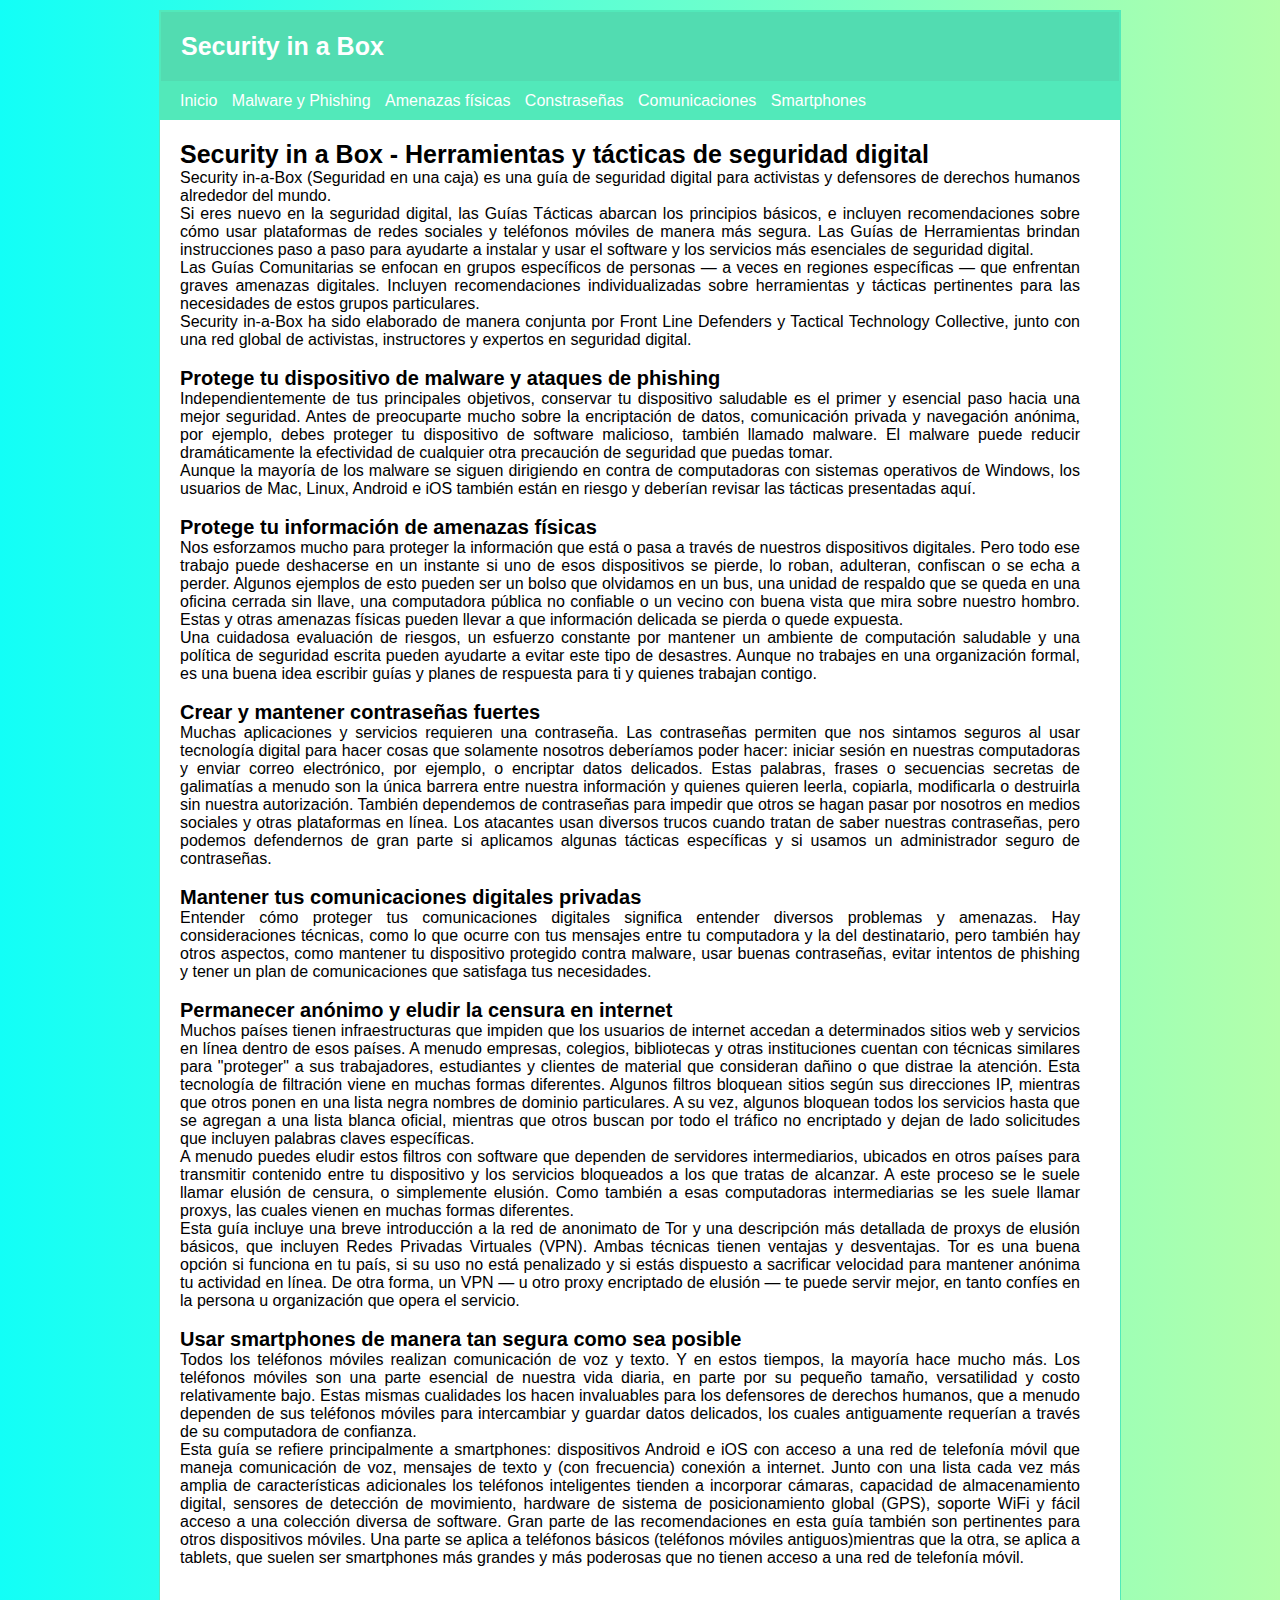
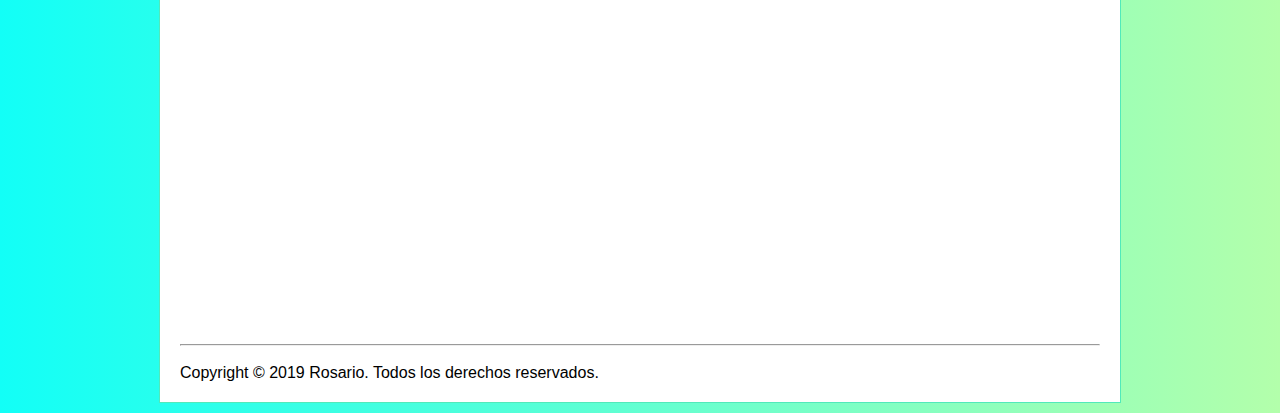
<file: index.html>
<!DOCTYPE html>
<html>
	<head>
		<title>Security in a box</title>
	 	<meta charset="utf-8">
	 	<link rel="icon" type="text/css" href="live-grid.png">
		<link rel="stylesheet" href="style.css">
		<link rel="stylesheet" type="text/css" href="https://www.freepik.es/vector-gratis/sistema-coleccion-ilustracion-vector-ornamento-etiqueta_3374305.htm">
	</head>
	<body>
		<div class="agrupar">
			<header class="header">
				<h1>Security in a Box</h1>
			</header>
			<nav class="menu">
				<ul>
					<li><a href="index.html">Inicio</a></li>
					<li><a href="paguina2.html">Malware y Phishing</a></li>
					<li><a href="paguina3.html">Amenazas físicas</a></li>
					<li><a href="paguina4.html">Constraseñas</a></li>
					<li><a href="paguina5.html">Comunicaciones</a></li>
					<li><a href="paguina6.html">Smartphones</a></li>
				</ul>
			</nav>
			<section class="seccion">
				<article>
					<hgroup>
						<h1>Security in a Box - Herramientas y tácticas de seguridad digital</h1>
					</hgroup>
					<p>Security in-a-Box (Seguridad en una caja) es una guía de seguridad digital para activistas y defensores de derechos humanos alrededor del mundo.<br>
					Si eres nuevo en la seguridad digital, las Guías Tácticas abarcan los principios básicos, e incluyen recomendaciones sobre cómo usar plataformas de redes sociales y teléfonos móviles de manera más segura. Las Guías de Herramientas brindan instrucciones paso a paso para ayudarte a instalar y usar el software y los servicios más esenciales de seguridad digital.<br>
					Las Guías Comunitarias se enfocan en grupos específicos de personas — a veces en regiones específicas — que enfrentan graves amenazas digitales. Incluyen recomendaciones individualizadas sobre herramientas y tácticas pertinentes para las necesidades de estos grupos particulares.<br>
					Security in-a-Box ha sido elaborado de manera conjunta por Front Line Defenders y Tactical Technology Collective, junto con una red global de activistas, instructores y expertos en seguridad digital.<br><br></p>

					<h2>Protege tu dispositivo de malware y ataques de phishing</h2>
					<p>Independientemente de tus principales objetivos, conservar tu dispositivo saludable es el primer y esencial paso hacia una mejor seguridad. Antes de preocuparte mucho sobre la encriptación de datos, comunicación privada y navegación anónima, por ejemplo, debes proteger tu dispositivo de software malicioso, también llamado malware. El malware puede reducir dramáticamente la efectividad de cualquier otra precaución de seguridad que puedas tomar.<br>
					Aunque la mayoría de los malware se siguen dirigiendo en contra de computadoras con sistemas operativos de Windows, los usuarios de Mac, Linux, Android e iOS también están en riesgo y deberían revisar las tácticas presentadas aquí.<br><br></p>

					<h2>Protege tu información de amenazas físicas</h2>
					<p>Nos esforzamos mucho para proteger la información que está o pasa a través de nuestros dispositivos digitales. Pero todo ese trabajo puede deshacerse en un instante si uno de esos dispositivos se pierde, lo roban, adulteran, confiscan o se echa a perder. Algunos ejemplos de esto pueden ser un bolso que olvidamos en un bus, una unidad de respaldo que se queda en una oficina cerrada sin llave, una computadora pública no confiable o un vecino con buena vista que mira sobre nuestro hombro. Estas y otras amenazas físicas pueden llevar a que información delicada se pierda o quede expuesta.<br>
					Una cuidadosa evaluación de riesgos, un esfuerzo constante por mantener un ambiente de computación saludable y una política de seguridad escrita pueden ayudarte a evitar este tipo de desastres. Aunque no trabajes en una organización formal, es una buena idea escribir guías y planes de respuesta para ti y quienes trabajan contigo.<br><br></p>

					<h2>Crear y mantener contraseñas fuertes</h2>
					<p>Muchas aplicaciones y servicios requieren una contraseña. Las contraseñas permiten que nos sintamos seguros al usar tecnología digital para hacer cosas que solamente nosotros deberíamos poder hacer: iniciar sesión en nuestras computadoras y enviar correo electrónico, por ejemplo, o encriptar datos delicados. Estas palabras, frases o secuencias secretas de galimatías a menudo son la única barrera entre nuestra información y quienes quieren leerla, copiarla, modificarla o destruirla sin nuestra autorización. También dependemos de contraseñas para impedir que otros se hagan pasar por nosotros en medios sociales y otras plataformas en línea. Los atacantes usan diversos trucos cuando tratan de saber nuestras contraseñas, pero podemos defendernos de gran parte si aplicamos algunas tácticas específicas y si usamos un administrador seguro de contraseñas.<br><br></p>

					<h2>Mantener tus comunicaciones digitales privadas</h2>
					<p>Entender cómo proteger tus comunicaciones digitales significa entender diversos problemas y amenazas. Hay consideraciones técnicas, como lo que ocurre con tus mensajes entre tu computadora y la del destinatario, pero también hay otros aspectos, como mantener tu dispositivo protegido contra malware, usar buenas contraseñas, evitar intentos de phishing y tener un plan de comunicaciones que satisfaga tus necesidades.<br><br></p>

					<h2>Permanecer anónimo y eludir la censura en internet</h2>
					<p>Muchos países tienen infraestructuras que impiden que los usuarios de internet accedan a determinados sitios web y servicios en línea dentro de esos países. A menudo empresas, colegios, bibliotecas y otras instituciones cuentan con técnicas similares para "proteger" a sus trabajadores, estudiantes y clientes de material que consideran dañino o que distrae la atención. Esta tecnología de filtración viene en muchas formas diferentes. Algunos filtros bloquean sitios según sus direcciones IP, mientras que otros ponen en una lista negra nombres de dominio particulares. A su vez, algunos bloquean todos los servicios hasta que se agregan a una lista blanca oficial, mientras que otros buscan por todo el tráfico no encriptado y dejan de lado solicitudes que incluyen palabras claves específicas.<br>
					A menudo puedes eludir estos filtros con software que dependen de servidores intermediarios, ubicados en otros países para transmitir contenido entre tu dispositivo y los servicios bloqueados a los que tratas de alcanzar. A este proceso se le suele llamar elusión de censura, o simplemente elusión. Como también a esas computadoras intermediarias se les suele llamar proxys, las cuales vienen en muchas formas diferentes.<br>
					Esta guía incluye una breve introducción a la red de anonimato de Tor y una descripción más detallada de proxys de elusión básicos, que incluyen Redes Privadas Virtuales (VPN). Ambas técnicas tienen ventajas y desventajas. Tor es una buena opción si funciona en tu país, si su uso no está penalizado y si estás dispuesto a sacrificar velocidad para mantener anónima tu actividad en línea. De otra forma, un VPN — u otro proxy encriptado de elusión — te puede servir mejor, en tanto confíes en la persona u organización que opera el servicio.<br><br></p>

					<h2>Usar smartphones de manera tan segura como sea posible</h2>
					<p>Todos los teléfonos móviles realizan comunicación de voz y texto. Y en estos tiempos, la mayoría hace mucho más. Los teléfonos móviles son una parte esencial de nuestra vida diaria, en parte por su pequeño tamaño, versatilidad y costo relativamente bajo. Estas mismas cualidades los hacen invaluables para los defensores de derechos humanos, que a menudo dependen de sus teléfonos móviles para intercambiar y guardar datos delicados, los cuales antiguamente requerían a través de su computadora de confianza.<br>
					Esta guía se refiere principalmente a smartphones: dispositivos Android e iOS con acceso a una red de telefonía móvil que maneja comunicación de voz, mensajes de texto y (con frecuencia) conexión a internet. Junto con una lista cada vez más amplia de características adicionales los teléfonos inteligentes tienden a incorporar cámaras, capacidad de almacenamiento digital, sensores de detección de movimiento, hardware de sistema de posicionamiento global (GPS), soporte WiFi y fácil acceso a una colección diversa de software. Gran parte de las recomendaciones en esta guía también son pertinentes para otros dispositivos móviles. Una parte se aplica a teléfonos básicos (teléfonos móviles antiguos)mientras que la otra, se aplica a tablets, que suelen ser smartphones más grandes y más poderosas que no tienen acceso a una red de telefonía móvil.<br><br></p>

					<iframe width="560" height="315" src="https://www.youtube.com/embed/_vL09TmKu6s" frameborder="0" allow="accelerometer; autoplay; encrypted-media; gyroscope; picture-in-picture" allowfullscreen></iframe>
				</article>
			</section>
			<footer class="pie">
				<hr><br>
				Copyright &copy 2019 Rosario. Todos los derechos reservados.
			</footer>	
		</div>
	</body>
</html>
</file>
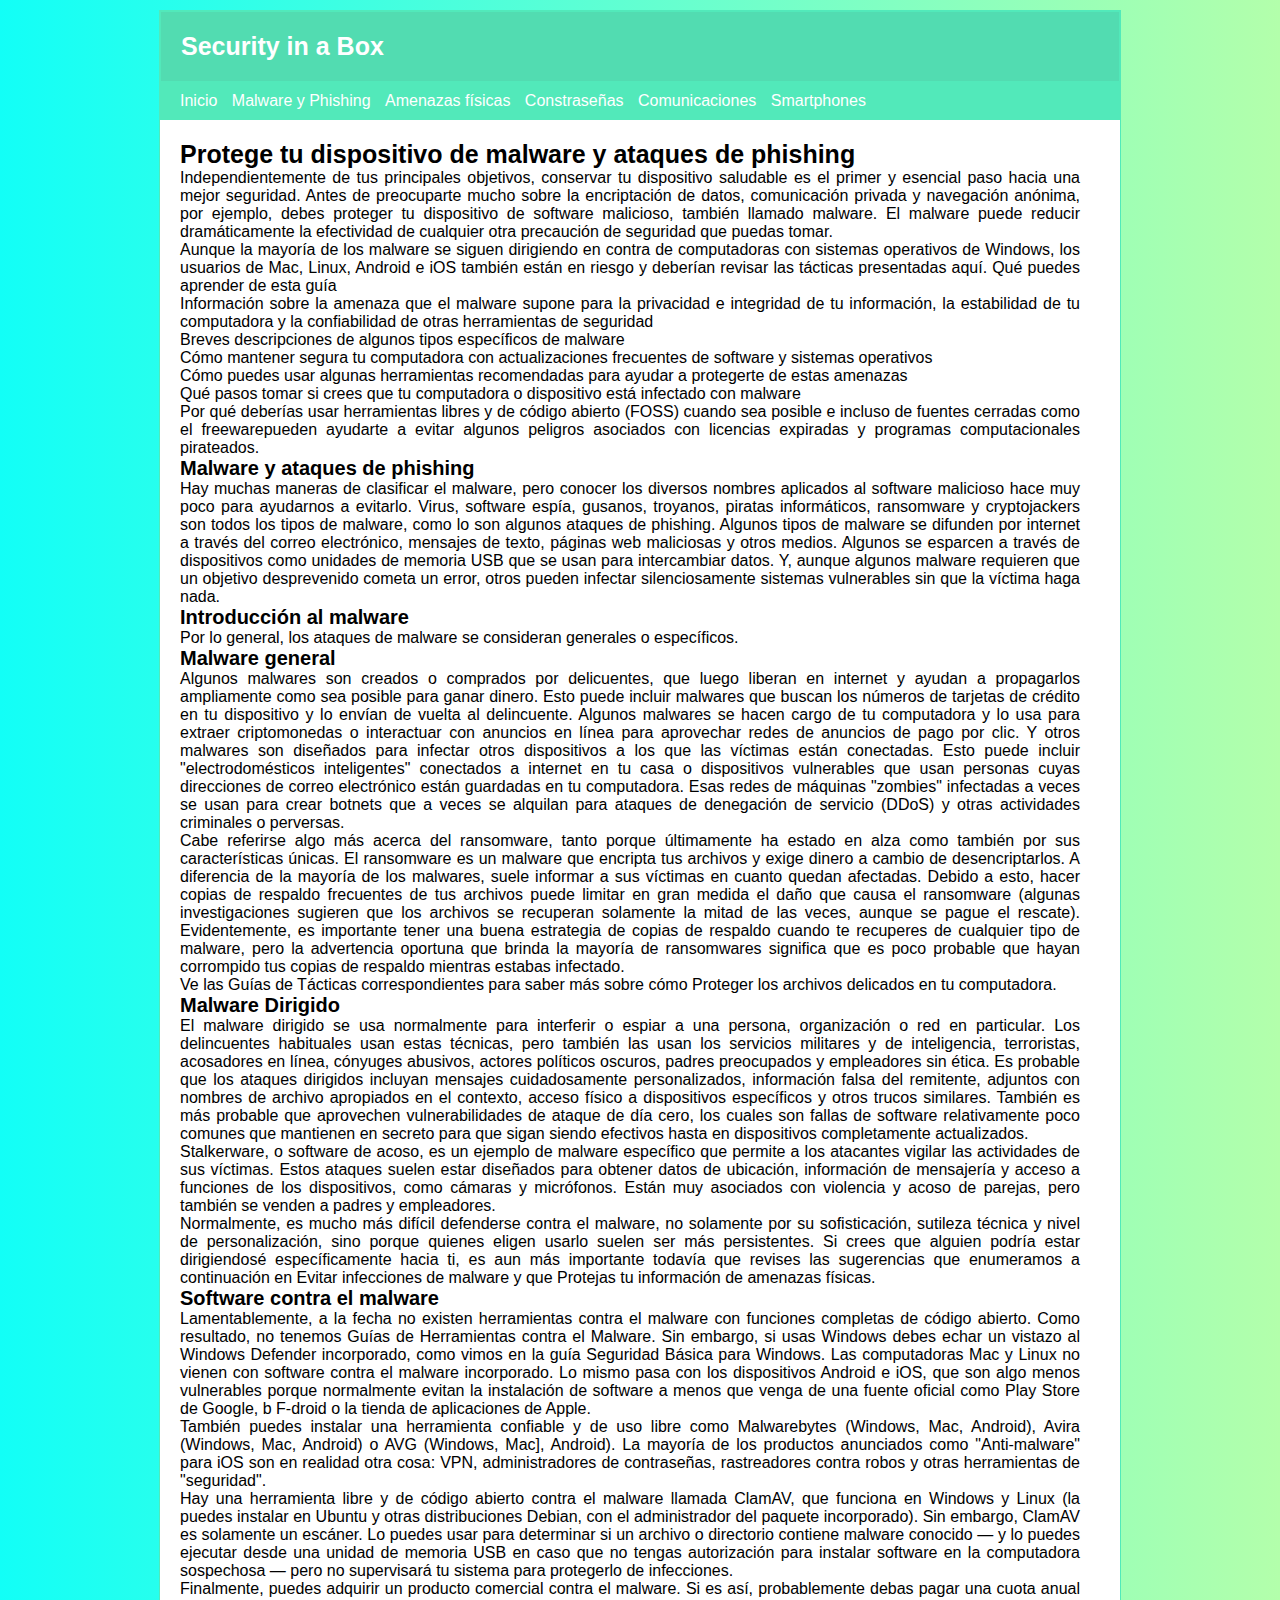
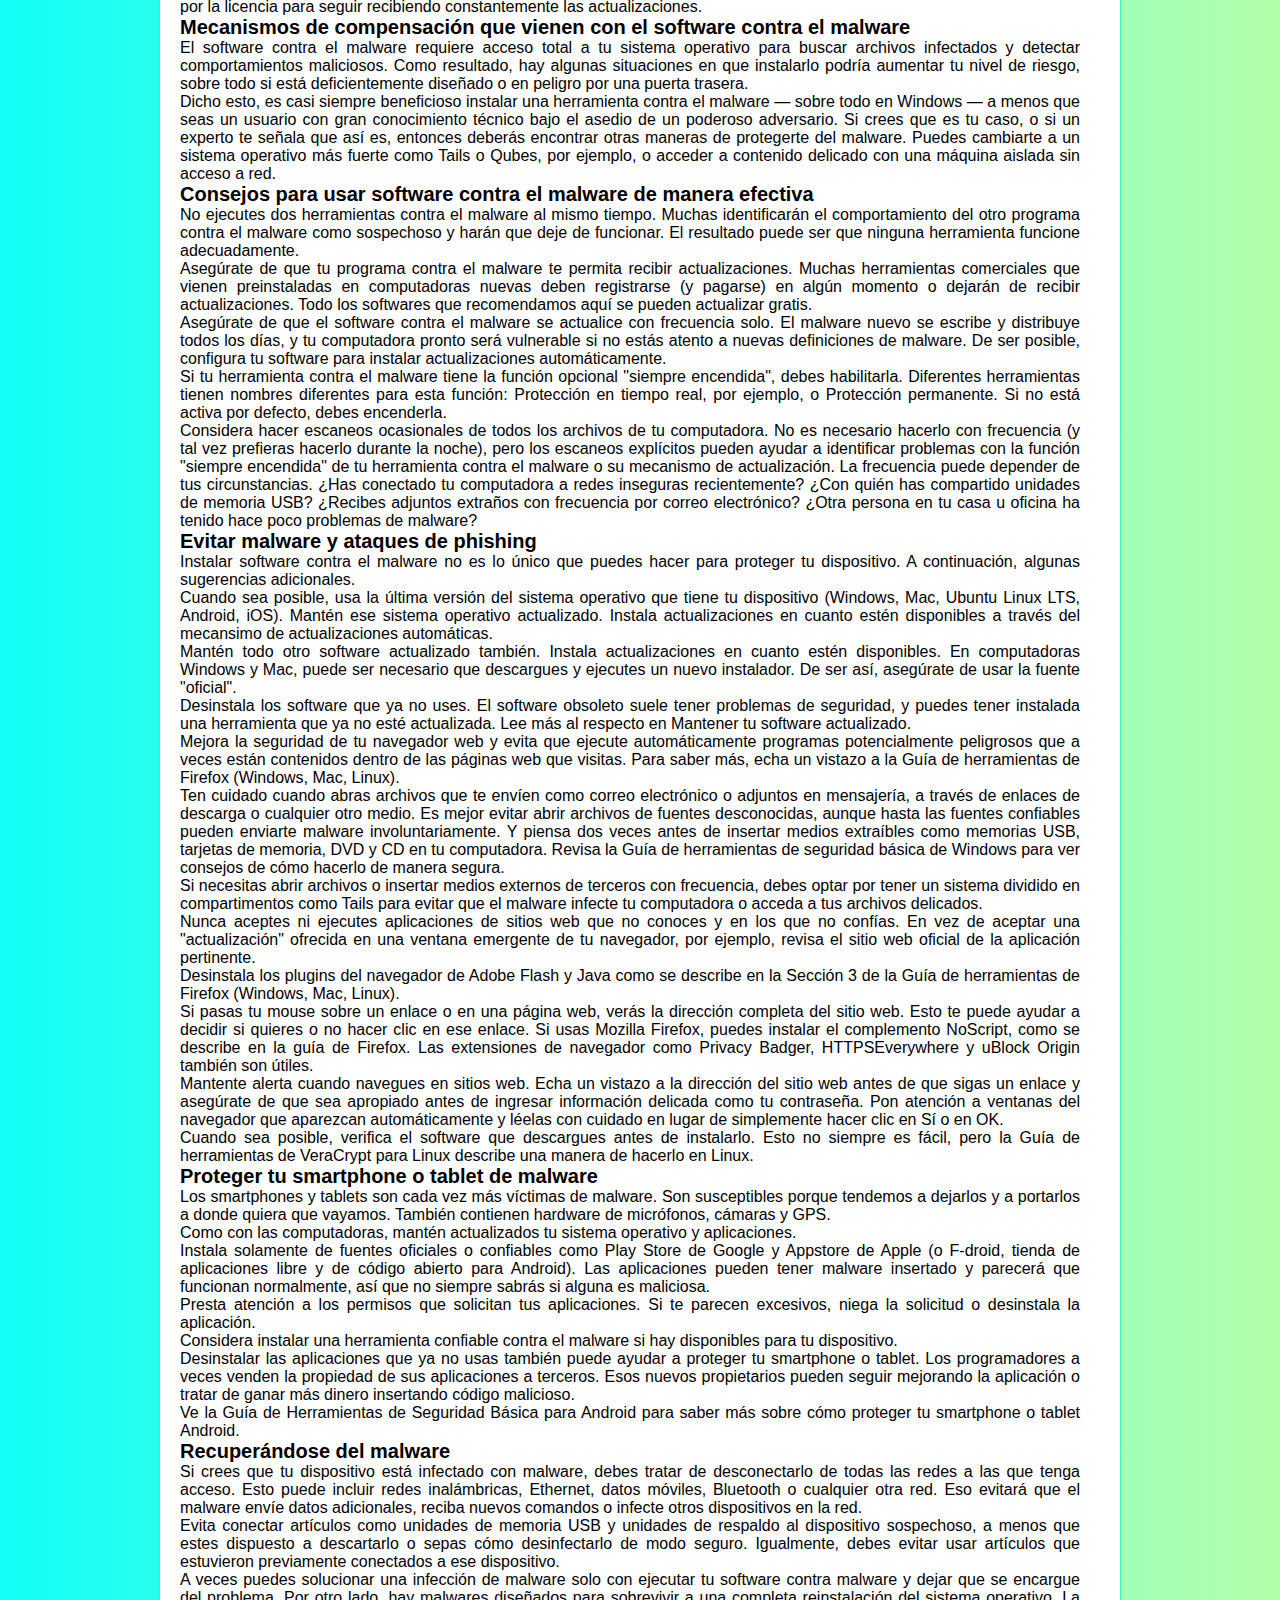
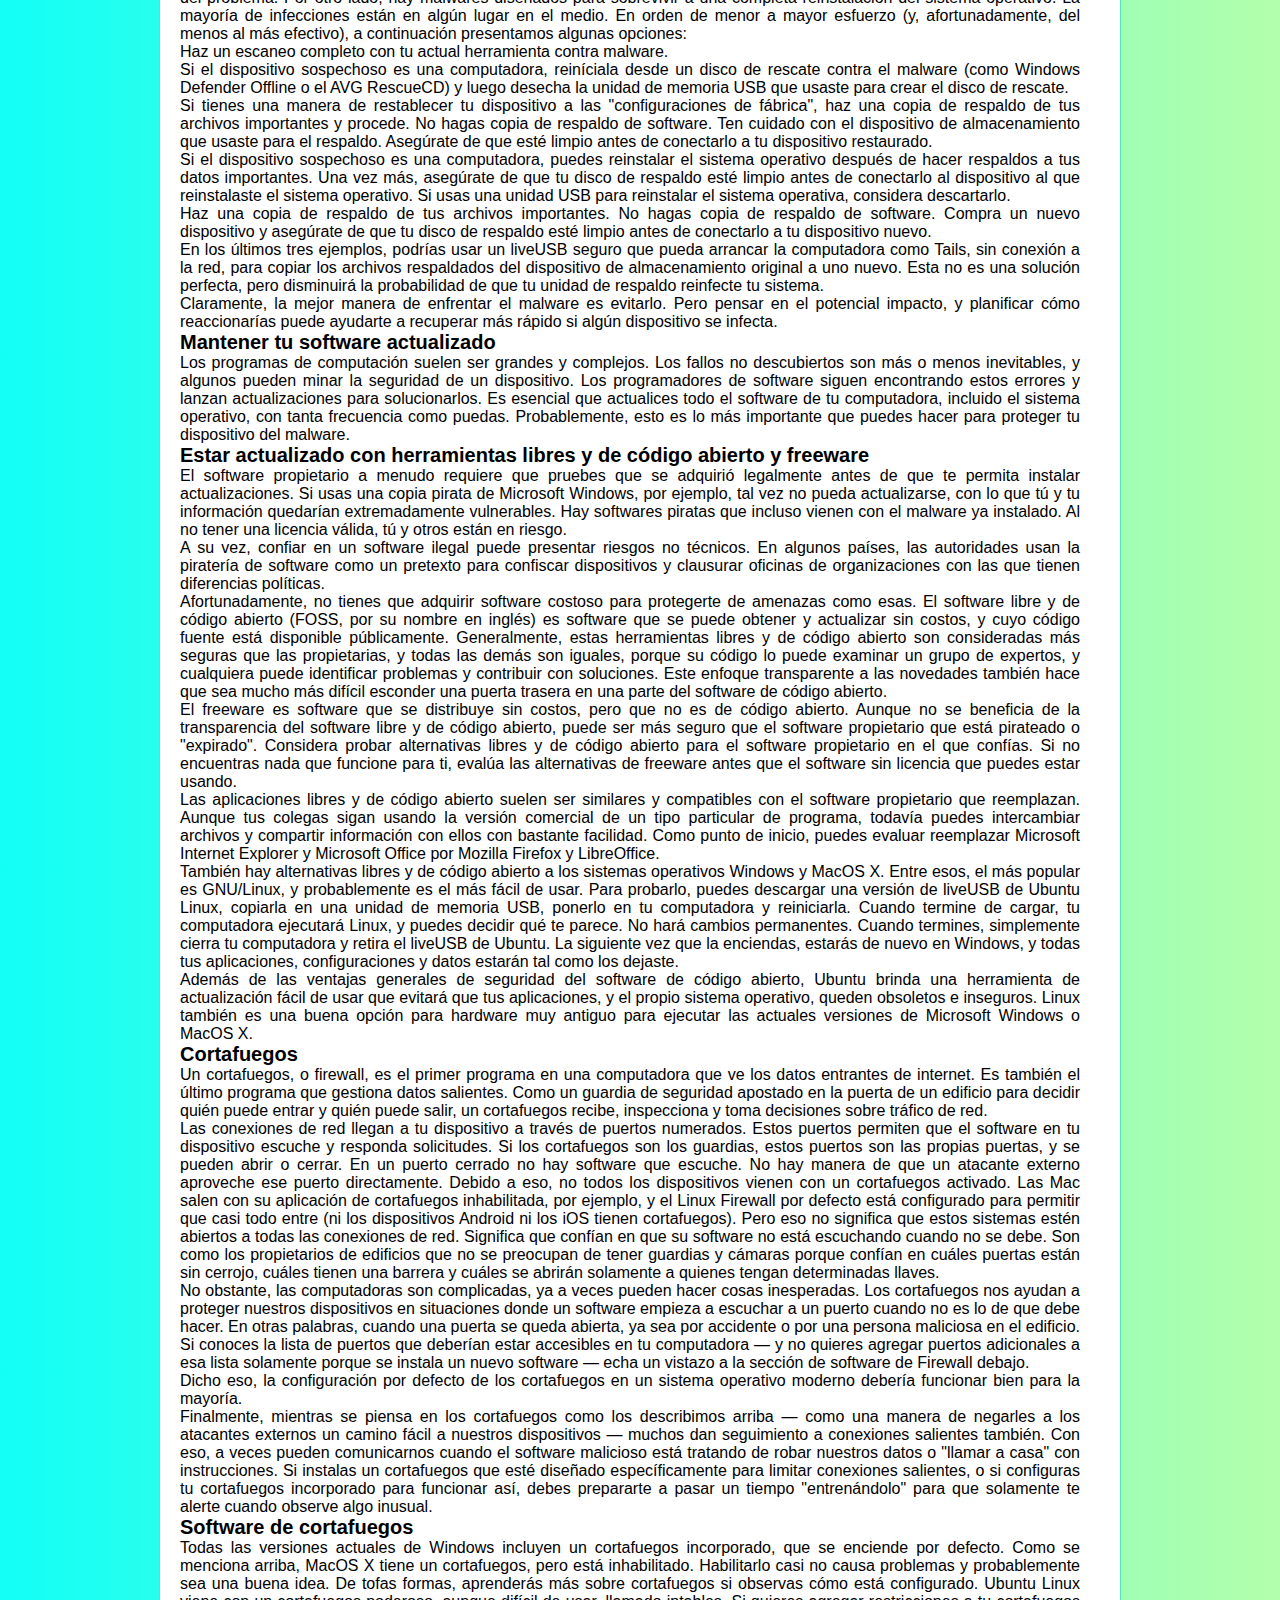
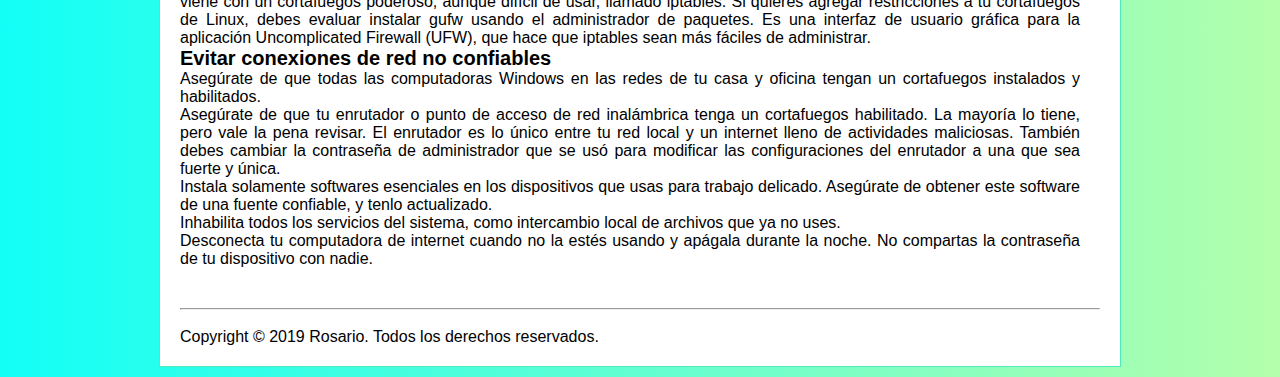
<file: paguina2.html>
<!DOCTYPE html>
<html>
	<head>
		<title>Security in a box</title>
	 	<meta charset="utf-8">
	 	<link rel="icon" type="text/css" href="live-grid.png">
		<link rel="stylesheet" href="style.css">
	</head>
	<body>
		<div class="agrupar">
			<header class="header">
				<h1>Security in a Box</h1>
			</header>
            <nav class="menu">
                <ul>
                    <li><a href="index.html">Inicio</a></li>
                    <li><a href="paguina2.html">Malware y Phishing</a></li>
                    <li><a href="paguina3.html">Amenazas físicas</a></li>
                    <li><a href="paguina4.html">Constraseñas</a></li>
                    <li><a href="paguina5.html">Comunicaciones</a></li>
                    <li><a href="paguina6.html">Smartphones</a></li>
                </ul>
            </nav>
			<section class="seccion">
				<article>
					<hgroup>
						<h1>Protege tu dispositivo de malware y ataques de phishing</h1>
					</hgroup>
<p>
Independientemente de tus principales objetivos, conservar tu dispositivo saludable es el primer y esencial paso hacia una mejor seguridad. Antes de preocuparte mucho sobre la encriptación de datos, comunicación privada y navegación anónima, por ejemplo, debes proteger tu dispositivo de software malicioso, también llamado malware. El malware puede reducir dramáticamente la efectividad de cualquier otra precaución de seguridad que puedas tomar.<br>

Aunque la mayoría de los malware se siguen dirigiendo en contra de computadoras con sistemas operativos de Windows, los usuarios de Mac, Linux, Android e iOS también están en riesgo y deberían revisar las tácticas presentadas aquí.
Qué puedes aprender de esta guía<br>

    Información sobre la amenaza que el malware supone para la privacidad e integridad de tu información, la estabilidad de tu computadora y la confiabilidad de otras herramientas de seguridad<br>
    Breves descripciones de algunos tipos específicos de malware<br>
    Cómo mantener segura tu computadora con actualizaciones frecuentes de software y sistemas operativos<br>
    Cómo puedes usar algunas herramientas recomendadas para ayudar a protegerte de estas amenazas<br>
    Qué pasos tomar si crees que tu computadora o dispositivo está infectado con malware<br>
    Por qué deberías usar herramientas libres y de código abierto (FOSS) cuando sea posible e incluso de fuentes cerradas como el freewarepueden ayudarte a evitar algunos peligros asociados con licencias expiradas y programas computacionales pirateados.<br>

<h2>Malware y ataques de phishing</h2>

Hay muchas maneras de clasificar el malware, pero conocer los diversos nombres aplicados al software malicioso hace muy poco para ayudarnos a evitarlo. Virus, software espía, gusanos, troyanos, piratas informáticos, ransomware y cryptojackers son todos los tipos de malware, como lo son algunos ataques de phishing. Algunos tipos de malware se difunden por internet a través del correo electrónico, mensajes de texto, páginas web maliciosas y otros medios. Algunos se esparcen a través de dispositivos como unidades de memoria USB que se usan para intercambiar datos. Y, aunque algunos malware requieren que un objetivo desprevenido cometa un error, otros pueden infectar silenciosamente sistemas vulnerables sin que la víctima haga nada.<br>
<h2>Introducción al malware</h2>

Por lo general, los ataques de malware se consideran generales o específicos.<br>
<h2>Malware general</h2>

Algunos malwares son creados o comprados por delicuentes, que luego liberan en internet y ayudan a propagarlos ampliamente como sea posible para ganar dinero. Esto puede incluir malwares que buscan los números de tarjetas de crédito en tu dispositivo y lo envían de vuelta al delincuente. Algunos malwares se hacen cargo de tu computadora y lo usa para extraer criptomonedas o interactuar con anuncios en línea para aprovechar redes de anuncios de pago por clic. Y otros malwares son diseñados para infectar otros dispositivos a los que las víctimas están conectadas. Esto puede incluir "electrodomésticos inteligentes" conectados a internet en tu casa o dispositivos vulnerables que usan personas cuyas direcciones de correo electrónico están guardadas en tu computadora. Esas redes de máquinas "zombies" infectadas a veces se usan para crear botnets que a veces se alquilan para ataques de denegación de servicio (DDoS) y otras actividades criminales o perversas.<br>

Cabe referirse algo más acerca del ransomware, tanto porque últimamente ha estado en alza como también por sus características únicas. El ransomware es un malware que encripta tus archivos y exige dinero a cambio de desencriptarlos. A diferencia de la mayoría de los malwares, suele informar a sus víctimas en cuanto quedan afectadas. Debido a esto, hacer copias de respaldo frecuentes de tus archivos puede limitar en gran medida el daño que causa el ransomware (algunas investigaciones sugieren que los archivos se recuperan solamente la mitad de las veces, aunque se pague el rescate). Evidentemente, es importante tener una buena estrategia de copias de respaldo cuando te recuperes de cualquier tipo de malware, pero la advertencia oportuna que brinda la mayoría de ransomwares significa que es poco probable que hayan corrompido tus copias de respaldo mientras estabas infectado.<br>

Ve las Guías de Tácticas correspondientes para saber más sobre cómo Proteger los archivos delicados en tu computadora.<br>
<h2>Malware Dirigido</h2>

El malware dirigido se usa normalmente para interferir o espiar a una persona, organización o red en particular. Los delincuentes habituales usan estas técnicas, pero también las usan los servicios militares y de inteligencia, terroristas, acosadores en línea, cónyuges abusivos, actores políticos oscuros, padres preocupados y empleadores sin ética. Es probable que los ataques dirigidos incluyan mensajes cuidadosamente personalizados, información falsa del remitente, adjuntos con nombres de archivo apropiados en el contexto, acceso físico a dispositivos específicos y otros trucos similares. También es más probable que aprovechen vulnerabilidades de ataque de día cero, los cuales son fallas de software relativamente poco comunes que mantienen en secreto para que sigan siendo efectivos hasta en dispositivos completamente actualizados.<br>

Stalkerware, o software de acoso, es un ejemplo de malware específico que permite a los atacantes vigilar las actividades de sus víctimas. Estos ataques suelen estar diseñados para obtener datos de ubicación, información de mensajería y acceso a funciones de los dispositivos, como cámaras y micrófonos. Están muy asociados con violencia y acoso de parejas, pero también se venden a padres y empleadores.<br>

Normalmente, es mucho más difícil defenderse contra el malware, no solamente por su sofisticación, sutileza técnica y nivel de personalización, sino porque quienes eligen usarlo suelen ser más persistentes. Si crees que alguien podría estar dirigiendosé específicamente hacia ti, es aun más importante todavía que revises las sugerencias que enumeramos a continuación en Evitar infecciones de malware y que Protejas tu información de amenazas físicas.<br>
<h2>Software contra el malware</h2>

Lamentablemente, a la fecha no existen herramientas contra el malware con funciones completas de código abierto. Como resultado, no tenemos Guías de Herramientas contra el Malware. Sin embargo, si usas Windows debes echar un vistazo al Windows Defender incorporado, como vimos en la guía Seguridad Básica para Windows. Las computadoras Mac y Linux no vienen con software contra el malware incorporado. Lo mismo pasa con los dispositivos Android e iOS, que son algo menos vulnerables porque normalmente evitan la instalación de software a menos que venga de una fuente oficial como Play Store de Google, b F-droid o la tienda de aplicaciones de Apple.<br>

También puedes instalar una herramienta confiable y de uso libre como Malwarebytes (Windows, Mac, Android), Avira (Windows, Mac, Android) o AVG (Windows, Mac], Android). La mayoría de los productos anunciados como "Anti-malware" para iOS son en realidad otra cosa: VPN, administradores de contraseñas, rastreadores contra robos y otras herramientas de "seguridad".<br>

Hay una herramienta libre y de código abierto contra el malware llamada ClamAV, que funciona en Windows y Linux (la puedes instalar en Ubuntu y otras distribuciones Debian, con el administrador del paquete incorporado). Sin embargo, ClamAV es solamente un escáner. Lo puedes usar para determinar si un archivo o directorio contiene malware conocido — y lo puedes ejecutar desde una unidad de memoria USB en caso que no tengas autorización para instalar software en la computadora sospechosa — pero no supervisará tu sistema para protegerlo de infecciones.<br>

Finalmente, puedes adquirir un producto comercial contra el malware. Si es así, probablemente debas pagar una cuota anual por la licencia para seguir recibiendo constantemente las actualizaciones.<br>
<h2>Mecanismos de compensación que vienen con el software contra el malware</h2>

El software contra el malware requiere acceso total a tu sistema operativo para buscar archivos infectados y detectar comportamientos maliciosos. Como resultado, hay algunas situaciones en que instalarlo podría aumentar tu nivel de riesgo, sobre todo si está deficientemente diseñado o en peligro por una puerta trasera.<br>

Dicho esto, es casi siempre beneficioso instalar una herramienta contra el malware — sobre todo en Windows — a menos que seas un usuario con gran conocimiento técnico bajo el asedio de un poderoso adversario. Si crees que es tu caso, o si un experto te señala que así es, entonces deberás encontrar otras maneras de protegerte del malware. Puedes cambiarte a un sistema operativo más fuerte como Tails o Qubes, por ejemplo, o acceder a contenido delicado con una máquina aislada sin acceso a red.<br>
<h2>Consejos para usar software contra el malware de manera efectiva</h2>

    No ejecutes dos herramientas contra el malware al mismo tiempo. Muchas identificarán el comportamiento del otro programa contra el malware como sospechoso y harán que deje de funcionar. El resultado puede ser que ninguna herramienta funcione adecuadamente.<br>

    Asegúrate de que tu programa contra el malware te permita recibir actualizaciones. Muchas herramientas comerciales que vienen preinstaladas en computadoras nuevas deben registrarse (y pagarse) en algún momento o dejarán de recibir actualizaciones. Todo los softwares que recomendamos aquí se pueden actualizar gratis.<br>

    Asegúrate de que el software contra el malware se actualice con frecuencia solo. El malware nuevo se escribe y distribuye todos los días, y tu computadora pronto será vulnerable si no estás atento a nuevas definiciones de malware. De ser posible, configura tu software para instalar actualizaciones automáticamente.<br>

    Si tu herramienta contra el malware tiene la función opcional "siempre encendida", debes habilitarla. Diferentes herramientas tienen nombres diferentes para esta función: Protección en tiempo real, por ejemplo, o Protección permanente. Si no está activa por defecto, debes encenderla.<br>

    Considera hacer escaneos ocasionales de todos los archivos de tu computadora. No es necesario hacerlo con frecuencia (y tal vez prefieras hacerlo durante la noche), pero los escaneos explícitos pueden ayudar a identificar problemas con la función "siempre encendida" de tu herramienta contra el malware o su mecanismo de actualización. La frecuencia puede depender de tus circunstancias. ¿Has conectado tu computadora a redes inseguras recientemente? ¿Con quién has compartido unidades de memoria USB? ¿Recibes adjuntos extraños con frecuencia por correo electrónico? ¿Otra persona en tu casa u oficina ha tenido hace poco problemas de malware?<br>

<h2>Evitar malware y ataques de phishing</h2>

Instalar software contra el malware no es lo único que puedes hacer para proteger tu dispositivo. A continuación, algunas sugerencias adicionales.<br>

    Cuando sea posible, usa la última versión del sistema operativo que tiene tu dispositivo (Windows, Mac, Ubuntu Linux LTS, Android, iOS). Mantén ese sistema operativo actualizado. Instala actualizaciones en cuanto estén disponibles a través del mecansimo de actualizaciones automáticas.<br>

    Mantén todo otro software actualizado también. Instala actualizaciones en cuanto estén disponibles. En computadoras Windows y Mac, puede ser necesario que descargues y ejecutes un nuevo instalador. De ser así, asegúrate de usar la fuente "oficial".<br>

    Desinstala los software que ya no uses. El software obsoleto suele tener problemas de seguridad, y puedes tener instalada una herramienta que ya no esté actualizada. Lee más al respecto en Mantener tu software actualizado.<br>

    Mejora la seguridad de tu navegador web y evita que ejecute automáticamente programas potencialmente peligrosos que a veces están contenidos dentro de las páginas web que visitas. Para saber más, echa un vistazo a la Guía de herramientas de Firefox (Windows, Mac, Linux).<br>

    Ten cuidado cuando abras archivos que te envíen como correo electrónico o adjuntos en mensajería, a través de enlaces de descarga o cualquier otro medio. Es mejor evitar abrir archivos de fuentes desconocidas, aunque hasta las fuentes confiables pueden enviarte malware involuntariamente. Y piensa dos veces antes de insertar medios extraíbles como memorias USB, tarjetas de memoria, DVD y CD en tu computadora. Revisa la Guía de herramientas de seguridad básica de Windows para ver consejos de cómo hacerlo de manera segura.<br>

    Si necesitas abrir archivos o insertar medios externos de terceros con frecuencia, debes optar por tener un sistema dividido en compartimentos como Tails para evitar que el malware infecte tu computadora o acceda a tus archivos delicados.<br>

    Nunca aceptes ni ejecutes aplicaciones de sitios web que no conoces y en los que no confías. En vez de aceptar una "actualización" ofrecida en una ventana emergente de tu navegador, por ejemplo, revisa el sitio web oficial de la aplicación pertinente.<br>

    Desinstala los plugins del navegador de Adobe Flash y Java como se describe en la Sección 3 de la Guía de herramientas de Firefox (Windows, Mac, Linux).<br>

    Si pasas tu mouse sobre un enlace o en una página web, verás la dirección completa del sitio web. Esto te puede ayudar a decidir si quieres o no hacer clic en ese enlace. Si usas Mozilla Firefox, puedes instalar el complemento NoScript, como se describe en la guía de Firefox. Las extensiones de navegador como Privacy Badger, HTTPSEverywhere y uBlock Origin también son útiles.<br>

    Mantente alerta cuando navegues en sitios web. Echa un vistazo a la dirección del sitio web antes de que sigas un enlace y asegúrate de que sea apropiado antes de ingresar información delicada como tu contraseña. Pon atención a ventanas del navegador que aparezcan automáticamente y léelas con cuidado en lugar de simplemente hacer clic en Sí o en OK.<br>

    Cuando sea posible, verifica el software que descargues antes de instalarlo. Esto no siempre es fácil, pero la Guía de herramientas de VeraCrypt para Linux describe una manera de hacerlo en Linux.<br>

<h2>Proteger tu smartphone o tablet de malware</h2>

Los smartphones y tablets son cada vez más víctimas de malware. Son susceptibles porque tendemos a dejarlos y a portarlos a donde quiera que vayamos. También contienen hardware de micrófonos, cámaras y GPS.<br>

    Como con las computadoras, mantén actualizados tu sistema operativo y aplicaciones.<br>

    Instala solamente de fuentes oficiales o confiables como Play Store de Google y Appstore de Apple (o F-droid, tienda de aplicaciones libre y de código abierto para Android). Las aplicaciones pueden tener malware insertado y parecerá que funcionan normalmente, así que no siempre sabrás si alguna es maliciosa.<br>

    Presta atención a los permisos que solicitan tus aplicaciones. Si te parecen excesivos, niega la solicitud o desinstala la aplicación.<br>

    Considera instalar una herramienta confiable contra el malware si hay disponibles para tu dispositivo.<br>

    Desinstalar las aplicaciones que ya no usas también puede ayudar a proteger tu smartphone o tablet. Los programadores a veces venden la propiedad de sus aplicaciones a terceros. Esos nuevos propietarios pueden seguir mejorando la aplicación o tratar de ganar más dinero insertando código malicioso.<br>

    Ve la Guía de Herramientas de Seguridad Básica para Android para saber más sobre cómo proteger tu smartphone o tablet Android.<br>

<h2>Recuperándose del malware</h2>

Si crees que tu dispositivo está infectado con malware, debes tratar de desconectarlo de todas las redes a las que tenga acceso. Esto puede incluir redes inalámbricas, Ethernet, datos móviles, Bluetooth o cualquier otra red. Eso evitará que el malware envíe datos adicionales, reciba nuevos comandos o infecte otros dispositivos en la red.<br>

Evita conectar artículos como unidades de memoria USB y unidades de respaldo al dispositivo sospechoso, a menos que estes dispuesto a descartarlo o sepas cómo desinfectarlo de modo seguro. Igualmente, debes evitar usar artículos que estuvieron previamente conectados a ese dispositivo.<br>

A veces puedes solucionar una infección de malware solo con ejecutar tu software contra malware y dejar que se encargue del problema. Por otro lado, hay malwares diseñados para sobrevivir a una completa reinstalación del sistema operativo. La mayoría de infecciones están en algún lugar en el medio. En orden de menor a mayor esfuerzo (y, afortunadamente, del menos al más efectivo), a continuación presentamos algunas opciones:<br>

    Haz un escaneo completo con tu actual herramienta contra malware.<br>
    Si el dispositivo sospechoso es una computadora, reiníciala desde un disco de rescate contra el malware (como Windows Defender Offline o el AVG RescueCD) y luego desecha la unidad de memoria USB que usaste para crear el disco de rescate.<br>
    Si tienes una manera de restablecer tu dispositivo a las "configuraciones de fábrica", haz una copia de respaldo de tus archivos importantes y procede. No hagas copia de respaldo de software. Ten cuidado con el dispositivo de almacenamiento que usaste para el respaldo. Asegúrate de que esté limpio antes de conectarlo a tu dispositivo restaurado.<br>
    Si el dispositivo sospechoso es una computadora, puedes reinstalar el sistema operativo después de hacer respaldos a tus datos importantes. Una vez más, asegúrate de que tu disco de respaldo esté limpio antes de conectarlo al dispositivo al que reinstalaste el sistema operativo. Si usas una unidad USB para reinstalar el sistema operativa, considera descartarlo.<br>
    Haz una copia de respaldo de tus archivos importantes. No hagas copia de respaldo de software. Compra un nuevo dispositivo y asegúrate de que tu disco de respaldo esté limpio antes de conectarlo a tu dispositivo nuevo.<br>

En los últimos tres ejemplos, podrías usar un liveUSB seguro que pueda arrancar la computadora como Tails, sin conexión a la red, para copiar los archivos respaldados del dispositivo de almacenamiento original a uno nuevo. Esta no es una solución perfecta, pero disminuirá la probabilidad de que tu unidad de respaldo reinfecte tu sistema.<br>

Claramente, la mejor manera de enfrentar el malware es evitarlo. Pero pensar en el potencial impacto, y planificar cómo reaccionarías puede ayudarte a recuperar más rápido si algún dispositivo se infecta.<br>
<h2>Mantener tu software actualizado</h2>

Los programas de computación suelen ser grandes y complejos. Los fallos no descubiertos son más o menos inevitables, y algunos pueden minar la seguridad de un dispositivo. Los programadores de software siguen encontrando estos errores y lanzan actualizaciones para solucionarlos. Es esencial que actualices todo el software de tu computadora, incluido el sistema operativo, con tanta frecuencia como puedas. Probablemente, esto es lo más importante que puedes hacer para proteger tu dispositivo del malware.<br>
<h2>Estar actualizado con herramientas libres y de código abierto y freeware</h2>

El software propietario a menudo requiere que pruebes que se adquirió legalmente antes de que te permita instalar actualizaciones. Si usas una copia pirata de Microsoft Windows, por ejemplo, tal vez no pueda actualizarse, con lo que tú y tu información quedarían extremadamente vulnerables. Hay softwares piratas que incluso vienen con el malware ya instalado. Al no tener una licencia válida, tú y otros están en riesgo.<br>

A su vez, confiar en un software ilegal puede presentar riesgos no técnicos. En algunos países, las autoridades usan la piratería de software como un pretexto para confiscar dispositivos y clausurar oficinas de organizaciones con las que tienen diferencias políticas.<br>

Afortunadamente, no tienes que adquirir software costoso para protegerte de amenazas como esas. El software libre y de código abierto (FOSS, por su nombre en inglés) es software que se puede obtener y actualizar sin costos, y cuyo código fuente está disponible públicamente. Generalmente, estas herramientas libres y de código abierto son consideradas más seguras que las propietarias, y todas las demás son iguales, porque su código lo puede examinar un grupo de expertos, y cualquiera puede identificar problemas y contribuir con soluciones. Este enfoque transparente a las novedades también hace que sea mucho más difícil esconder una puerta trasera en una parte del software de código abierto.<br>

El freeware es software que se distribuye sin costos, pero que no es de código abierto. Aunque no se beneficia de la transparencia del software libre y de código abierto, puede ser más seguro que el software propietario que está pirateado o "expirado". Considera probar alternativas libres y de código abierto para el software propietario en el que confías. Si no encuentras nada que funcione para ti, evalúa las alternativas de freeware antes que el software sin licencia que puedes estar usando.<br>

Las aplicaciones libres y de código abierto suelen ser similares y compatibles con el software propietario que reemplazan. Aunque tus colegas sigan usando la versión comercial de un tipo particular de programa, todavía puedes intercambiar archivos y compartir información con ellos con bastante facilidad. Como punto de inicio, puedes evaluar reemplazar Microsoft Internet Explorer y Microsoft Office por Mozilla Firefox y LibreOffice.<br>

También hay alternativas libres y de código abierto a los sistemas operativos Windows y MacOS X. Entre esos, el más popular es GNU/Linux, y probablemente es el más fácil de usar. Para probarlo, puedes descargar una versión de liveUSB de Ubuntu Linux, copiarla en una unidad de memoria USB, ponerlo en tu computadora y reiniciarla. Cuando termine de cargar, tu computadora ejecutará Linux, y puedes decidir qué te parece. No hará cambios permanentes. Cuando termines, simplemente cierra tu computadora y retira el liveUSB de Ubuntu. La siguiente vez que la enciendas, estarás de nuevo en Windows, y todas tus aplicaciones, configuraciones y datos estarán tal como los dejaste.<br>

Además de las ventajas generales de seguridad del software de código abierto, Ubuntu brinda una herramienta de actualización fácil de usar que evitará que tus aplicaciones, y el propio sistema operativo, queden obsoletos e inseguros. Linux también es una buena opción para hardware muy antiguo para ejecutar las actuales versiones de Microsoft Windows o MacOS X.<br>
<h2>Cortafuegos</h2>

Un cortafuegos, o firewall, es el primer programa en una computadora que ve los datos entrantes de internet. Es también el último programa que gestiona datos salientes. Como un guardia de seguridad apostado en la puerta de un edificio para decidir quién puede entrar y quién puede salir, un cortafuegos recibe, inspecciona y toma decisiones sobre tráfico de red.<br>

Las conexiones de red llegan a tu dispositivo a través de puertos numerados. Estos puertos permiten que el software en tu dispositivo escuche y responda solicitudes. Si los cortafuegos son los guardias, estos puertos son las propias puertas, y se pueden abrir o cerrar. En un puerto cerrado no hay software que escuche. No hay manera de que un atacante externo aproveche ese puerto directamente. Debido a eso, no todos los dispositivos vienen con un cortafuegos activado. Las Mac salen con su aplicación de cortafuegos inhabilitada, por ejemplo, y el Linux Firewall por defecto está configurado para permitir que casi todo entre (ni los dispositivos Android ni los iOS tienen cortafuegos). Pero eso no significa que estos sistemas estén abiertos a todas las conexiones de red. Significa que confían en que su software no está escuchando cuando no se debe. Son como los propietarios de edificios que no se preocupan de tener guardias y cámaras porque confían en cuáles puertas están sin cerrojo, cuáles tienen una barrera y cuáles se abrirán solamente a quienes tengan determinadas llaves.<br>

No obstante, las computadoras son complicadas, ya a veces pueden hacer cosas inesperadas. Los cortafuegos nos ayudan a proteger nuestros dispositivos en situaciones donde un software empieza a escuchar a un puerto cuando no es lo de que debe hacer. En otras palabras, cuando una puerta se queda abierta, ya sea por accidente o por una persona maliciosa en el edificio. Si conoces la lista de puertos que deberían estar accesibles en tu computadora — y no quieres agregar puertos adicionales a esa lista solamente porque se instala un nuevo software — echa un vistazo a la sección de software de Firewall debajo.<br>

Dicho eso, la configuración por defecto de los cortafuegos en un sistema operativo moderno debería funcionar bien para la mayoría.<br>

Finalmente, mientras se piensa en los cortafuegos como los describimos arriba — como una manera de negarles a los atacantes externos un camino fácil a nuestros dispositivos — muchos dan seguimiento a conexiones salientes también. Con eso, a veces pueden comunicarnos cuando el software malicioso está tratando de robar nuestros datos o "llamar a casa" con instrucciones. Si instalas un cortafuegos que esté diseñado específicamente para limitar conexiones salientes, o si configuras tu cortafuegos incorporado para funcionar así, debes prepararte a pasar un tiempo "entrenándolo" para que solamente te alerte cuando observe algo inusual.<br>
<h2>Software de cortafuegos</h2>

Todas las versiones actuales de Windows incluyen un cortafuegos incorporado, que se enciende por defecto. Como se menciona arriba, MacOS X tiene un cortafuegos, pero está inhabilitado. Habilitarlo casi no causa problemas y probablemente sea una buena idea. De tofas formas, aprenderás más sobre cortafuegos si observas cómo está configurado. Ubuntu Linux viene con un cortafuegos poderoso, aunque difícil de usar, llamado iptables. Si quieres agregar restricciones a tu cortafuegos de Linux, debes evaluar instalar gufw usando el administrador de paquetes. Es una interfaz de usuario gráfica para la aplicación Uncomplicated Firewall (UFW), que hace que iptables sean más fáciles de administrar.<br>
<h2>Evitar conexiones de red no confiables</h2>

    Asegúrate de que todas las computadoras Windows en las redes de tu casa y oficina tengan un cortafuegos instalados y habilitados.<br>

    Asegúrate de que tu enrutador o punto de acceso de red inalámbrica tenga un cortafuegos habilitado. La mayoría lo tiene, pero vale la pena revisar. El enrutador es lo único entre tu red local y un internet lleno de actividades maliciosas. También debes cambiar la contraseña de administrador que se usó para modificar las configuraciones del enrutador a una que sea fuerte y única.<br>

    Instala solamente softwares esenciales en los dispositivos que usas para trabajo delicado. Asegúrate de obtener este software de una fuente confiable, y tenlo actualizado.<br>

    Inhabilita todos los servicios del sistema, como intercambio local de archivos que ya no uses.<br>

    Desconecta tu computadora de internet cuando no la estés usando y apágala durante la noche.

    No compartas la contraseña de tu dispositivo con nadie.<br>
</p>
				</article>
			</section>
			<footer class="pie">
				<hr><br>
				Copyright &copy 2019 Rosario. Todos los derechos reservados.
			</footer>	
		</div>
	</body>
</html>
</file>
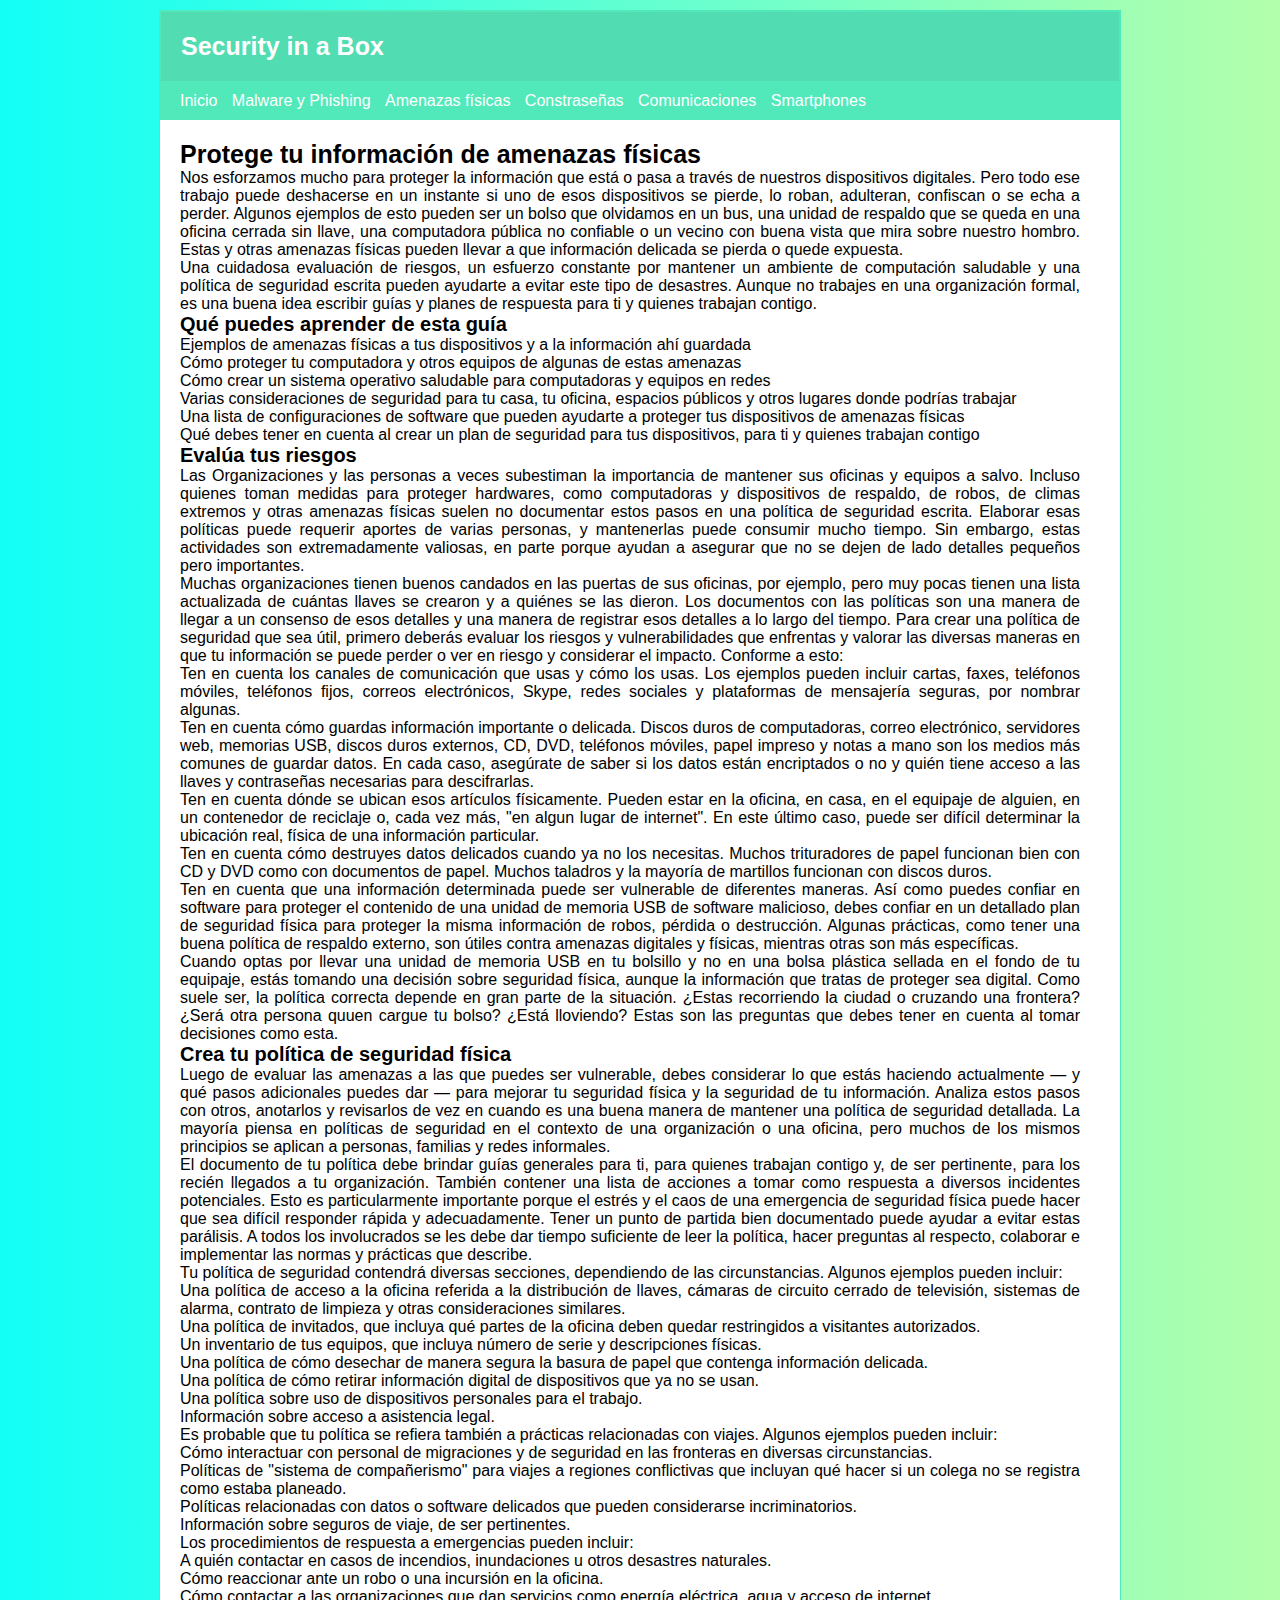
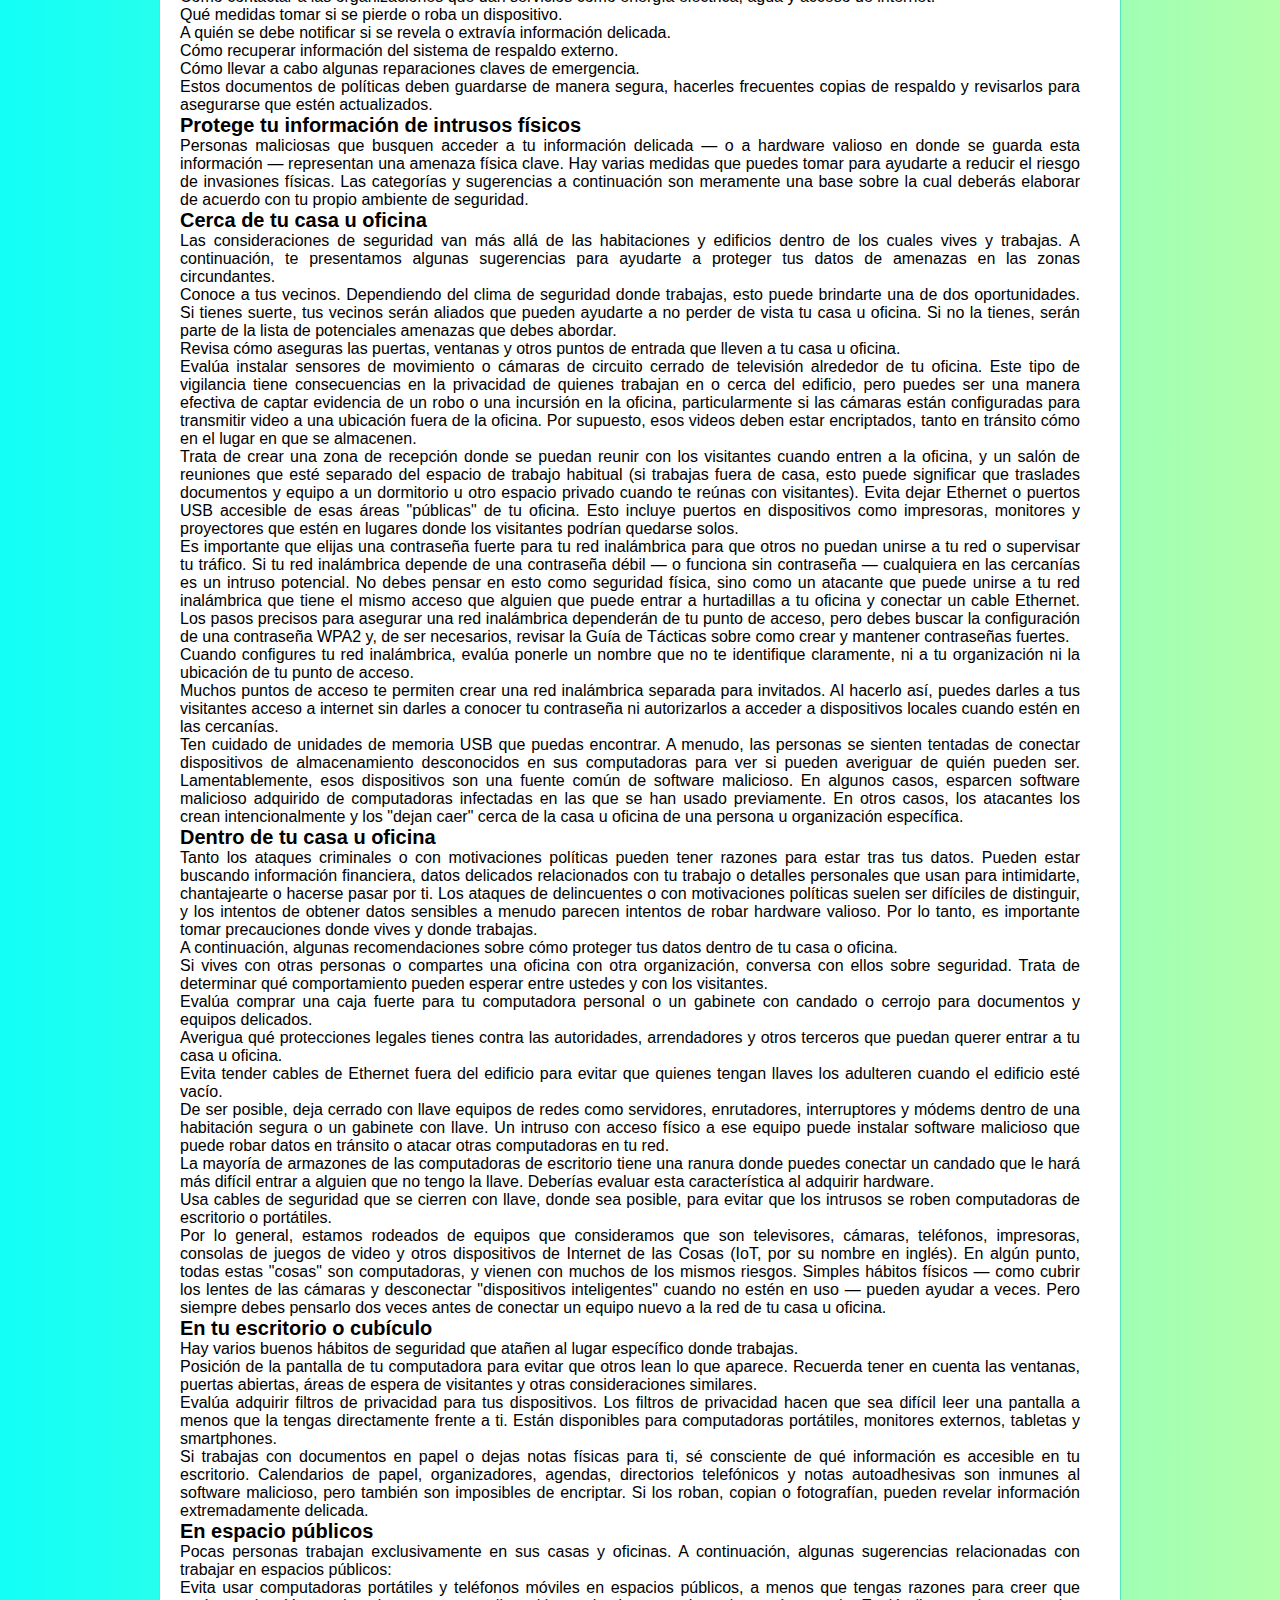
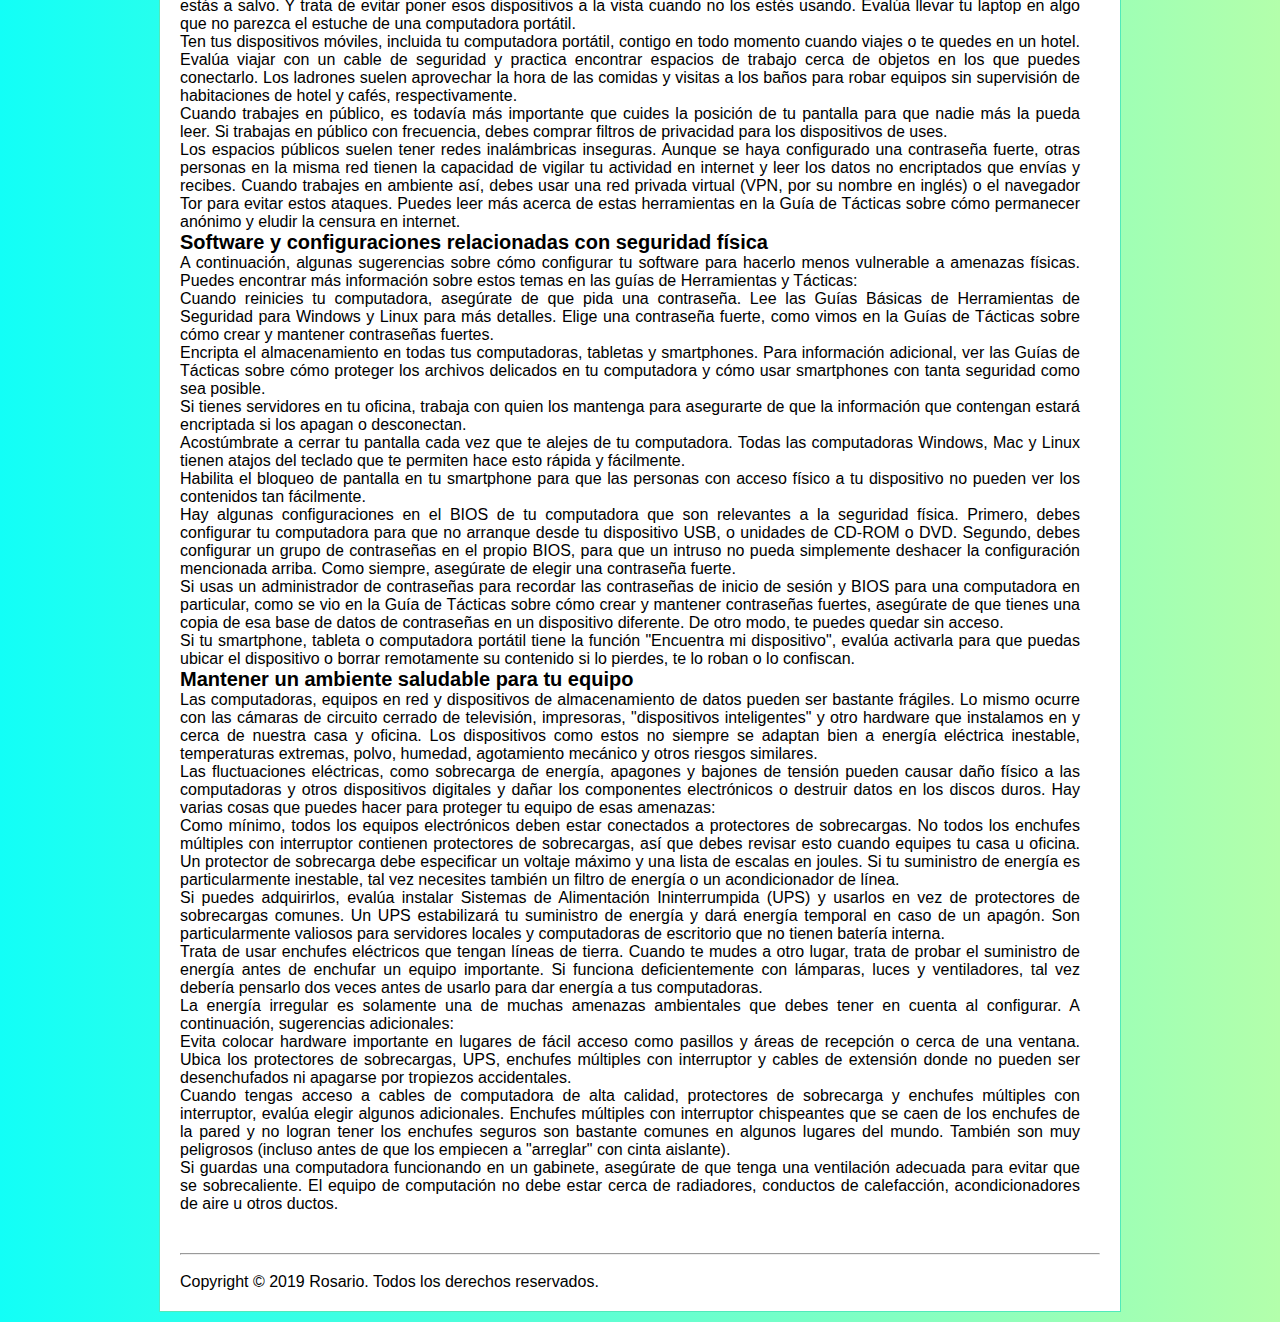
<file: paguina3.html>
<!DOCTYPE html>
<html>
	<head>
		<title>Security in a box</title>
	 	<meta charset="utf-8">
	 	<link rel="icon" type="text/css" href="live-grid.png">
		<link rel="stylesheet" href="style.css">
	</head>
	<body>
		<div class="agrupar">
			<header class="header">
				<h1>Security in a Box</h1>
			</header>
            <nav class="menu">
                <ul>
                    <li><a href="index.html">Inicio</a></li>
                    <li><a href="paguina2.html">Malware y Phishing</a></li>
                    <li><a href="paguina3.html">Amenazas físicas</a></li>
                    <li><a href="paguina4.html">Constraseñas</a></li>
                    <li><a href="paguina5.html">Comunicaciones</a></li>
                    <li><a href="paguina6.html">Smartphones</a></li>
                </ul>
            </nav>
			<section class="seccion">
				<article>
					<hgroup>
						<h1>Protege tu información de amenazas físicas</h1>
					</hgroup>
<p>
Nos esforzamos mucho para proteger la información que está o pasa a través de nuestros dispositivos digitales. Pero todo ese trabajo puede deshacerse en un instante si uno de esos dispositivos se pierde, lo roban, adulteran, confiscan o se echa a perder. Algunos ejemplos de esto pueden ser un bolso que olvidamos en un bus, una unidad de respaldo que se queda en una oficina cerrada sin llave, una computadora pública no confiable o un vecino con buena vista que mira sobre nuestro hombro. Estas y otras amenazas físicas pueden llevar a que información delicada se pierda o quede expuesta.<br>

Una cuidadosa evaluación de riesgos, un esfuerzo constante por mantener un ambiente de computación saludable y una política de seguridad escrita pueden ayudarte a evitar este tipo de desastres. Aunque no trabajes en una organización formal, es una buena idea escribir guías y planes de respuesta para ti y quienes trabajan contigo.<br>
<h2>Qué puedes aprender de esta guía</h2>

    Ejemplos de amenazas físicas a tus dispositivos y a la información ahí guardada<br>
    Cómo proteger tu computadora y otros equipos de algunas de estas amenazas<br>
    Cómo crear un sistema operativo saludable para computadoras y equipos en redes<br>
    Varias consideraciones de seguridad para tu casa, tu oficina, espacios públicos y otros lugares donde podrías trabajar<br>
    Una lista de configuraciones de software que pueden ayudarte a proteger tus dispositivos de amenazas físicas<br>
    Qué debes tener en cuenta al crear un plan de seguridad para tus dispositivos, para ti y quienes trabajan contigo<br>

<h2>Evalúa tus riesgos</h2>

Las Organizaciones y las personas a veces subestiman la importancia de mantener sus oficinas y equipos a salvo. Incluso quienes toman medidas para proteger hardwares, como computadoras y dispositivos de respaldo, de robos, de climas extremos y otras amenazas físicas suelen no documentar estos pasos en una política de seguridad escrita. Elaborar esas políticas puede requerir aportes de varias personas, y mantenerlas puede consumir mucho tiempo. Sin embargo, estas actividades son extremadamente valiosas, en parte porque ayudan a asegurar que no se dejen de lado detalles pequeños pero importantes.<br>

Muchas organizaciones tienen buenos candados en las puertas de sus oficinas, por ejemplo, pero muy pocas tienen una lista actualizada de cuántas llaves se crearon y a quiénes se las dieron. Los documentos con las políticas son una manera de llegar a un consenso de esos detalles y una manera de registrar esos detalles a lo largo del tiempo. Para crear una política de seguridad que sea útil, primero deberás evaluar los riesgos y vulnerabilidades que enfrentas y valorar las diversas maneras en que tu información se puede perder o ver en riesgo y considerar el impacto. Conforme a esto:<br>

    Ten en cuenta los canales de comunicación que usas y cómo los usas. Los ejemplos pueden incluir cartas, faxes, teléfonos móviles, teléfonos fijos, correos electrónicos, Skype, redes sociales y plataformas de mensajería seguras, por nombrar algunas.<br>

    Ten en cuenta cómo guardas información importante o delicada. Discos duros de computadoras, correo electrónico, servidores web, memorias USB, discos duros externos, CD, DVD, teléfonos móviles, papel impreso y notas a mano son los medios más comunes de guardar datos. En cada caso, asegúrate de saber si los datos están encriptados o no y quién tiene acceso a las llaves y contraseñas necesarias para descifrarlas.<br>

    Ten en cuenta dónde se ubican esos artículos físicamente. Pueden estar en la oficina, en casa, en el equipaje de alguien, en un contenedor de reciclaje o, cada vez más, "en algun lugar de internet". En este último caso, puede ser difícil determinar la ubicación real, física de una información particular.<br>

    Ten en cuenta cómo destruyes datos delicados cuando ya no los necesitas. Muchos trituradores de papel funcionan bien con CD y DVD como con documentos de papel. Muchos taladros y la mayoría de martillos funcionan con discos duros.<br>

Ten en cuenta que una información determinada puede ser vulnerable de diferentes maneras. Así como puedes confiar en software para proteger el contenido de una unidad de memoria USB de software malicioso, debes confiar en un detallado plan de seguridad física para proteger la misma información de robos, pérdida o destrucción. Algunas prácticas, como tener una buena política de respaldo externo, son útiles contra amenazas digitales y físicas, mientras otras son más específicas.<br>

Cuando optas por llevar una unidad de memoria USB en tu bolsillo y no en una bolsa plástica sellada en el fondo de tu equipaje, estás tomando una decisión sobre seguridad física, aunque la información que tratas de proteger sea digital. Como suele ser, la política correcta depende en gran parte de la situación. ¿Estas recorriendo la ciudad o cruzando una frontera? ¿Será otra persona quuen cargue tu bolso? ¿Está lloviendo? Estas son las preguntas que debes tener en cuenta al tomar decisiones como esta.<br>
<h2>Crea tu política de seguridad física</h2>

Luego de evaluar las amenazas a las que puedes ser vulnerable, debes considerar lo que estás haciendo actualmente — y qué pasos adicionales puedes dar — para mejorar tu seguridad física y la seguridad de tu información. Analiza estos pasos con otros, anotarlos y revisarlos de vez en cuando es una buena manera de mantener una política de seguridad detallada. La mayoría piensa en políticas de seguridad en el contexto de una organización o una oficina, pero muchos de los mismos principios se aplican a personas, familias y redes informales.<br>

El documento de tu política debe brindar guías generales para ti, para quienes trabajan contigo y, de ser pertinente, para los recién llegados a tu organización. También contener una lista de acciones a tomar como respuesta a diversos incidentes potenciales. Esto es particularmente importante porque el estrés y el caos de una emergencia de seguridad física puede hacer que sea difícil responder rápida y adecuadamente. Tener un punto de partida bien documentado puede ayudar a evitar estas parálisis. A todos los involucrados se les debe dar tiempo suficiente de leer la política, hacer preguntas al respecto, colaborar e implementar las normas y prácticas que describe.<br>

Tu política de seguridad contendrá diversas secciones, dependiendo de las circunstancias. Algunos ejemplos pueden incluir:<br>

    Una política de acceso a la oficina referida a la distribución de llaves, cámaras de circuito cerrado de televisión, sistemas de alarma, contrato de limpieza y otras consideraciones similares.<br>
    Una política de invitados, que incluya qué partes de la oficina deben quedar restringidos a visitantes autorizados.<br>
    Un inventario de tus equipos, que incluya número de serie y descripciones físicas.<br>
    Una política de cómo desechar de manera segura la basura de papel que contenga información delicada.<br>
    Una política de cómo retirar información digital de dispositivos que ya no se usan.<br>
    Una política sobre uso de dispositivos personales para el trabajo.<br>
    Información sobre acceso a asistencia legal.<br>

Es probable que tu política se refiera también a prácticas relacionadas con viajes. Algunos ejemplos pueden incluir:<br>

    Cómo interactuar con personal de migraciones y de seguridad en las fronteras en diversas circunstancias.<br>
    Políticas de "sistema de compañerismo" para viajes a regiones conflictivas que incluyan qué hacer si un colega no se registra como estaba planeado.<br>
    Políticas relacionadas con datos o software delicados que pueden considerarse incriminatorios.<br>
    Información sobre seguros de viaje, de ser pertinentes.<br>

Los procedimientos de respuesta a emergencias pueden incluir:<br>

    A quién contactar en casos de incendios, inundaciones u otros desastres naturales.<br>
    Cómo reaccionar ante un robo o una incursión en la oficina.<br>
    Cómo contactar a las organizaciones que dan servicios como energía eléctrica, agua y acceso de internet.<br>
    Qué medidas tomar si se pierde o roba un dispositivo.<br>
    A quién se debe notificar si se revela o extravía información delicada.<br>
    Cómo recuperar información del sistema de respaldo externo.<br>
    Cómo llevar a cabo algunas reparaciones claves de emergencia.<br>

Estos documentos de políticas deben guardarse de manera segura, hacerles frecuentes copias de respaldo y revisarlos para asegurarse que estén actualizados.<br>
<h2>Protege tu información de intrusos físicos</h2>

Personas maliciosas que busquen acceder a tu información delicada — o a hardware valioso en donde se guarda esta información — representan una amenaza física clave. Hay varias medidas que puedes tomar para ayudarte a reducir el riesgo de invasiones físicas. Las categorías y sugerencias a continuación son meramente una base sobre la cual deberás elaborar de acuerdo con tu propio ambiente de seguridad.<br>
<h2>Cerca de tu casa u oficina</h2>

Las consideraciones de seguridad van más allá de las habitaciones y edificios dentro de los cuales vives y trabajas. A continuación, te presentamos algunas sugerencias para ayudarte a proteger tus datos de amenazas en las zonas circundantes.<br>

    Conoce a tus vecinos. Dependiendo del clima de seguridad donde trabajas, esto puede brindarte una de dos oportunidades. Si tienes suerte, tus vecinos serán aliados que pueden ayudarte a no perder de vista tu casa u oficina. Si no la tienes, serán parte de la lista de potenciales amenazas que debes abordar.<br>

    Revisa cómo aseguras las puertas, ventanas y otros puntos de entrada que lleven a tu casa u oficina.<br>

    Evalúa instalar sensores de movimiento o cámaras de circuito cerrado de televisión alrededor de tu oficina. Este tipo de vigilancia tiene consecuencias en la privacidad de quienes trabajan en o cerca del edificio, pero puedes ser una manera efectiva de captar evidencia de un robo o una incursión en la oficina, particularmente si las cámaras están configuradas para transmitir video a una ubicación fuera de la oficina. Por supuesto, esos videos deben estar encriptados, tanto en tránsito cómo en el lugar en que se almacenen.<br>

    Trata de crear una zona de recepción donde se puedan reunir con los visitantes cuando entren a la oficina, y un salón de reuniones que esté separado del espacio de trabajo habitual (si trabajas fuera de casa, esto puede significar que traslades documentos y equipo a un dormitorio u otro espacio privado cuando te reúnas con visitantes). Evita dejar Ethernet o puertos USB accesible de esas áreas "públicas" de tu oficina. Esto incluye puertos en dispositivos como impresoras, monitores y proyectores que estén en lugares donde los visitantes podrían quedarse solos.<br>

    Es importante que elijas una contraseña fuerte para tu red inalámbrica para que otros no puedan unirse a tu red o supervisar tu tráfico. Si tu red inalámbrica depende de una contraseña débil — o funciona sin contraseña — cualquiera en las cercanías es un intruso potencial. No debes pensar en esto como seguridad física, sino como un atacante que puede unirse a tu red inalámbrica que tiene el mismo acceso que alguien que puede entrar a hurtadillas a tu oficina y conectar un cable Ethernet. Los pasos precisos para asegurar una red inalámbrica dependerán de tu punto de acceso, pero debes buscar la configuración de una contraseña WPA2 y, de ser necesarios, revisar la Guía de Tácticas sobre como crear y mantener contraseñas fuertes.<br>

    Cuando configures tu red inalámbrica, evalúa ponerle un nombre que no te identifique claramente, ni a tu organización ni la ubicación de tu punto de acceso.<br>

    Muchos puntos de acceso te permiten crear una red inalámbrica separada para invitados. Al hacerlo así, puedes darles a tus visitantes acceso a internet sin darles a conocer tu contraseña ni autorizarlos a acceder a dispositivos locales cuando estén en las cercanías.<br>

    Ten cuidado de unidades de memoria USB que puedas encontrar. A menudo, las personas se sienten tentadas de conectar dispositivos de almacenamiento desconocidos en sus computadoras para ver si pueden averiguar de quién pueden ser. Lamentablemente, esos dispositivos son una fuente común de software malicioso. En algunos casos, esparcen software malicioso adquirido de computadoras infectadas en las que se han usado previamente. En otros casos, los atacantes los crean intencionalmente y los "dejan caer" cerca de la casa u oficina de una persona u organización específica.<br>

<h2>Dentro de tu casa u oficina</h2>

Tanto los ataques criminales o con motivaciones políticas pueden tener razones para estar tras tus datos. Pueden estar buscando información financiera, datos delicados relacionados con tu trabajo o detalles personales que usan para intimidarte, chantajearte o hacerse pasar por ti. Los ataques de delincuentes o con motivaciones políticas suelen ser difíciles de distinguir, y los intentos de obtener datos sensibles a menudo parecen intentos de robar hardware valioso. Por lo tanto, es importante tomar precauciones donde vives y donde trabajas.<br>

A continuación, algunas recomendaciones sobre cómo proteger tus datos dentro de tu casa o oficina.<br>

    Si vives con otras personas o compartes una oficina con otra organización, conversa con ellos sobre seguridad. Trata de determinar qué comportamiento pueden esperar entre ustedes y con los visitantes.<br>

    Evalúa comprar una caja fuerte para tu computadora personal o un gabinete con candado o cerrojo para documentos y equipos delicados.<br>

    Averigua qué protecciones legales tienes contra las autoridades, arrendadores y otros terceros que puedan querer entrar a tu casa u oficina.<br>

    Evita tender cables de Ethernet fuera del edificio para evitar que quienes tengan llaves los adulteren cuando el edificio esté vacío.<br>

    De ser posible, deja cerrado con llave equipos de redes como servidores, enrutadores, interruptores y módems dentro de una habitación segura o un gabinete con llave. Un intruso con acceso físico a ese equipo puede instalar software malicioso que puede robar datos en tránsito o atacar otras computadoras en tu red.<br>

    La mayoría de armazones de las computadoras de escritorio tiene una ranura donde puedes conectar un candado que le hará más difícil entrar a alguien que no tengo la llave. Deberías evaluar esta característica al adquirir hardware.<br>

    Usa cables de seguridad que se cierren con llave, donde sea posible, para evitar que los intrusos se roben computadoras de escritorio o portátiles.<br>

    Por lo general, estamos rodeados de equipos que consideramos que son televisores, cámaras, teléfonos, impresoras, consolas de juegos de video y otros dispositivos de Internet de las Cosas (IoT, por su nombre en inglés). En algún punto, todas estas "cosas" son computadoras, y vienen con muchos de los mismos riesgos. Simples hábitos físicos — como cubrir los lentes de las cámaras y desconectar "dispositivos inteligentes" cuando no estén en uso — pueden ayudar a veces. Pero siempre debes pensarlo dos veces antes de conectar un equipo nuevo a la red de tu casa u oficina.<br>

<h2>En tu escritorio o cubículo</h2>

Hay varios buenos hábitos de seguridad que atañen al lugar específico donde trabajas.<br>

    Posición de la pantalla de tu computadora para evitar que otros lean lo que aparece. Recuerda tener en cuenta las ventanas, puertas abiertas, áreas de espera de visitantes y otras consideraciones similares.<br>

    Evalúa adquirir filtros de privacidad para tus dispositivos. Los filtros de privacidad hacen que sea difícil leer una pantalla a menos que la tengas directamente frente a ti. Están disponibles para computadoras portátiles, monitores externos, tabletas y smartphones.<br>

    Si trabajas con documentos en papel o dejas notas físicas para ti, sé consciente de qué información es accesible en tu escritorio. Calendarios de papel, organizadores, agendas, directorios telefónicos y notas autoadhesivas son inmunes al software malicioso, pero también son imposibles de encriptar. Si los roban, copian o fotografían, pueden revelar información extremadamente delicada.<br>

<h2>En espacio públicos</h2>

Pocas personas trabajan exclusivamente en sus casas y oficinas. A continuación, algunas sugerencias relacionadas con trabajar en espacios públicos:<br>

    Evita usar computadoras portátiles y teléfonos móviles en espacios públicos, a menos que tengas razones para creer que estás a salvo. Y trata de evitar poner esos dispositivos a la vista cuando no los estés usando. Evalúa llevar tu laptop en algo que no parezca el estuche de una computadora portátil.<br>

    Ten tus dispositivos móviles, incluida tu computadora portátil, contigo en todo momento cuando viajes o te quedes en un hotel. Evalúa viajar con un cable de seguridad y practica encontrar espacios de trabajo cerca de objetos en los que puedes conectarlo. Los ladrones suelen aprovechar la hora de las comidas y visitas a los baños para robar equipos sin supervisión de habitaciones de hotel y cafés, respectivamente.<br>

    Cuando trabajes en público, es todavía más importante que cuides la posición de tu pantalla para que nadie más la pueda leer. Si trabajas en público con frecuencia, debes comprar filtros de privacidad para los dispositivos de uses.<br>

    Los espacios públicos suelen tener redes inalámbricas inseguras. Aunque se haya configurado una contraseña fuerte, otras personas en la misma red tienen la capacidad de vigilar tu actividad en internet y leer los datos no encriptados que envías y recibes. Cuando trabajes en ambiente así, debes usar una red privada virtual (VPN, por su nombre en inglés) o el navegador Tor para evitar estos ataques. Puedes leer más acerca de estas herramientas en la Guía de Tácticas sobre cómo permanecer anónimo y eludir la censura en internet.<br>

<h2>Software y configuraciones relacionadas con seguridad física</h2>

A continuación, algunas sugerencias sobre cómo configurar tu software para hacerlo menos vulnerable a amenazas físicas. Puedes encontrar más información sobre estos temas en las guías de Herramientas y Tácticas:<br>

    Cuando reinicies tu computadora, asegúrate de que pida una contraseña. Lee las Guías Básicas de Herramientas de Seguridad para Windows y Linux para más detalles. Elige una contraseña fuerte, como vimos en la Guías de Tácticas sobre cómo crear y mantener contraseñas fuertes.<br>

    Encripta el almacenamiento en todas tus computadoras, tabletas y smartphones. Para información adicional, ver las Guías de Tácticas sobre cómo proteger los archivos delicados en tu computadora y cómo usar smartphones con tanta seguridad como sea posible.<br>

    Si tienes servidores en tu oficina, trabaja con quien los mantenga para asegurarte de que la información que contengan estará encriptada si los apagan o desconectan.<br>

    Acostúmbrate a cerrar tu pantalla cada vez que te alejes de tu computadora. Todas las computadoras Windows, Mac y Linux tienen atajos del teclado que te permiten hace esto rápida y fácilmente.<br>

    Habilita el bloqueo de pantalla en tu smartphone para que las personas con acceso físico a tu dispositivo no pueden ver los contenidos tan fácilmente.<br>

    Hay algunas configuraciones en el BIOS de tu computadora que son relevantes a la seguridad física. Primero, debes configurar tu computadora para que no arranque desde tu dispositivo USB, o unidades de CD-ROM o DVD. Segundo, debes configurar un grupo de contraseñas en el propio BIOS, para que un intruso no pueda simplemente deshacer la configuración mencionada arriba. Como siempre, asegúrate de elegir una contraseña fuerte.<br>

    Si usas un administrador de contraseñas para recordar las contraseñas de inicio de sesión y BIOS para una computadora en particular, como se vio en la Guía de Tácticas sobre cómo crear y mantener contraseñas fuertes, asegúrate de que tienes una copia de esa base de datos de contraseñas en un dispositivo diferente. De otro modo, te puedes quedar sin acceso.<br>

    Si tu smartphone, tableta o computadora portátil tiene la función "Encuentra mi dispositivo", evalúa activarla para que puedas ubicar el dispositivo o borrar remotamente su contenido si lo pierdes, te lo roban o lo confiscan.<br>

<h2>Mantener un ambiente saludable para tu equipo</h2>

Las computadoras, equipos en red y dispositivos de almacenamiento de datos pueden ser bastante frágiles. Lo mismo ocurre con las cámaras de circuito cerrado de televisión, impresoras, "dispositivos inteligentes" y otro hardware que instalamos en y cerca de nuestra casa y oficina. Los dispositivos como estos no siempre se adaptan bien a energía eléctrica inestable, temperaturas extremas, polvo, humedad, agotamiento mecánico y otros riesgos similares.<br>

Las fluctuaciones eléctricas, como sobrecarga de energía, apagones y bajones de tensión pueden causar daño físico a las computadoras y otros dispositivos digitales y dañar los componentes electrónicos o destruir datos en los discos duros. Hay varias cosas que puedes hacer para proteger tu equipo de esas amenazas:<br>

    Como mínimo, todos los equipos electrónicos deben estar conectados a protectores de sobrecargas. No todos los enchufes múltiples con interruptor contienen protectores de sobrecargas, así que debes revisar esto cuando equipes tu casa u oficina. Un protector de sobrecarga debe especificar un voltaje máximo y una lista de escalas en joules. Si tu suministro de energía es particularmente inestable, tal vez necesites también un filtro de energía o un acondicionador de línea.<br>

    Si puedes adquirirlos, evalúa instalar Sistemas de Alimentación Ininterrumpida (UPS) y usarlos en vez de protectores de sobrecargas comunes. Un UPS estabilizará tu suministro de energía y dará energía temporal en caso de un apagón. Son particularmente valiosos para servidores locales y computadoras de escritorio que no tienen batería interna.<br>

    Trata de usar enchufes eléctricos que tengan líneas de tierra. Cuando te mudes a otro lugar, trata de probar el suministro de energía antes de enchufar un equipo importante. Si funciona deficientemente con lámparas, luces y ventiladores, tal vez debería pensarlo dos veces antes de usarlo para dar energía a tus computadoras.<br>

La energía irregular es solamente una de muchas amenazas ambientales que debes tener en cuenta al configurar. A continuación, sugerencias adicionales:<br>

    Evita colocar hardware importante en lugares de fácil acceso como pasillos y áreas de recepción o cerca de una ventana. Ubica los protectores de sobrecargas, UPS, enchufes múltiples con interruptor y cables de extensión donde no pueden ser desenchufados ni apagarse por tropiezos accidentales.<br>

    Cuando tengas acceso a cables de computadora de alta calidad, protectores de sobrecarga y enchufes múltiples con interruptor, evalúa elegir algunos adicionales. Enchufes múltiples con interruptor chispeantes que se caen de los enchufes de la pared y no logran tener los enchufes seguros son bastante comunes en algunos lugares del mundo. También son muy peligrosos (incluso antes de que los empiecen a "arreglar" con cinta aislante).<br>

    Si guardas una computadora funcionando en un gabinete, asegúrate de que tenga una ventilación adecuada para evitar que se sobrecaliente. El equipo de computación no debe estar cerca de radiadores, conductos de calefacción, acondicionadores de aire u otros ductos.
</p>
				</article>
			</section>
			<footer class="pie">
				<hr><br>
				Copyright &copy 2019 Rosario. Todos los derechos reservados.
			</footer>	
		</div>
	</body>
</html>
</file>
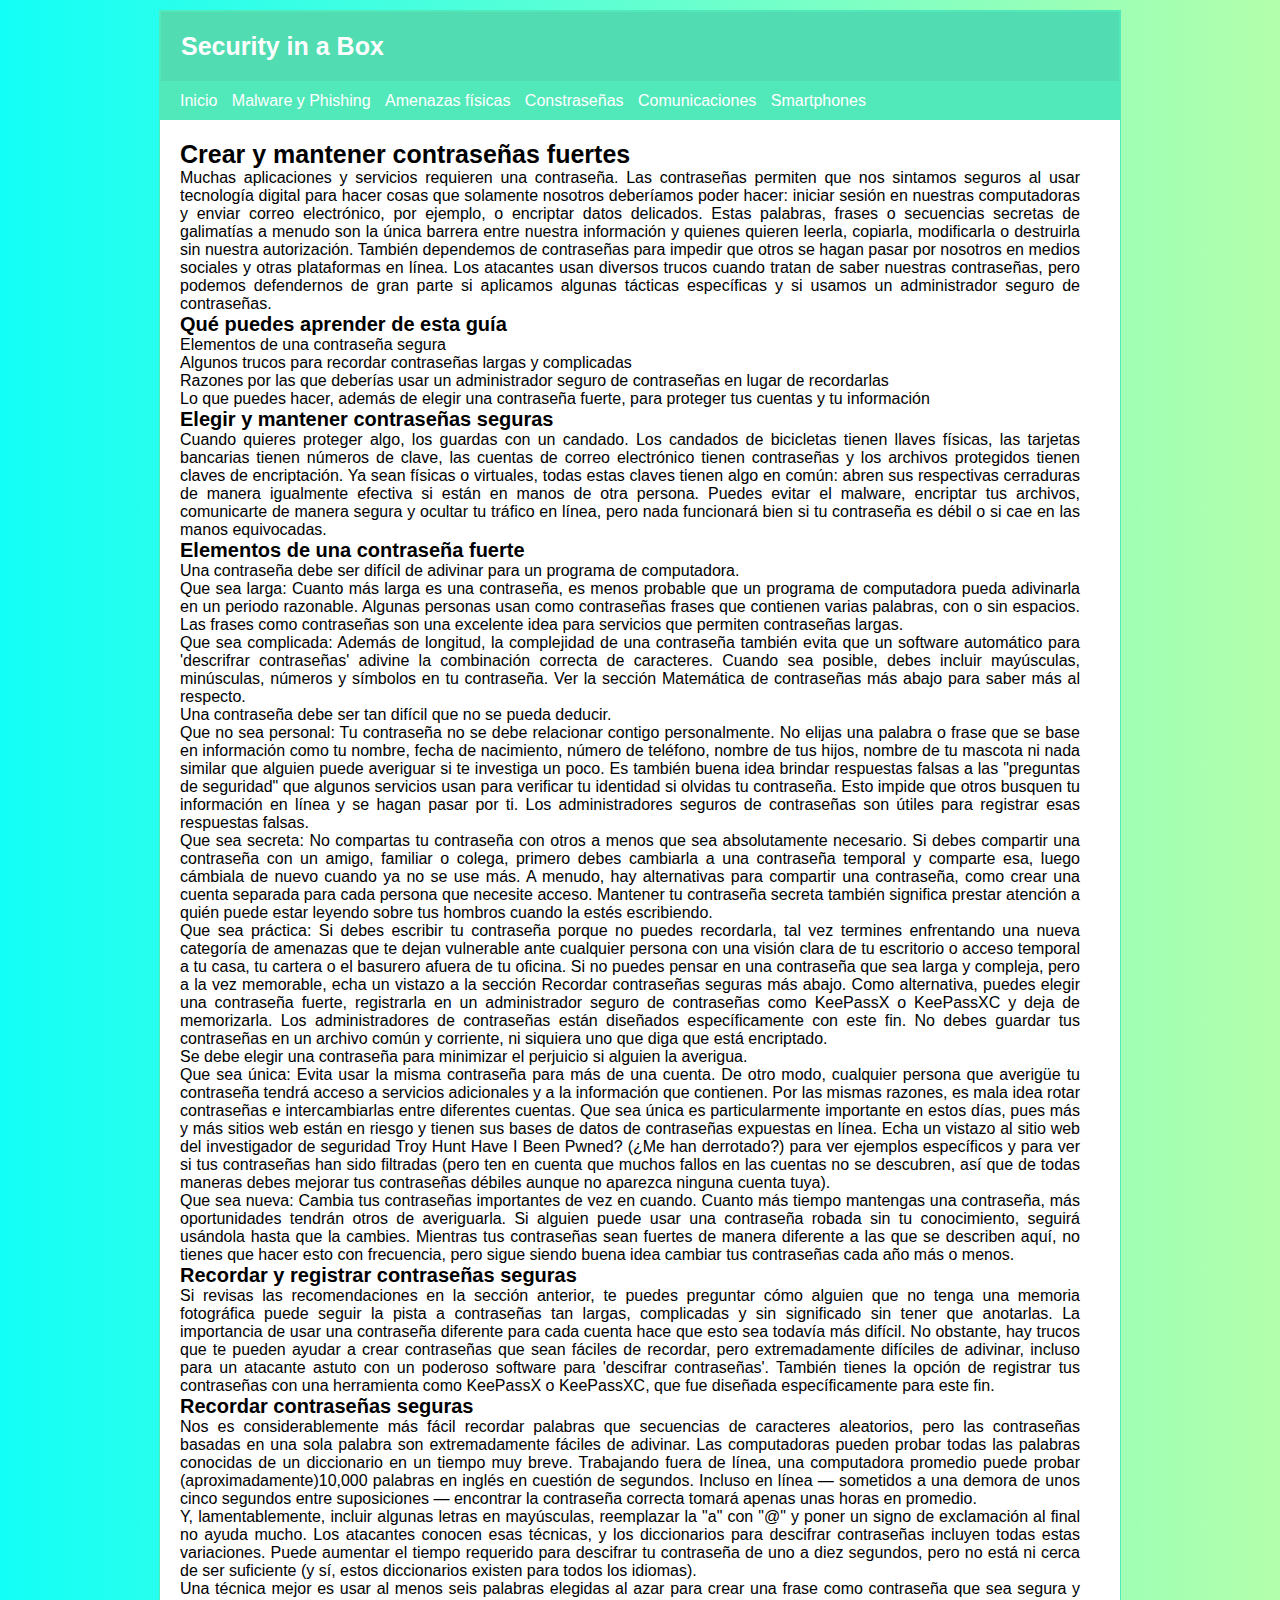
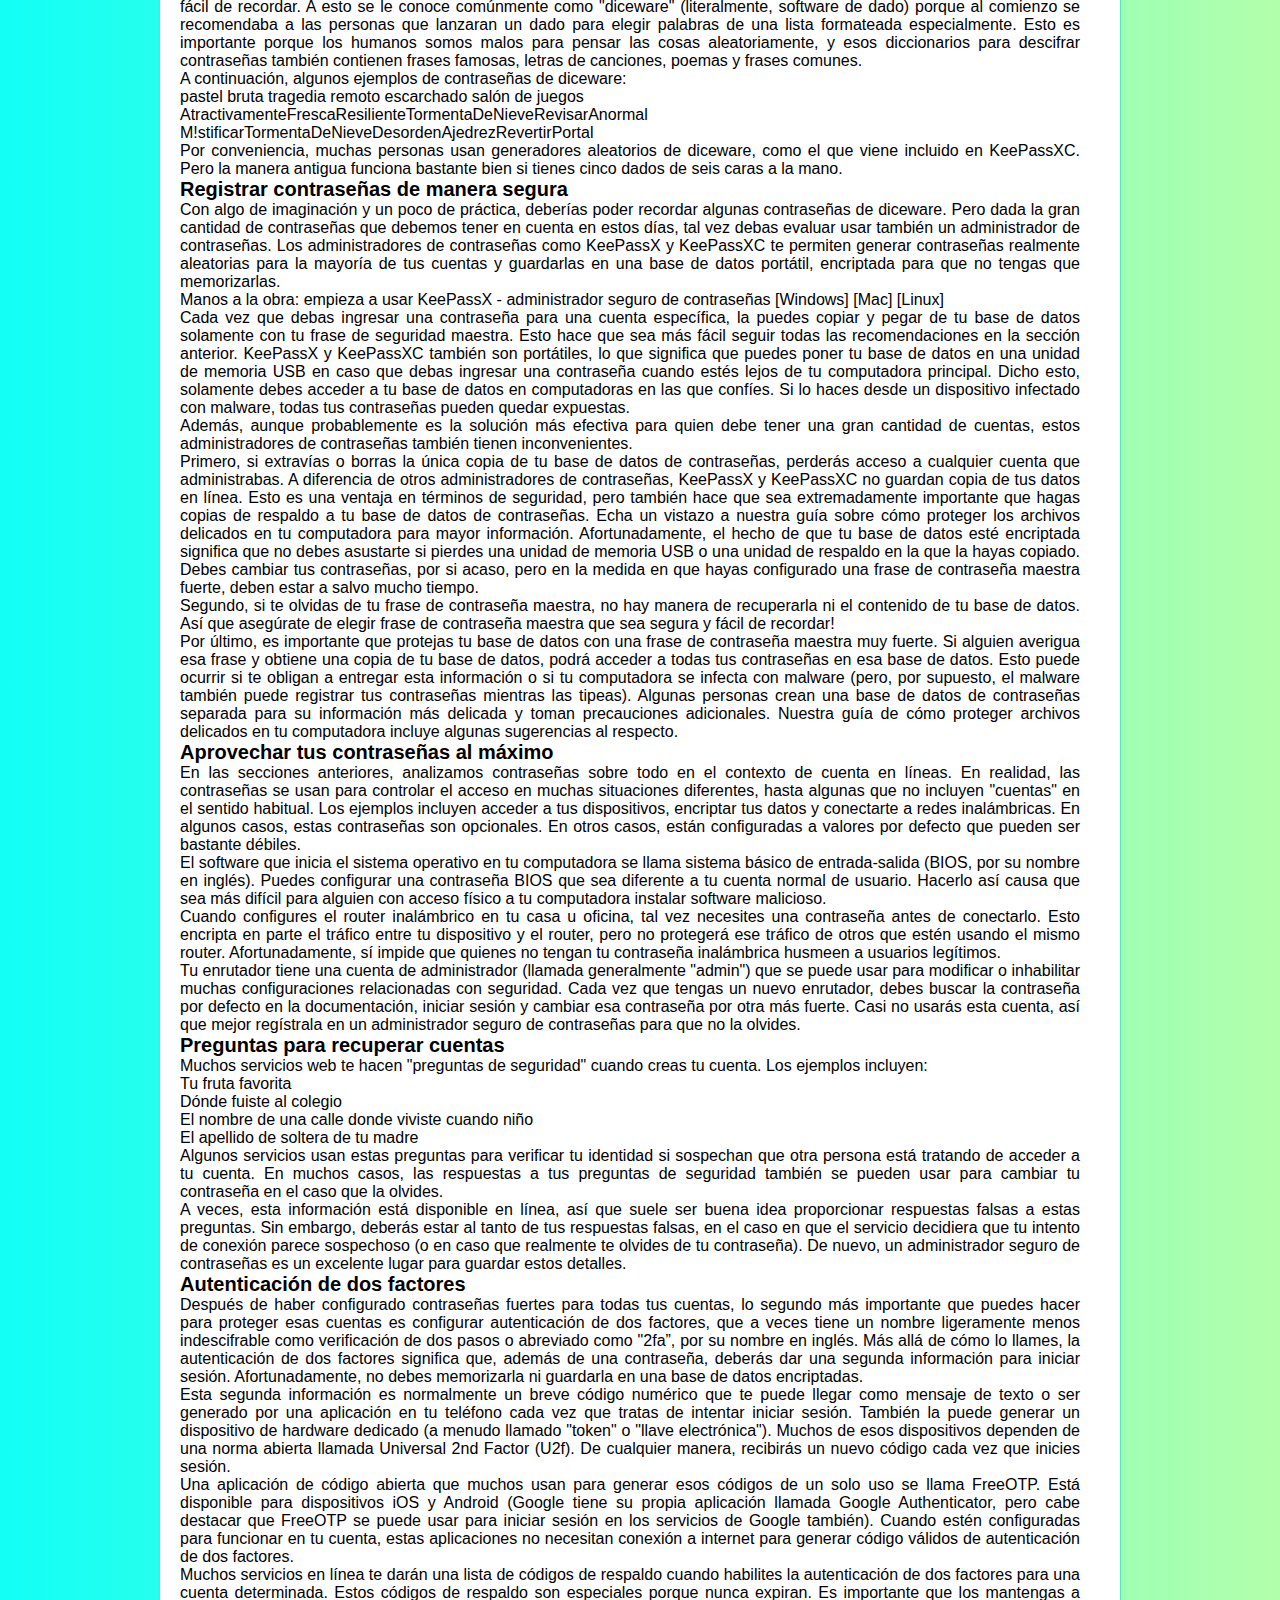
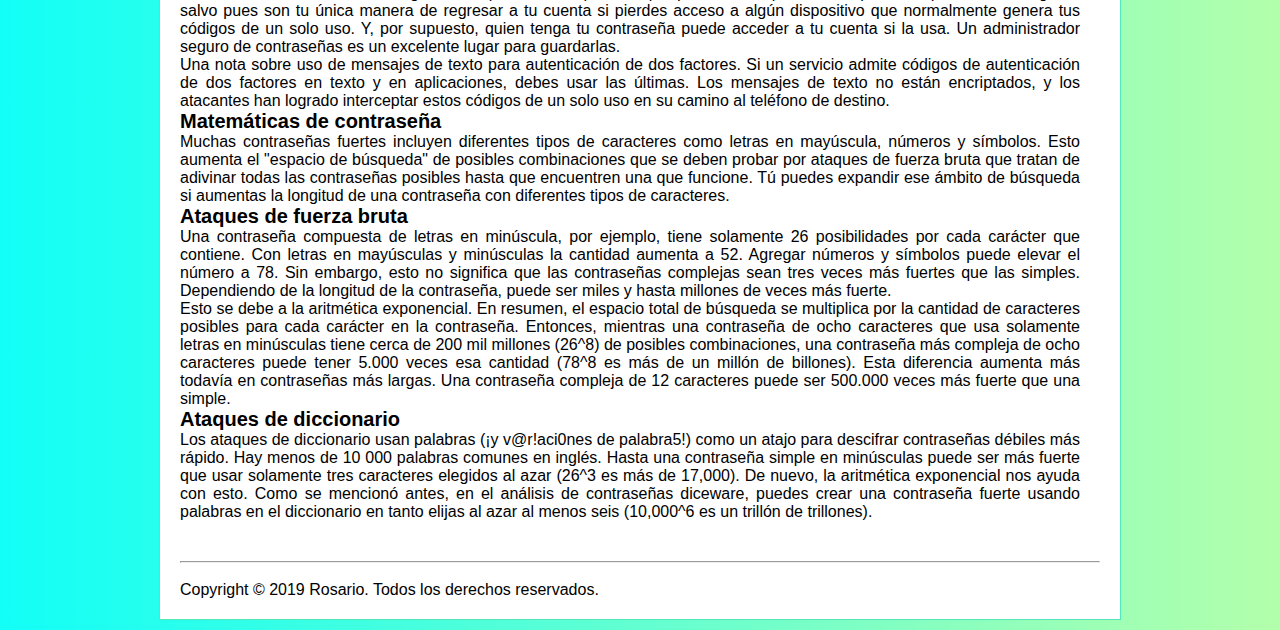
<file: paguina4.html>
<!DOCTYPE html>
<html>
	<head>
		<title>Security in a box</title>
	 	<meta charset="utf-8">
	 	<link rel="icon" type="text/css" href="live-grid.png">
		<link rel="stylesheet" href="style.css">
	</head>
	<body>
		<div class="agrupar">
			<header class="header">
				<h1>Security in a Box</h1>
			</header>
			<nav class="menu">
				<ul>
					<li><a href="index.html">Inicio</a></li>
					<li><a href="paguina2.html">Malware y Phishing</a></li>
					<li><a href="paguina3.html">Amenazas físicas</a></li>
					<li><a href="paguina4.html">Constraseñas</a></li>
					<li><a href="paguina5.html">Comunicaciones</a></li>
					<li><a href="paguina6.html">Smartphones</a></li>
				</ul>
			</nav>
			<section class="seccion">
				<article>
					<hgroup>
						<h1>Crear y mantener contraseñas fuertes</h1>
					</hgroup>
<p>
Muchas aplicaciones y servicios requieren una contraseña. Las contraseñas permiten que nos sintamos seguros al usar tecnología digital para hacer cosas que solamente nosotros deberíamos poder hacer: iniciar sesión en nuestras computadoras y enviar correo electrónico, por ejemplo, o encriptar datos delicados. Estas palabras, frases o secuencias secretas de galimatías a menudo son la única barrera entre nuestra información y quienes quieren leerla, copiarla, modificarla o destruirla sin nuestra autorización. También dependemos de contraseñas para impedir que otros se hagan pasar por nosotros en medios sociales y otras plataformas en línea. Los atacantes usan diversos trucos cuando tratan de saber nuestras contraseñas, pero podemos defendernos de gran parte si aplicamos algunas tácticas específicas y si usamos un administrador seguro de contraseñas.<br>
<h2>Qué puedes aprender de esta guía</h2>

    Elementos de una contraseña segura<br>
    Algunos trucos para recordar contraseñas largas y complicadas<br>
    Razones por las que deberías usar un administrador seguro de contraseñas en lugar de recordarlas<br>
    Lo que puedes hacer, además de elegir una contraseña fuerte, para proteger tus cuentas y tu información<br>

<h2>Elegir y mantener contraseñas seguras</h2>

Cuando quieres proteger algo, los guardas con un candado. Los candados de bicicletas tienen llaves físicas, las tarjetas bancarias tienen números de clave, las cuentas de correo electrónico tienen contraseñas y los archivos protegidos tienen claves de encriptación. Ya sean físicas o virtuales, todas estas claves tienen algo en común: abren sus respectivas cerraduras de manera igualmente efectiva si están en manos de otra persona. Puedes evitar el malware, encriptar tus archivos, comunicarte de manera segura y ocultar tu tráfico en línea, pero nada funcionará bien si tu contraseña es débil o si cae en las manos equivocadas.<br>
<h2>Elementos de una contraseña fuerte</h2>

Una contraseña debe ser difícil de adivinar para un programa de computadora.<br>

    Que sea larga: Cuanto más larga es una contraseña, es menos probable que un programa de computadora pueda adivinarla en un periodo razonable. Algunas personas usan como contraseñas frases que contienen varias palabras, con o sin espacios. Las frases como contraseñas son una excelente idea para servicios que permiten contraseñas largas.<br>

    Que sea complicada: Además de longitud, la complejidad de una contraseña también evita que un software automático para 'descrifrar contraseñas' adivine la combinación correcta de caracteres. Cuando sea posible, debes incluir mayúsculas, minúsculas, números y símbolos en tu contraseña. Ver la sección Matemática de contraseñas más abajo para saber más al respecto.<br>

Una contraseña debe ser tan difícil que no se pueda deducir.<br>

    Que no sea personal: Tu contraseña no se debe relacionar contigo personalmente. No elijas una palabra o frase que se base en información como tu nombre, fecha de nacimiento, número de teléfono, nombre de tus hijos, nombre de tu mascota ni nada similar que alguien puede averiguar si te investiga un poco. Es también buena idea brindar respuestas falsas a las "preguntas de seguridad" que algunos servicios usan para verificar tu identidad si olvidas tu contraseña. Esto impide que otros busquen tu información en línea y se hagan pasar por ti. Los administradores seguros de contraseñas son útiles para registrar esas respuestas falsas.<br>

    Que sea secreta: No compartas tu contraseña con otros a menos que sea absolutamente necesario. Si debes compartir una contraseña con un amigo, familiar o colega, primero debes cambiarla a una contraseña temporal y comparte esa, luego cámbiala de nuevo cuando ya no se use más. A menudo, hay alternativas para compartir una contraseña, como crear una cuenta separada para cada persona que necesite acceso. Mantener tu contraseña secreta también significa prestar atención a quién puede estar leyendo sobre tus hombros cuando la estés escribiendo.<br>

    Que sea práctica: Si debes escribir tu contraseña porque no puedes recordarla, tal vez termines enfrentando una nueva categoría de amenazas que te dejan vulnerable ante cualquier persona con una visión clara de tu escritorio o acceso temporal a tu casa, tu cartera o el basurero afuera de tu oficina. Si no puedes pensar en una contraseña que sea larga y compleja, pero a la vez memorable, echa un vistazo a la sección Recordar contraseñas seguras más abajo. Como alternativa, puedes elegir una contraseña fuerte, registrarla en un administrador seguro de contraseñas como KeePassX o KeePassXC y deja de memorizarla. Los administradores de contraseñas están diseñados específicamente con este fin. No debes guardar tus contraseñas en un archivo común y corriente, ni siquiera uno que diga que está encriptado.<br>

Se debe elegir una contraseña para minimizar el perjuicio si alguien la averigua.<br>

    Que sea única: Evita usar la misma contraseña para más de una cuenta. De otro modo, cualquier persona que averigüe tu contraseña tendrá acceso a servicios adicionales y a la información que contienen. Por las mismas razones, es mala idea rotar contraseñas e intercambiarlas entre diferentes cuentas. Que sea única es particularmente importante en estos días, pues más y más sitios web están en riesgo y tienen sus bases de datos de contraseñas expuestas en línea. Echa un vistazo al sitio web del investigador de seguridad Troy Hunt Have I Been Pwned? (¿Me han derrotado?) para ver ejemplos específicos y para ver si tus contraseñas han sido filtradas (pero ten en cuenta que muchos fallos en las cuentas no se descubren, así que de todas maneras debes mejorar tus contraseñas débiles aunque no aparezca ninguna cuenta tuya).<br>

    Que sea nueva: Cambia tus contraseñas importantes de vez en cuando. Cuanto más tiempo mantengas una contraseña, más oportunidades tendrán otros de averiguarla. Si alguien puede usar una contraseña robada sin tu conocimiento, seguirá usándola hasta que la cambies. Mientras tus contraseñas sean fuertes de manera diferente a las que se describen aquí, no tienes que hacer esto con frecuencia, pero sigue siendo buena idea cambiar tus contraseñas cada año más o menos.<br>

<h2>Recordar y registrar contraseñas seguras</h2>

Si revisas las recomendaciones en la sección anterior, te puedes preguntar cómo alguien que no tenga una memoria fotográfica puede seguir la pista a contraseñas tan largas, complicadas y sin significado sin tener que anotarlas. La importancia de usar una contraseña diferente para cada cuenta hace que esto sea todavía más difícil. No obstante, hay trucos que te pueden ayudar a crear contraseñas que sean fáciles de recordar, pero extremadamente difíciles de adivinar, incluso para un atacante astuto con un poderoso software para 'descifrar contraseñas'. También tienes la opción de registrar tus contraseñas con una herramienta como KeePassX o KeePassXC, que fue diseñada específicamente para este fin.<br>
<h2>Recordar contraseñas seguras</h2>

Nos es considerablemente más fácil recordar palabras que secuencias de caracteres aleatorios, pero las contraseñas basadas en una sola palabra son extremadamente fáciles de adivinar. Las computadoras pueden probar todas las palabras conocidas de un diccionario en un tiempo muy breve. Trabajando fuera de línea, una computadora promedio puede probar (aproximadamente)10,000 palabras en inglés en cuestión de segundos. Incluso en línea — sometidos a una demora de unos cinco segundos entre suposiciones — encontrar la contraseña correcta tomará apenas unas horas en promedio.<br>

Y, lamentablemente, incluir algunas letras en mayúsculas, reemplazar la "a" con "@" y poner un signo de exclamación al final no ayuda mucho. Los atacantes conocen esas técnicas, y los diccionarios para descifrar contraseñas incluyen todas estas variaciones. Puede aumentar el tiempo requerido para descifrar tu contraseña de uno a diez segundos, pero no está ni cerca de ser suficiente (y sí, estos diccionarios existen para todos los idiomas).<br>

Una técnica mejor es usar al menos seis palabras elegidas al azar para crear una frase como contraseña que sea segura y fácil de recordar. A esto se le conoce comúnmente como "diceware" (literalmente, software de dado) porque al comienzo se recomendaba a las personas que lanzaran un dado para elegir palabras de una lista formateada especialmente. Esto es importante porque los humanos somos malos para pensar las cosas aleatoriamente, y esos diccionarios para descifrar contraseñas también contienen frases famosas, letras de canciones, poemas y frases comunes.<br>

A continuación, algunos ejemplos de contraseñas de diceware:<br>

    pastel bruta tragedia remoto escarchado salón de juegos<br>
    AtractivamenteFrescaResilienteTormentaDeNieveRevisarAnormal<br>
    M!stificarTormentaDeNieveDesordenAjedrezRevertirPortal<br>

Por conveniencia, muchas personas usan generadores aleatorios de diceware, como el que viene incluido en KeePassXC. Pero la manera antigua funciona bastante bien si tienes cinco dados de seis caras a la mano.<br>
<h2>Registrar contraseñas de manera segura</h2>

Con algo de imaginación y un poco de práctica, deberías poder recordar algunas contraseñas de diceware. Pero dada la gran cantidad de contraseñas que debemos tener en cuenta en estos días, tal vez debas evaluar usar también un administrador de contraseñas. Los administradores de contraseñas como KeePassX y KeePassXC te permiten generar contraseñas realmente aleatorias para la mayoría de tus cuentas y guardarlas en una base de datos portátil, encriptada para que no tengas que memorizarlas.<br>

Manos a la obra: empieza a usar KeePassX - administrador seguro de contraseñas [Windows] [Mac] [Linux]<br>

Cada vez que debas ingresar una contraseña para una cuenta específica, la puedes copiar y pegar de tu base de datos solamente con tu frase de seguridad maestra. Esto hace que sea más fácil seguir todas las recomendaciones en la sección anterior. KeePassX y KeePassXC también son portátiles, lo que significa que puedes poner tu base de datos en una unidad de memoria USB en caso que debas ingresar una contraseña cuando estés lejos de tu computadora principal. Dicho esto, solamente debes acceder a tu base de datos en computadoras en las que confíes. Si lo haces desde un dispositivo infectado con malware, todas tus contraseñas pueden quedar expuestas.<br>

Además, aunque probablemente es la solución más efectiva para quien debe tener una gran cantidad de cuentas, estos administradores de contraseñas también tienen inconvenientes.<br>

Primero, si extravías o borras la única copia de tu base de datos de contraseñas, perderás acceso a cualquier cuenta que administrabas. A diferencia de otros administradores de contraseñas, KeePassX y KeePassXC no guardan copia de tus datos en línea. Esto es una ventaja en términos de seguridad, pero también hace que sea extremadamente importante que hagas copias de respaldo a tu base de datos de contraseñas. Echa un vistazo a nuestra guía sobre cómo proteger los archivos delicados en tu computadora para mayor información. Afortunadamente, el hecho de que tu base de datos esté encriptada significa que no debes asustarte si pierdes una unidad de memoria USB o una unidad de respaldo en la que la hayas copiado. Debes cambiar tus contraseñas, por si acaso, pero en la medida en que hayas configurado una frase de contraseña maestra fuerte, deben estar a salvo mucho tiempo.<br>

Segundo, si te olvidas de tu frase de contraseña maestra, no hay manera de recuperarla ni el contenido de tu base de datos. Así que asegúrate de elegir frase de contraseña maestra que sea segura y fácil de recordar!<br>

Por último, es importante que protejas tu base de datos con una frase de contraseña maestra muy fuerte. Si alguien averigua esa frase y obtiene una copia de tu base de datos, podrá acceder a todas tus contraseñas en esa base de datos. Esto puede ocurrir si te obligan a entregar esta información o si tu computadora se infecta con malware (pero, por supuesto, el malware también puede registrar tus contraseñas mientras las tipeas). Algunas personas crean una base de datos de contraseñas separada para su información más delicada y toman precauciones adicionales. Nuestra guía de cómo proteger archivos delicados en tu computadora incluye algunas sugerencias al respecto.<br>
<h2>Aprovechar tus contraseñas al máximo</h2>

En las secciones anteriores, analizamos contraseñas sobre todo en el contexto de cuenta en líneas. En realidad, las contraseñas se usan para controlar el acceso en muchas situaciones diferentes, hasta algunas que no incluyen "cuentas" en el sentido habitual. Los ejemplos incluyen acceder a tus dispositivos, encriptar tus datos y conectarte a redes inalámbricas. En algunos casos, estas contraseñas son opcionales. En otros casos, están configuradas a valores por defecto que pueden ser bastante débiles.<br>

    El software que inicia el sistema operativo en tu computadora se llama sistema básico de entrada-salida (BIOS, por su nombre en inglés). Puedes configurar una contraseña BIOS que sea diferente a tu cuenta normal de usuario. Hacerlo así causa que sea más difícil para alguien con acceso físico a tu computadora instalar software malicioso.<br>

    Cuando configures el router inalámbrico en tu casa u oficina, tal vez necesites una contraseña antes de conectarlo. Esto encripta en parte el tráfico entre tu dispositivo y el router, pero no protegerá ese tráfico de otros que estén usando el mismo router. Afortunadamente, sí impide que quienes no tengan tu contraseña inalámbrica husmeen a usuarios legítimos.<br>

    Tu enrutador tiene una cuenta de administrador (llamada generalmente "admin") que se puede usar para modificar o inhabilitar muchas configuraciones relacionadas con seguridad. Cada vez que tengas un nuevo enrutador, debes buscar la contraseña por defecto en la documentación, iniciar sesión y cambiar esa contraseña por otra más fuerte. Casi no usarás esta cuenta, así que mejor regístrala en un administrador seguro de contraseñas para que no la olvides.<br>

<h2>Preguntas para recuperar cuentas</h2>

Muchos servicios web te hacen "preguntas de seguridad" cuando creas tu cuenta. Los ejemplos incluyen:<br>

    Tu fruta favorita<br>
    Dónde fuiste al colegio<br>
    El nombre de una calle donde viviste cuando niño<br>
    El apellido de soltera de tu madre<br>

Algunos servicios usan estas preguntas para verificar tu identidad si sospechan que otra persona está tratando de acceder a tu cuenta. En muchos casos, las respuestas a tus preguntas de seguridad también se pueden usar para cambiar tu contraseña en el caso que la olvides.<br>

A veces, esta información está disponible en línea, así que suele ser buena idea proporcionar respuestas falsas a estas preguntas. Sin embargo, deberás estar al tanto de tus respuestas falsas, en el caso en que el servicio decidiera que tu intento de conexión parece sospechoso (o en caso que realmente te olvides de tu contraseña). De nuevo, un administrador seguro de contraseñas es un excelente lugar para guardar estos detalles.<br>
<h2>Autenticación de dos factores</h2>

Después de haber configurado contraseñas fuertes para todas tus cuentas, lo segundo más importante que puedes hacer para proteger esas cuentas es configurar autenticación de dos factores, que a veces tiene un nombre ligeramente menos indescifrable como verificación de dos pasos o abreviado como "2fa”, por su nombre en inglés. Más allá de cómo lo llames, la autenticación de dos factores significa que, además de una contraseña, deberás dar una segunda información para iniciar sesión. Afortunadamente, no debes memorizarla ni guardarla en una base de datos encriptadas.<br>

Esta segunda información es normalmente un breve código numérico que te puede llegar como mensaje de texto o ser generado por una aplicación en tu teléfono cada vez que tratas de intentar iniciar sesión. También la puede generar un dispositivo de hardware dedicado (a menudo llamado "token" o "llave electrónica"). Muchos de esos dispositivos dependen de una norma abierta llamada Universal 2nd Factor (U2f). De cualquier manera, recibirás un nuevo código cada vez que inicies sesión.<br>

Una aplicación de código abierta que muchos usan para generar esos códigos de un solo uso se llama FreeOTP. Está disponible para dispositivos iOS y Android (Google tiene su propia aplicación llamada Google Authenticator, pero cabe destacar que FreeOTP se puede usar para iniciar sesión en los servicios de Google también). Cuando estén configuradas para funcionar en tu cuenta, estas aplicaciones no necesitan conexión a internet para generar código válidos de autenticación de dos factores.<br>

Muchos servicios en línea te darán una lista de códigos de respaldo cuando habilites la autenticación de dos factores para una cuenta determinada. Estos códigos de respaldo son especiales porque nunca expiran. Es importante que los mantengas a salvo pues son tu única manera de regresar a tu cuenta si pierdes acceso a algún dispositivo que normalmente genera tus códigos de un solo uso. Y, por supuesto, quien tenga tu contraseña puede acceder a tu cuenta si la usa. Un administrador seguro de contraseñas es un excelente lugar para guardarlas.<br>

Una nota sobre uso de mensajes de texto para autenticación de dos factores. Si un servicio admite códigos de autenticación de dos factores en texto y en aplicaciones, debes usar las últimas. Los mensajes de texto no están encriptados, y los atacantes han logrado interceptar estos códigos de un solo uso en su camino al teléfono de destino.<br>
<h2>Matemáticas de contraseña</h2>

Muchas contraseñas fuertes incluyen diferentes tipos de caracteres como letras en mayúscula, números y símbolos. Esto aumenta el "espacio de búsqueda" de posibles combinaciones que se deben probar por ataques de fuerza bruta que tratan de adivinar todas las contraseñas posibles hasta que encuentren una que funcione. Tú puedes expandir ese ámbito de búsqueda si aumentas la longitud de una contraseña con diferentes tipos de caracteres.<br>
<h2>Ataques de fuerza bruta</h2>

Una contraseña compuesta de letras en minúscula, por ejemplo, tiene solamente 26 posibilidades por cada carácter que contiene. Con letras en mayúsculas y minúsculas la cantidad aumenta a 52. Agregar números y símbolos puede elevar el número a 78. Sin embargo, esto no significa que las contraseñas complejas sean tres veces más fuertes que las simples. Dependiendo de la longitud de la contraseña, puede ser miles y hasta millones de veces más fuerte.<br>

Esto se debe a la aritmética exponencial. En resumen, el espacio total de búsqueda se multiplica por la cantidad de caracteres posibles para cada carácter en la contraseña. Entonces, mientras una contraseña de ocho caracteres que usa solamente letras en minúsculas tiene cerca de 200 mil millones (26^8) de posibles combinaciones, una contraseña más compleja de ocho caracteres puede tener 5.000 veces esa cantidad (78^8 es más de un millón de billones). Esta diferencia aumenta más todavía en contraseñas más largas. Una contraseña compleja de 12 caracteres puede ser 500.000 veces más fuerte que una simple.<br>
<h2>Ataques de diccionario</h2>

Los ataques de diccionario usan palabras (¡y v@r!aci0nes de palabra5!) como un atajo para descifrar contraseñas débiles más rápido. Hay menos de 10 000 palabras comunes en inglés. Hasta una contraseña simple en minúsculas puede ser más fuerte que usar solamente tres caracteres elegidos al azar (26^3 es más de 17,000). De nuevo, la aritmética exponencial nos ayuda con esto. Como se mencionó antes, en el análisis de contraseñas diceware, puedes crear una contraseña fuerte usando palabras en el diccionario en tanto elijas al azar al menos seis (10,000^6 es un trillón de trillones).
</p>
				</article>
			</section>
			<footer class="pie">
				<hr><br>
				Copyright &copy 2019 Rosario. Todos los derechos reservados.
			</footer>	
		</div>
	</body>
</html>
</file>
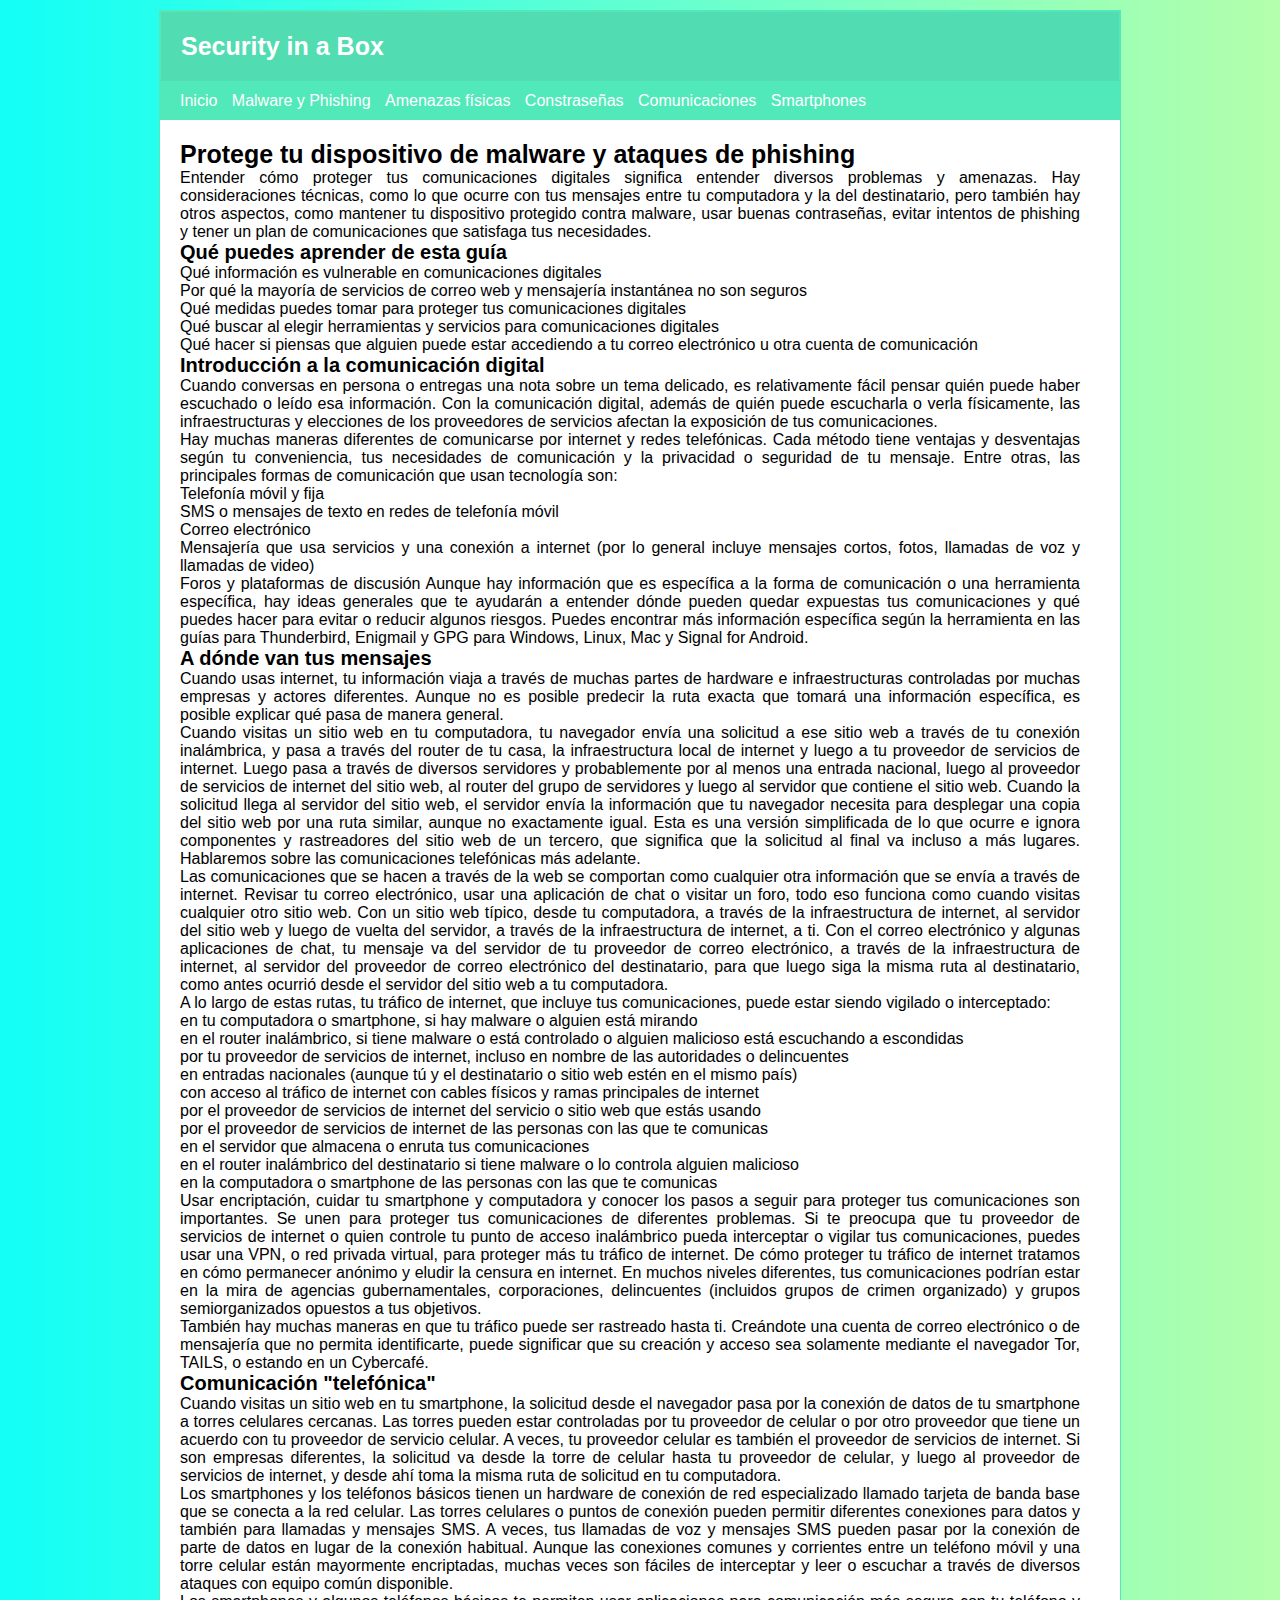
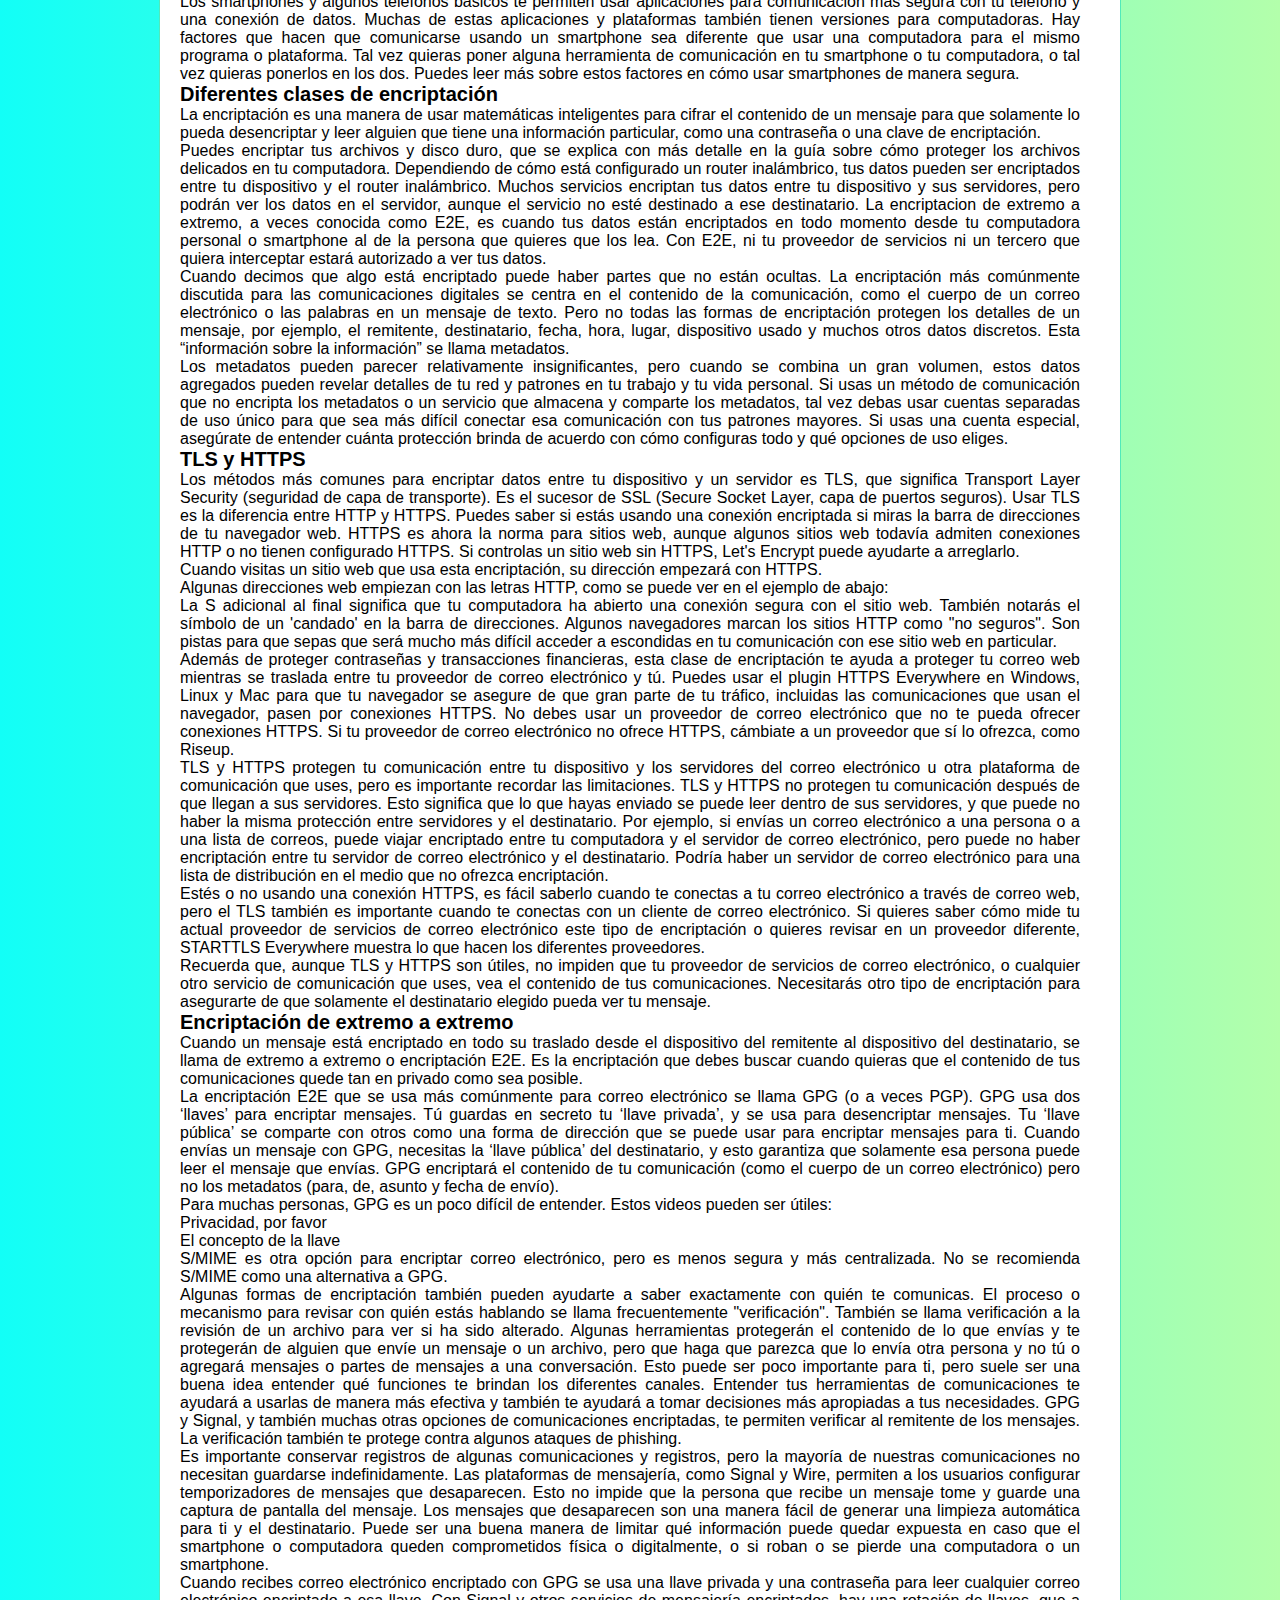
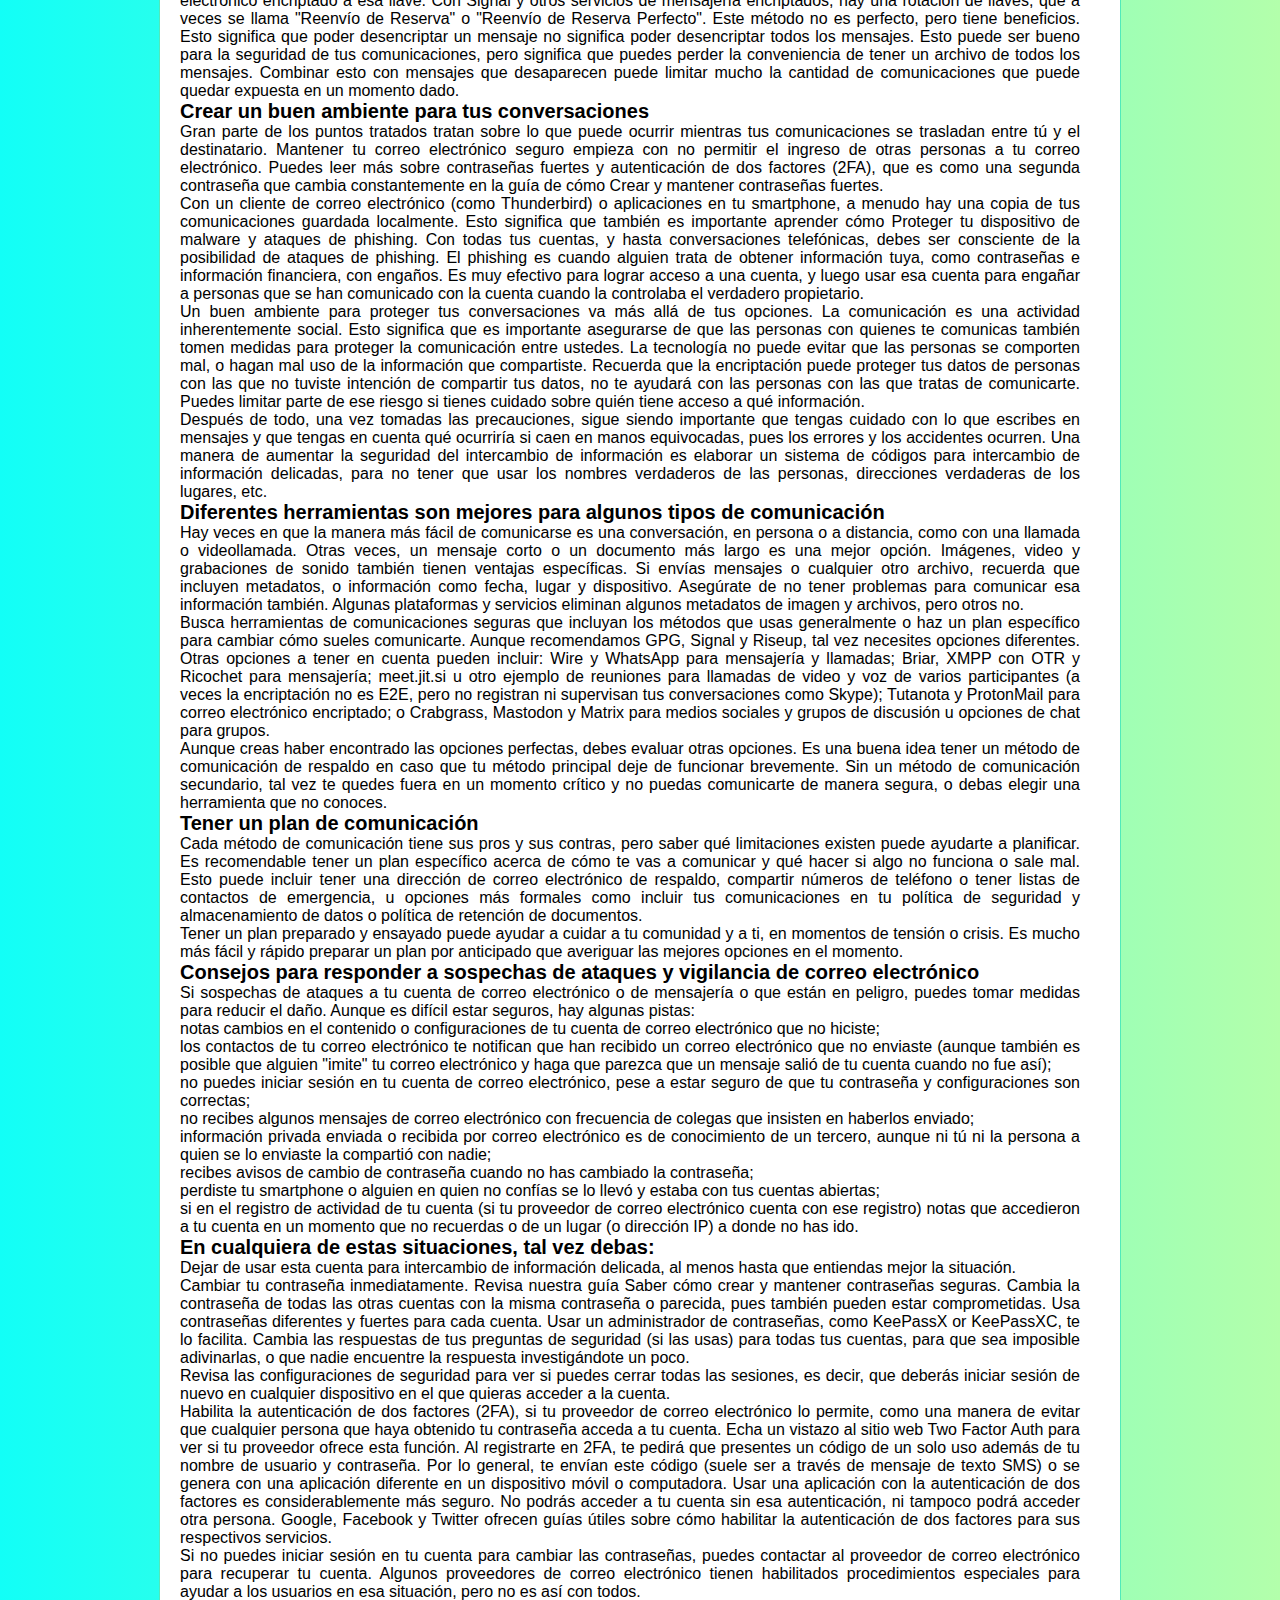
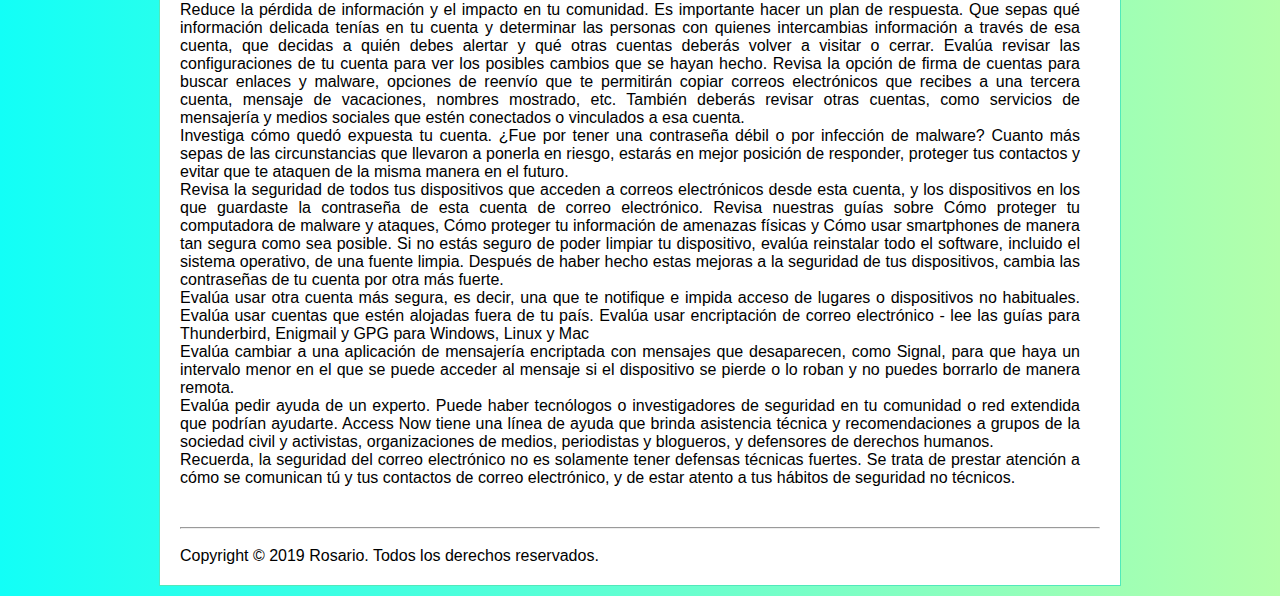
<file: paguina5.html>
<!DOCTYPE html>
<html>
	<head>
		<title>Security in a box</title>
	 	<meta charset="utf-8">
	 	<link rel="icon" type="text/css" href="live-grid.png">
		<link rel="stylesheet" href="style.css">
	</head>
	<body>
		<div class="agrupar">
			<header class="header">
				<h1>Security in a Box</h1>
			</header>
			<nav class="menu">
				<ul>
					<li><a href="index.html">Inicio</a></li>
					<li><a href="paguina2.html">Malware y Phishing</a></li>
					<li><a href="paguina3.html">Amenazas físicas</a></li>
					<li><a href="paguina4.html">Constraseñas</a></li>
					<li><a href="paguina5.html">Comunicaciones</a></li>
					<li><a href="paguina6.html">Smartphones</a></li>
				</ul>
			</nav>
			<section class="seccion">
				<article>
					<hgroup>
						<h1>Protege tu dispositivo de malware y ataques de phishing</h1>
					</hgroup>
<p>
Entender cómo proteger tus comunicaciones digitales significa entender diversos problemas y amenazas. Hay consideraciones técnicas, como lo que ocurre con tus mensajes entre tu computadora y la del destinatario, pero también hay otros aspectos, como mantener tu dispositivo protegido contra malware, usar buenas contraseñas, evitar intentos de phishing y tener un plan de comunicaciones que satisfaga tus necesidades.<br>
<h2>Qué puedes aprender de esta guía</h2>

    Qué información es vulnerable en comunicaciones digitales<br>
    Por qué la mayoría de servicios de correo web y mensajería instantánea no son seguros<br>
    Qué medidas puedes tomar para proteger tus comunicaciones digitales<br>
    Qué buscar al elegir herramientas y servicios para comunicaciones digitales<br>
    Qué hacer si piensas que alguien puede estar accediendo a tu correo electrónico u otra cuenta de comunicación<br>

<h2>Introducción a la comunicación digital</h2>

Cuando conversas en persona o entregas una nota sobre un tema delicado, es relativamente fácil pensar quién puede haber escuchado o leído esa información. Con la comunicación digital, además de quién puede escucharla o verla físicamente, las infraestructuras y elecciones de los proveedores de servicios afectan la exposición de tus comunicaciones.<br>

Hay muchas maneras diferentes de comunicarse por internet y redes telefónicas. Cada método tiene ventajas y desventajas según tu conveniencia, tus necesidades de comunicación y la privacidad o seguridad de tu mensaje. Entre otras, las principales formas de comunicación que usan tecnología son:<br>

    Telefonía móvil y fija<br>
    SMS o mensajes de texto en redes de telefonía móvil<br>
    Correo electrónico<br>
    Mensajería que usa servicios y una conexión a internet (por lo general incluye mensajes cortos, fotos, llamadas de voz y llamadas de video)<br>
    Foros y plataformas de discusión

Aunque hay información que es específica a la forma de comunicación o una herramienta específica, hay ideas generales que te ayudarán a entender dónde pueden quedar expuestas tus comunicaciones y qué puedes hacer para evitar o reducir algunos riesgos. Puedes encontrar más información específica según la herramienta en las guías para Thunderbird, Enigmail y GPG para Windows, Linux, Mac y Signal for Android.<br>
<h2>A dónde van tus mensajes</h2>

Cuando usas internet, tu información viaja a través de muchas partes de hardware e infraestructuras controladas por muchas empresas y actores diferentes. Aunque no es posible predecir la ruta exacta que tomará una información específica, es posible explicar qué pasa de manera general.<br>

Cuando visitas un sitio web en tu computadora, tu navegador envía una solicitud a ese sitio web a través de tu conexión inalámbrica, y pasa a través del router de tu casa, la infraestructura local de internet y luego a tu proveedor de servicios de internet. Luego pasa a través de diversos servidores y probablemente por al menos una entrada nacional, luego al proveedor de servicios de internet del sitio web, al router del grupo de servidores y luego al servidor que contiene el sitio web. Cuando la solicitud llega al servidor del sitio web, el servidor envía la información que tu navegador necesita para desplegar una copia del sitio web por una ruta similar, aunque no exactamente igual. Esta es una versión simplificada de lo que ocurre e ignora componentes y rastreadores del sitio web de un tercero, que significa que la solicitud al final va incluso a más lugares. Hablaremos sobre las comunicaciones telefónicas más adelante.<br>

Las comunicaciones que se hacen a través de la web se comportan como cualquier otra información que se envía a través de internet. Revisar tu correo electrónico, usar una aplicación de chat o visitar un foro, todo eso funciona como cuando visitas cualquier otro sitio web. Con un sitio web típico, desde tu computadora, a través de la infraestructura de internet, al servidor del sitio web y luego de vuelta del servidor, a través de la infraestructura de internet, a ti. Con el correo electrónico y algunas aplicaciones de chat, tu mensaje va del servidor de tu proveedor de correo electrónico, a través de la infraestructura de internet, al servidor del proveedor de correo electrónico del destinatario, para que luego siga la misma ruta al destinatario, como antes ocurrió desde el servidor del sitio web a tu computadora.<br>

A lo largo de estas rutas, tu tráfico de internet, que incluye tus comunicaciones, puede estar siendo vigilado o interceptado:<br>

    en tu computadora o smartphone, si hay malware o alguien está mirando<br>
    en el router inalámbrico, si tiene malware o está controlado o alguien malicioso está escuchando a escondidas<br>
    por tu proveedor de servicios de internet, incluso en nombre de las autoridades o delincuentes<br>
    en entradas nacionales (aunque tú y el destinatario o sitio web estén en el mismo país)<br>
    con acceso al tráfico de internet con cables físicos y ramas principales de internet<br>
    por el proveedor de servicios de internet del servicio o sitio web que estás usando<br>
    por el proveedor de servicios de internet de las personas con las que te comunicas<br>
    en el servidor que almacena o enruta tus comunicaciones<br>
    en el router inalámbrico del destinatario si tiene malware o lo controla alguien malicioso<br>
    en la computadora o smartphone de las personas con las que te comunicas<br>

Usar encriptación, cuidar tu smartphone y computadora y conocer los pasos a seguir para proteger tus comunicaciones son importantes. Se unen para proteger tus comunicaciones de diferentes problemas. Si te preocupa que tu proveedor de servicios de internet o quien controle tu punto de acceso inalámbrico pueda interceptar o vigilar tus comunicaciones, puedes usar una VPN, o red privada virtual, para proteger más tu tráfico de internet. De cómo proteger tu tráfico de internet tratamos en cómo permanecer anónimo y eludir la censura en internet. En muchos niveles diferentes, tus comunicaciones podrían estar en la mira de agencias gubernamentales, corporaciones, delincuentes (incluidos grupos de crimen organizado) y grupos semiorganizados opuestos a tus objetivos.<br>

También hay muchas maneras en que tu tráfico puede ser rastreado hasta ti. Creándote una cuenta de correo electrónico o de mensajería que no permita identificarte, puede significar que su creación y acceso sea solamente mediante el navegador Tor, TAILS, o estando en un Cybercafé.<br>
<h2>Comunicación "telefónica"</h2>

Cuando visitas un sitio web en tu smartphone, la solicitud desde el navegador pasa por la conexión de datos de tu smartphone a torres celulares cercanas. Las torres pueden estar controladas por tu proveedor de celular o por otro proveedor que tiene un acuerdo con tu proveedor de servicio celular. A veces, tu proveedor celular es también el proveedor de servicios de internet. Si son empresas diferentes, la solicitud va desde la torre de celular hasta tu proveedor de celular, y luego al proveedor de servicios de internet, y desde ahí toma la misma ruta de solicitud en tu computadora.<br>

Los smartphones y los teléfonos básicos tienen un hardware de conexión de red especializado llamado tarjeta de banda base que se conecta a la red celular. Las torres celulares o puntos de conexión pueden permitir diferentes conexiones para datos y también para llamadas y mensajes SMS. A veces, tus llamadas de voz y mensajes SMS pueden pasar por la conexión de parte de datos en lugar de la conexión habitual. Aunque las conexiones comunes y corrientes entre un teléfono móvil y una torre celular están mayormente encriptadas, muchas veces son fáciles de interceptar y leer o escuchar a través de diversos ataques con equipo común disponible.<br>

Los smartphones y algunos teléfonos básicos te permiten usar aplicaciones para comunicación más segura con tu teléfono y una conexión de datos. Muchas de estas aplicaciones y plataformas también tienen versiones para computadoras. Hay factores que hacen que comunicarse usando un smartphone sea diferente que usar una computadora para el mismo programa o plataforma. Tal vez quieras poner alguna herramienta de comunicación en tu smartphone o tu computadora, o tal vez quieras ponerlos en los dos. Puedes leer más sobre estos factores en cómo usar smartphones de manera segura.<br>
<h2>Diferentes clases de encriptación</h2>

La encriptación es una manera de usar matemáticas inteligentes para cifrar el contenido de un mensaje para que solamente lo pueda desencriptar y leer alguien que tiene una información particular, como una contraseña o una clave de encriptación.<br>

Puedes encriptar tus archivos y disco duro, que se explica con más detalle en la guía sobre cómo proteger los archivos delicados en tu computadora. Dependiendo de cómo está configurado un router inalámbrico, tus datos pueden ser encriptados entre tu dispositivo y el router inalámbrico. Muchos servicios encriptan tus datos entre tu dispositivo y sus servidores, pero podrán ver los datos en el servidor, aunque el servicio no esté destinado a ese destinatario. La encriptacion de extremo a extremo, a veces conocida como E2E, es cuando tus datos están encriptados en todo momento desde tu computadora personal o smartphone al de la persona que quieres que los lea. Con E2E, ni tu proveedor de servicios ni un tercero que quiera interceptar estará autorizado a ver tus datos.<br>

Cuando decimos que algo está encriptado puede haber partes que no están ocultas. La encriptación más comúnmente discutida para las comunicaciones digitales se centra en el contenido de la comunicación, como el cuerpo de un correo electrónico o las palabras en un mensaje de texto. Pero no todas las formas de encriptación protegen los detalles de un mensaje, por ejemplo, el remitente, destinatario, fecha, hora, lugar, dispositivo usado y muchos otros datos discretos. Esta “información sobre la información” se llama metadatos.<br>

Los metadatos pueden parecer relativamente insignificantes, pero cuando se combina un gran volumen, estos datos agregados pueden revelar detalles de tu red y patrones en tu trabajo y tu vida personal. Si usas un método de comunicación que no encripta los metadatos o un servicio que almacena y comparte los metadatos, tal vez debas usar cuentas separadas de uso único para que sea más difícil conectar esa comunicación con tus patrones mayores. Si usas una cuenta especial, asegúrate de entender cuánta protección brinda de acuerdo con cómo configuras todo y qué opciones de uso eliges.<br>
<h2>TLS y HTTPS</h2>

Los métodos más comunes para encriptar datos entre tu dispositivo y un servidor es TLS, que significa Transport Layer Security (seguridad de capa de transporte). Es el sucesor de SSL (Secure Socket Layer, capa de puertos seguros). Usar TLS es la diferencia entre HTTP y HTTPS. Puedes saber si estás usando una conexión encriptada si miras la barra de direcciones de tu navegador web. HTTPS es ahora la norma para sitios web, aunque algunos sitios web todavía admiten conexiones HTTP o no tienen configurado HTTPS. Si controlas un sitio web sin HTTPS, Let's Encrypt puede ayudarte a arreglarlo.<br>

Cuando visitas un sitio web que usa esta encriptación, su dirección empezará con HTTPS.<br>

Algunas direcciones web empiezan con las letras HTTP, como se puede ver en el ejemplo de abajo:<br>

La S adicional al final significa que tu computadora ha abierto una conexión segura con el sitio web. También notarás el símbolo de un 'candado' en la barra de direcciones. Algunos navegadores marcan los sitios HTTP como "no seguros". Son pistas para que sepas que será mucho más difícil acceder a escondidas en tu comunicación con ese sitio web en particular.<br>

Además de proteger contraseñas y transacciones financieras, esta clase de encriptación te ayuda a proteger tu correo web mientras se traslada entre tu proveedor de correo electrónico y tú. Puedes usar el plugin HTTPS Everywhere en Windows, Linux y Mac para que tu navegador se asegure de que gran parte de tu tráfico, incluidas las comunicaciones que usan el navegador, pasen por conexiones HTTPS. No debes usar un proveedor de correo electrónico que no te pueda ofrecer conexiones HTTPS. Si tu proveedor de correo electrónico no ofrece HTTPS, cámbiate a un proveedor que sí lo ofrezca, como Riseup.<br>

TLS y HTTPS protegen tu comunicación entre tu dispositivo y los servidores del correo electrónico u otra plataforma de comunicación que uses, pero es importante recordar las limitaciones. TLS y HTTPS no protegen tu comunicación después de que llegan a sus servidores. Esto significa que lo que hayas enviado se puede leer dentro de sus servidores, y que puede no haber la misma protección entre servidores y el destinatario. Por ejemplo, si envías un correo electrónico a una persona o a una lista de correos, puede viajar encriptado entre tu computadora y el servidor de correo electrónico, pero puede no haber encriptación entre tu servidor de correo electrónico y el destinatario. Podría haber un servidor de correo electrónico para una lista de distribución en el medio que no ofrezca encriptación.<br>

Estés o no usando una conexión HTTPS, es fácil saberlo cuando te conectas a tu correo electrónico a través de correo web, pero el TLS también es importante cuando te conectas con un cliente de correo electrónico. Si quieres saber cómo mide tu actual proveedor de servicios de correo electrónico este tipo de encriptación o quieres revisar en un proveedor diferente, STARTTLS Everywhere muestra lo que hacen los diferentes proveedores.<br>

Recuerda que, aunque TLS y HTTPS son útiles, no impiden que tu proveedor de servicios de correo electrónico, o cualquier otro servicio de comunicación que uses, vea el contenido de tus comunicaciones. Necesitarás otro tipo de encriptación para asegurarte de que solamente el destinatario elegido pueda ver tu mensaje.<br>
<h2>Encriptación de extremo a extremo</h2>

Cuando un mensaje está encriptado en todo su traslado desde el dispositivo del remitente al dispositivo del destinatario, se llama de extremo a extremo o encriptación E2E. Es la encriptación que debes buscar cuando quieras que el contenido de tus comunicaciones quede tan en privado como sea posible.<br>

La encriptación E2E que se usa más comúnmente para correo electrónico se llama GPG (o a veces PGP). GPG usa dos ‘llaves’ para encriptar mensajes. Tú guardas en secreto tu ‘llave privada’, y se usa para desencriptar mensajes. Tu ‘llave pública’ se comparte con otros como una forma de dirección que se puede usar para encriptar mensajes para ti. Cuando envías un mensaje con GPG, necesitas la ‘llave pública’ del destinatario, y esto garantiza que solamente esa persona puede leer el mensaje que envías. GPG encriptará el contenido de tu comunicación (como el cuerpo de un correo electrónico) pero no los metadatos (para, de, asunto y fecha de envío).<br>

Para muchas personas, GPG es un poco difícil de entender. Estos videos pueden ser útiles:<br>

    Privacidad, por favor<br>
    El concepto de la llave<br>

S/MIME es otra opción para encriptar correo electrónico, pero es menos segura y más centralizada. No se recomienda S/MIME como una alternativa a GPG.<br>

Algunas formas de encriptación también pueden ayudarte a saber exactamente con quién te comunicas. El proceso o mecanismo para revisar con quién estás hablando se llama frecuentemente "verificación". También se llama verificación a la revisión de un archivo para ver si ha sido alterado. Algunas herramientas protegerán el contenido de lo que envías y te protegerán de alguien que envíe un mensaje o un archivo, pero que haga que parezca que lo envía otra persona y no tú o agregará mensajes o partes de mensajes a una conversación. Esto puede ser poco importante para ti, pero suele ser una buena idea entender qué funciones te brindan los diferentes canales. Entender tus herramientas de comunicaciones te ayudará a usarlas de manera más efectiva y también te ayudará a tomar decisiones más apropiadas a tus necesidades. GPG y Signal, y también muchas otras opciones de comunicaciones encriptadas, te permiten verificar al remitente de los mensajes. La verificación también te protege contra algunos ataques de phishing.<br>

Es importante conservar registros de algunas comunicaciones y registros, pero la mayoría de nuestras comunicaciones no necesitan guardarse indefinidamente. Las plataformas de mensajería, como Signal y Wire, permiten a los usuarios configurar temporizadores de mensajes que desaparecen. Esto no impide que la persona que recibe un mensaje tome y guarde una captura de pantalla del mensaje. Los mensajes que desaparecen son una manera fácil de generar una limpieza automática para ti y el destinatario. Puede ser una buena manera de limitar qué información puede quedar expuesta en caso que el smartphone o computadora queden comprometidos física o digitalmente, o si roban o se pierde una computadora o un smartphone.<br>

Cuando recibes correo electrónico encriptado con GPG se usa una llave privada y una contraseña para leer cualquier correo electrónico encriptado a esa llave. Con Signal y otros servicios de mensajería encriptados, hay una rotación de llaves, que a veces se llama "Reenvío de Reserva" o "Reenvío de Reserva Perfecto". Este método no es perfecto, pero tiene beneficios. Esto significa que poder desencriptar un mensaje no significa poder desencriptar todos los mensajes. Esto puede ser bueno para la seguridad de tus comunicaciones, pero significa que puedes perder la conveniencia de tener un archivo de todos los mensajes. Combinar esto con mensajes que desaparecen puede limitar mucho la cantidad de comunicaciones que puede quedar expuesta en un momento dado.<br>
<h2>Crear un buen ambiente para tus conversaciones</h2>

Gran parte de los puntos tratados tratan sobre lo que puede ocurrir mientras tus comunicaciones se trasladan entre tú y el destinatario. Mantener tu correo electrónico seguro empieza con no permitir el ingreso de otras personas a tu correo electrónico. Puedes leer más sobre contraseñas fuertes y autenticación de dos factores (2FA), que es como una segunda contraseña que cambia constantemente en la guía de cómo Crear y mantener contraseñas fuertes.<br>

Con un cliente de correo electrónico (como Thunderbird) o aplicaciones en tu smartphone, a menudo hay una copia de tus comunicaciones guardada localmente. Esto significa que también es importante aprender cómo Proteger tu dispositivo de malware y ataques de phishing. Con todas tus cuentas, y hasta conversaciones telefónicas, debes ser consciente de la posibilidad de ataques de phishing. El phishing es cuando alguien trata de obtener información tuya, como contraseñas e información financiera, con engaños. Es muy efectivo para lograr acceso a una cuenta, y luego usar esa cuenta para engañar a personas que se han comunicado con la cuenta cuando la controlaba el verdadero propietario.<br>

Un buen ambiente para proteger tus conversaciones va más allá de tus opciones. La comunicación es una actividad inherentemente social. Esto significa que es importante asegurarse de que las personas con quienes te comunicas también tomen medidas para proteger la comunicación entre ustedes. La tecnología no puede evitar que las personas se comporten mal, o hagan mal uso de la información que compartiste. Recuerda que la encriptación puede proteger tus datos de personas con las que no tuviste intención de compartir tus datos, no te ayudará con las personas con las que tratas de comunicarte. Puedes limitar parte de ese riesgo si tienes cuidado sobre quién tiene acceso a qué información.<br>

Después de todo, una vez tomadas las precauciones, sigue siendo importante que tengas cuidado con lo que escribes en mensajes y que tengas en cuenta qué ocurriría si caen en manos equivocadas, pues los errores y los accidentes ocurren. Una manera de aumentar la seguridad del intercambio de información es elaborar un sistema de códigos para intercambio de información delicadas, para no tener que usar los nombres verdaderos de las personas, direcciones verdaderas de los lugares, etc.<br>
<h2>Diferentes herramientas son mejores para algunos tipos de comunicación</h2>

Hay veces en que la manera más fácil de comunicarse es una conversación, en persona o a distancia, como con una llamada o videollamada. Otras veces, un mensaje corto o un documento más largo es una mejor opción. Imágenes, video y grabaciones de sonido también tienen ventajas específicas. Si envías mensajes o cualquier otro archivo, recuerda que incluyen metadatos, o información como fecha, lugar y dispositivo. Asegúrate de no tener problemas para comunicar esa información también. Algunas plataformas y servicios eliminan algunos metadatos de imagen y archivos, pero otros no.<br>

Busca herramientas de comunicaciones seguras que incluyan los métodos que usas generalmente o haz un plan específico para cambiar cómo sueles comunicarte. Aunque recomendamos GPG, Signal y Riseup, tal vez necesites opciones diferentes. Otras opciones a tener en cuenta pueden incluir: Wire y WhatsApp para mensajería y llamadas; Briar, XMPP con OTR y Ricochet para mensajería; meet.jit.si u otro ejemplo de reuniones para llamadas de video y voz de varios participantes (a veces la encriptación no es E2E, pero no registran ni supervisan tus conversaciones como Skype); Tutanota y ProtonMail para correo electrónico encriptado; o Crabgrass, Mastodon y Matrix para medios sociales y grupos de discusión u opciones de chat para grupos.<br>

Aunque creas haber encontrado las opciones perfectas, debes evaluar otras opciones. Es una buena idea tener un método de comunicación de respaldo en caso que tu método principal deje de funcionar brevemente. Sin un método de comunicación secundario, tal vez te quedes fuera en un momento crítico y no puedas comunicarte de manera segura, o debas elegir una herramienta que no conoces.<br>
<h2>Tener un plan de comunicación</h2>

Cada método de comunicación tiene sus pros y sus contras, pero saber qué limitaciones existen puede ayudarte a planificar. Es recomendable tener un plan específico acerca de cómo te vas a comunicar y qué hacer si algo no funciona o sale mal. Esto puede incluir tener una dirección de correo electrónico de respaldo, compartir números de teléfono o tener listas de contactos de emergencia, u opciones más formales como incluir tus comunicaciones en tu política de seguridad y almacenamiento de datos o política de retención de documentos.<br>

Tener un plan preparado y ensayado puede ayudar a cuidar a tu comunidad y a ti, en momentos de tensión o crisis. Es mucho más fácil y rápido preparar un plan por anticipado que averiguar las mejores opciones en el momento.<br>
<h2>Consejos para responder a sospechas de ataques y vigilancia de correo electrónico</h2>

Si sospechas de ataques a tu cuenta de correo electrónico o de mensajería o que están en peligro, puedes tomar medidas para reducir el daño. Aunque es difícil estar seguros, hay algunas pistas:<br>

    notas cambios en el contenido o configuraciones de tu cuenta de correo electrónico que no hiciste;<br>
    los contactos de tu correo electrónico te notifican que han recibido un correo electrónico que no enviaste (aunque también es posible que alguien "imite" tu correo electrónico y haga que parezca que un mensaje salió de tu cuenta cuando no fue así);<br>
    no puedes iniciar sesión en tu cuenta de correo electrónico, pese a estar seguro de que tu contraseña y configuraciones son correctas;<br>
    no recibes algunos mensajes de correo electrónico con frecuencia de colegas que insisten en haberlos enviado;<br>
    información privada enviada o recibida por correo electrónico es de conocimiento de un tercero, aunque ni tú ni la persona a quien se lo enviaste la compartió con nadie;<br>
    recibes avisos de cambio de contraseña cuando no has cambiado la contraseña;<br>
    perdiste tu smartphone o alguien en quien no confías se lo llevó y estaba con tus cuentas abiertas;<br>
    si en el registro de actividad de tu cuenta (si tu proveedor de correo electrónico cuenta con ese registro) notas que accedieron a tu cuenta en un momento que no recuerdas o de un lugar (o dirección IP) a donde no has ido.<br>

<h2>En cualquiera de estas situaciones, tal vez debas:</h2>

    Dejar de usar esta cuenta para intercambio de información delicada, al menos hasta que entiendas mejor la situación.<br>

    Cambiar tu contraseña inmediatamente. Revisa nuestra guía Saber cómo crear y mantener contraseñas seguras. Cambia la contraseña de todas las otras cuentas con la misma contraseña o parecida, pues también pueden estar comprometidas. Usa contraseñas diferentes y fuertes para cada cuenta. Usar un administrador de contraseñas, como KeePassX or KeePassXC, te lo facilita. Cambia las respuestas de tus preguntas de seguridad (si las usas) para todas tus cuentas, para que sea imposible adivinarlas, o que nadie encuentre la respuesta investigándote un poco.<br>

    Revisa las configuraciones de seguridad para ver si puedes cerrar todas las sesiones, es decir, que deberás iniciar sesión de nuevo en cualquier dispositivo en el que quieras acceder a la cuenta.<br>

    Habilita la autenticación de dos factores (2FA), si tu proveedor de correo electrónico lo permite, como una manera de evitar que cualquier persona que haya obtenido tu contraseña acceda a tu cuenta. Echa un vistazo al sitio web Two Factor Auth para ver si tu proveedor ofrece esta función. Al registrarte en 2FA, te pedirá que presentes un código de un solo uso además de tu nombre de usuario y contraseña. Por lo general, te envían este código (suele ser a través de mensaje de texto SMS) o se genera con una aplicación diferente en un dispositivo móvil o computadora. Usar una aplicación con la autenticación de dos factores es considerablemente más seguro. No podrás acceder a tu cuenta sin esa autenticación, ni tampoco podrá acceder otra persona. Google, Facebook y Twitter ofrecen guías útiles sobre cómo habilitar la autenticación de dos factores para sus respectivos servicios.<br>

    Si no puedes iniciar sesión en tu cuenta para cambiar las contraseñas, puedes contactar al proveedor de correo electrónico para recuperar tu cuenta. Algunos proveedores de correo electrónico tienen habilitados procedimientos especiales para ayudar a los usuarios en esa situación, pero no es así con todos.<br>

    Reduce la pérdida de información y el impacto en tu comunidad. Es importante hacer un plan de respuesta. Que sepas qué información delicada tenías en tu cuenta y determinar las personas con quienes intercambias información a través de esa cuenta, que decidas a quién debes alertar y qué otras cuentas deberás volver a visitar o cerrar. Evalúa revisar las configuraciones de tu cuenta para ver los posibles cambios que se hayan hecho. Revisa la opción de firma de cuentas para buscar enlaces y malware, opciones de reenvío que te permitirán copiar correos electrónicos que recibes a una tercera cuenta, mensaje de vacaciones, nombres mostrado, etc. También deberás revisar otras cuentas, como servicios de mensajería y medios sociales que estén conectados o vinculados a esa cuenta.<br>

    Investiga cómo quedó expuesta tu cuenta. ¿Fue por tener una contraseña débil o por infección de malware? Cuanto más sepas de las circunstancias que llevaron a ponerla en riesgo, estarás en mejor posición de responder, proteger tus contactos y evitar que te ataquen de la misma manera en el futuro.<br>

    Revisa la seguridad de todos tus dispositivos que acceden a correos electrónicos desde esta cuenta, y los dispositivos en los que guardaste la contraseña de esta cuenta de correo electrónico. Revisa nuestras guías sobre Cómo proteger tu computadora de malware y ataques, Cómo proteger tu información de amenazas físicas y Cómo usar smartphones de manera tan segura como sea posible. Si no estás seguro de poder limpiar tu dispositivo, evalúa reinstalar todo el software, incluido el sistema operativo, de una fuente limpia. Después de haber hecho estas mejoras a la seguridad de tus dispositivos, cambia las contraseñas de tu cuenta por otra más fuerte.<br>

    Evalúa usar otra cuenta más segura, es decir, una que te notifique e impida acceso de lugares o dispositivos no habituales. Evalúa usar cuentas que estén alojadas fuera de tu país. Evalúa usar encriptación de correo electrónico - lee las guías para Thunderbird, Enigmail y GPG para Windows, Linux y Mac<br>

    Evalúa cambiar a una aplicación de mensajería encriptada con mensajes que desaparecen, como Signal, para que haya un intervalo menor en el que se puede acceder al mensaje si el dispositivo se pierde o lo roban y no puedes borrarlo de manera remota.<br>

    Evalúa pedir ayuda de un experto. Puede haber tecnólogos o investigadores de seguridad en tu comunidad o red extendida que podrían ayudarte. Access Now tiene una línea de ayuda que brinda asistencia técnica y recomendaciones a grupos de la sociedad civil y activistas, organizaciones de medios, periodistas y blogueros, y defensores de derechos humanos.<br>

    Recuerda, la seguridad del correo electrónico no es solamente tener defensas técnicas fuertes. Se trata de prestar atención a cómo se comunican tú y tus contactos de correo electrónico, y de estar atento a tus hábitos de seguridad no técnicos.
</p>
				</article>
			</section>
			<footer class="pie">
				<hr><br>
				Copyright &copy 2019 Rosario. Todos los derechos reservados.
			</footer>	
		</div>
	</body>
</html>
</file>
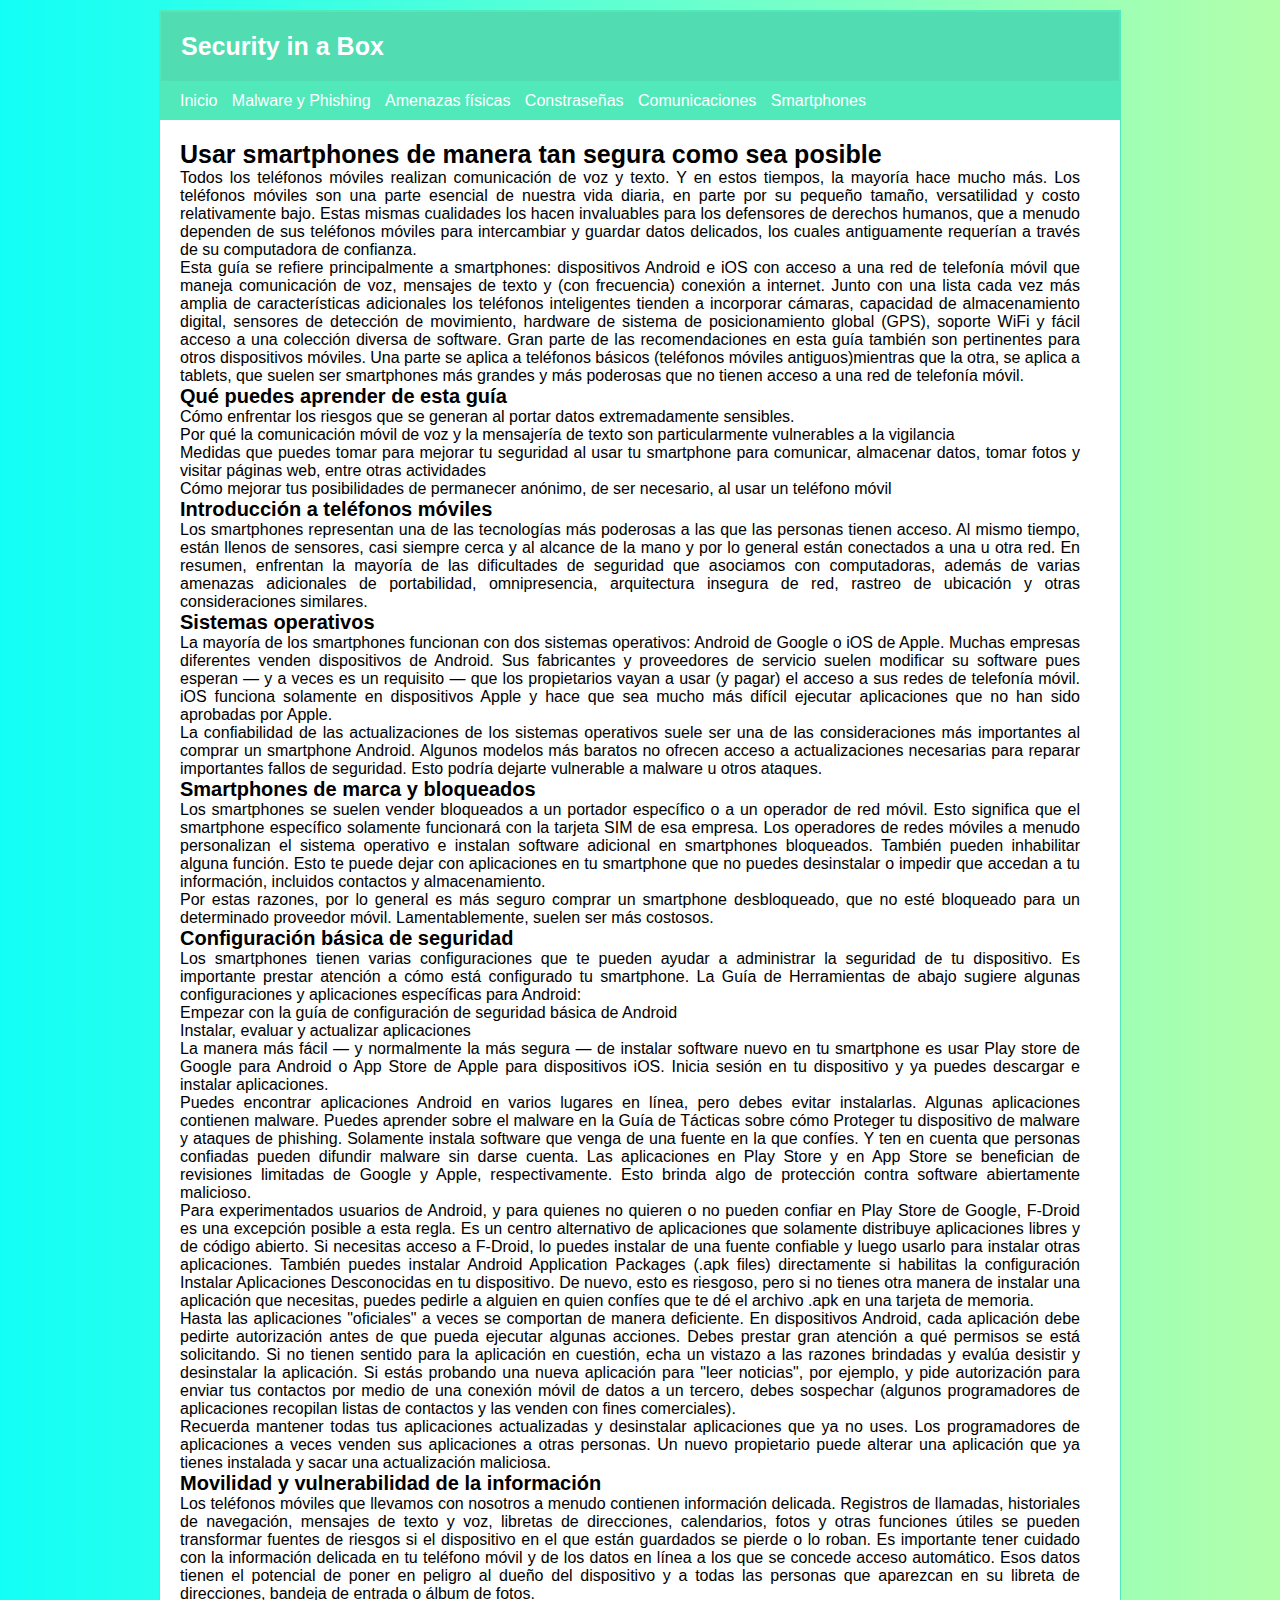
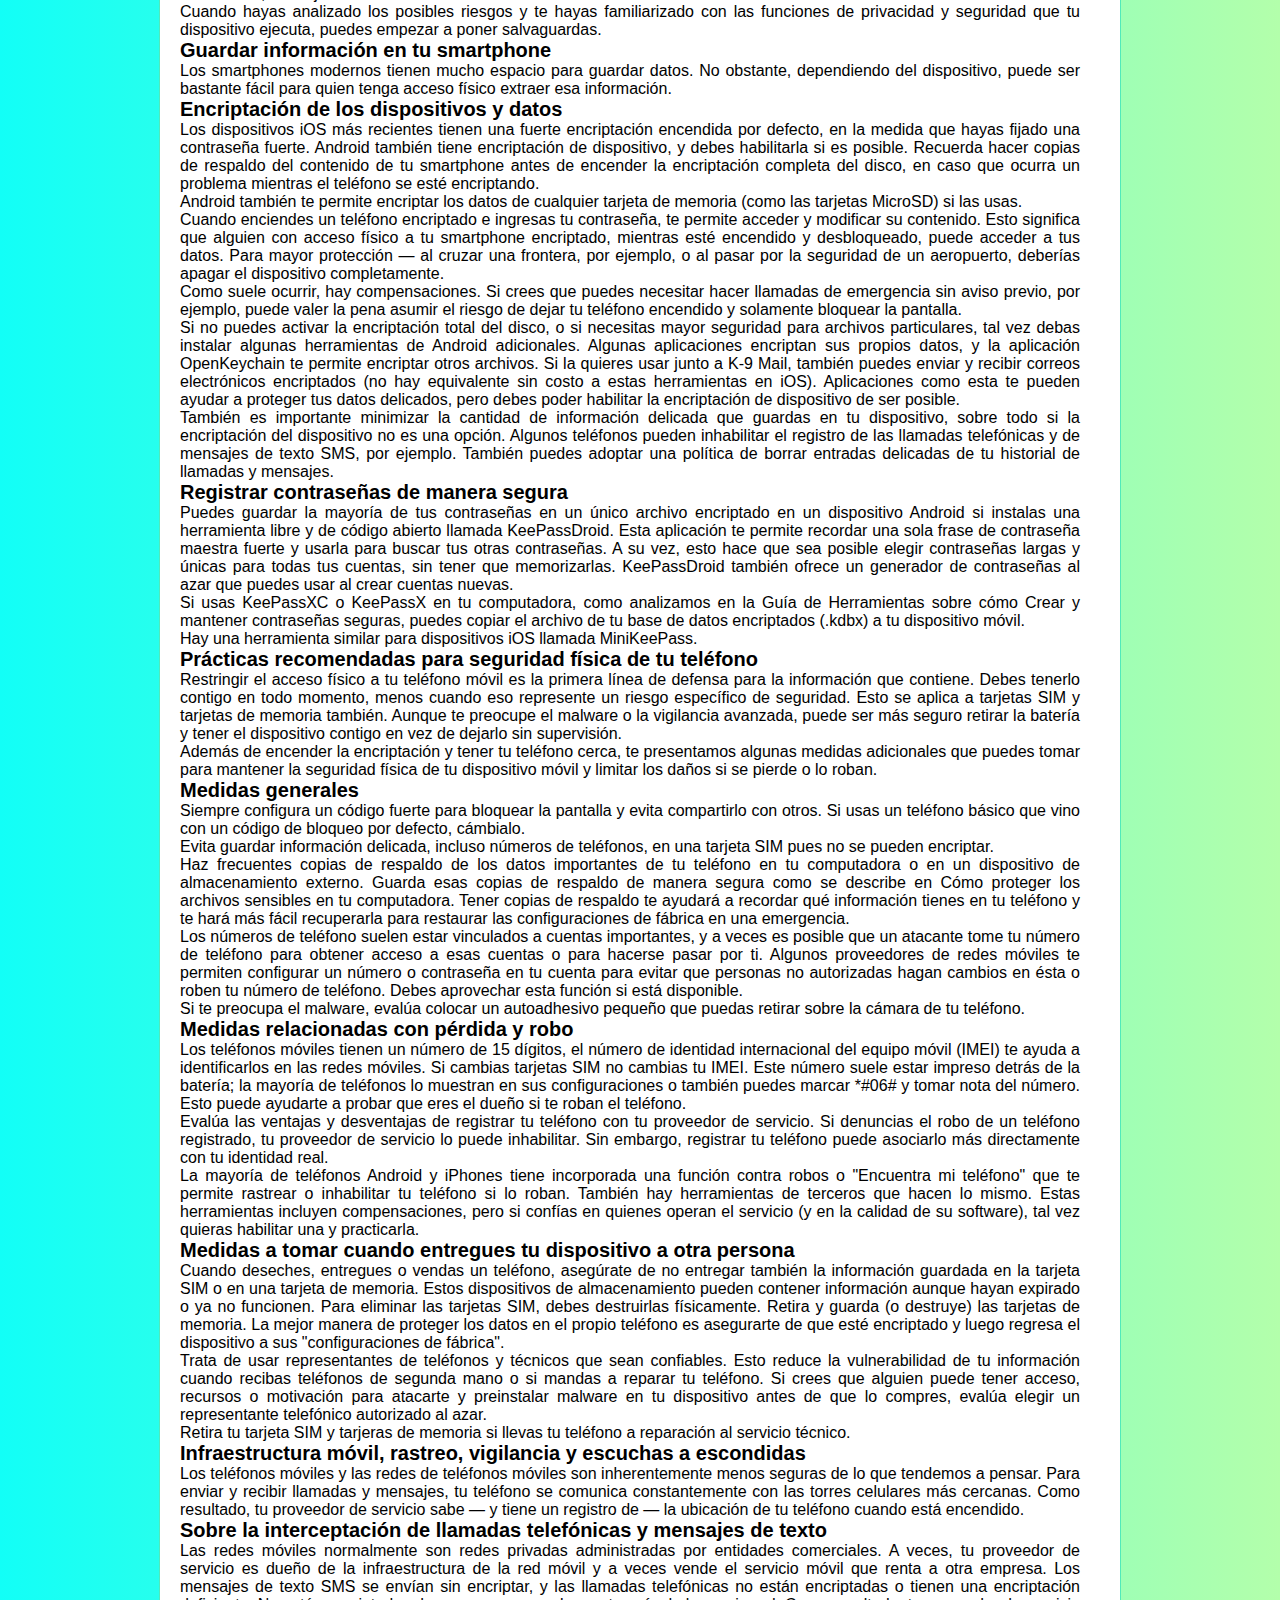
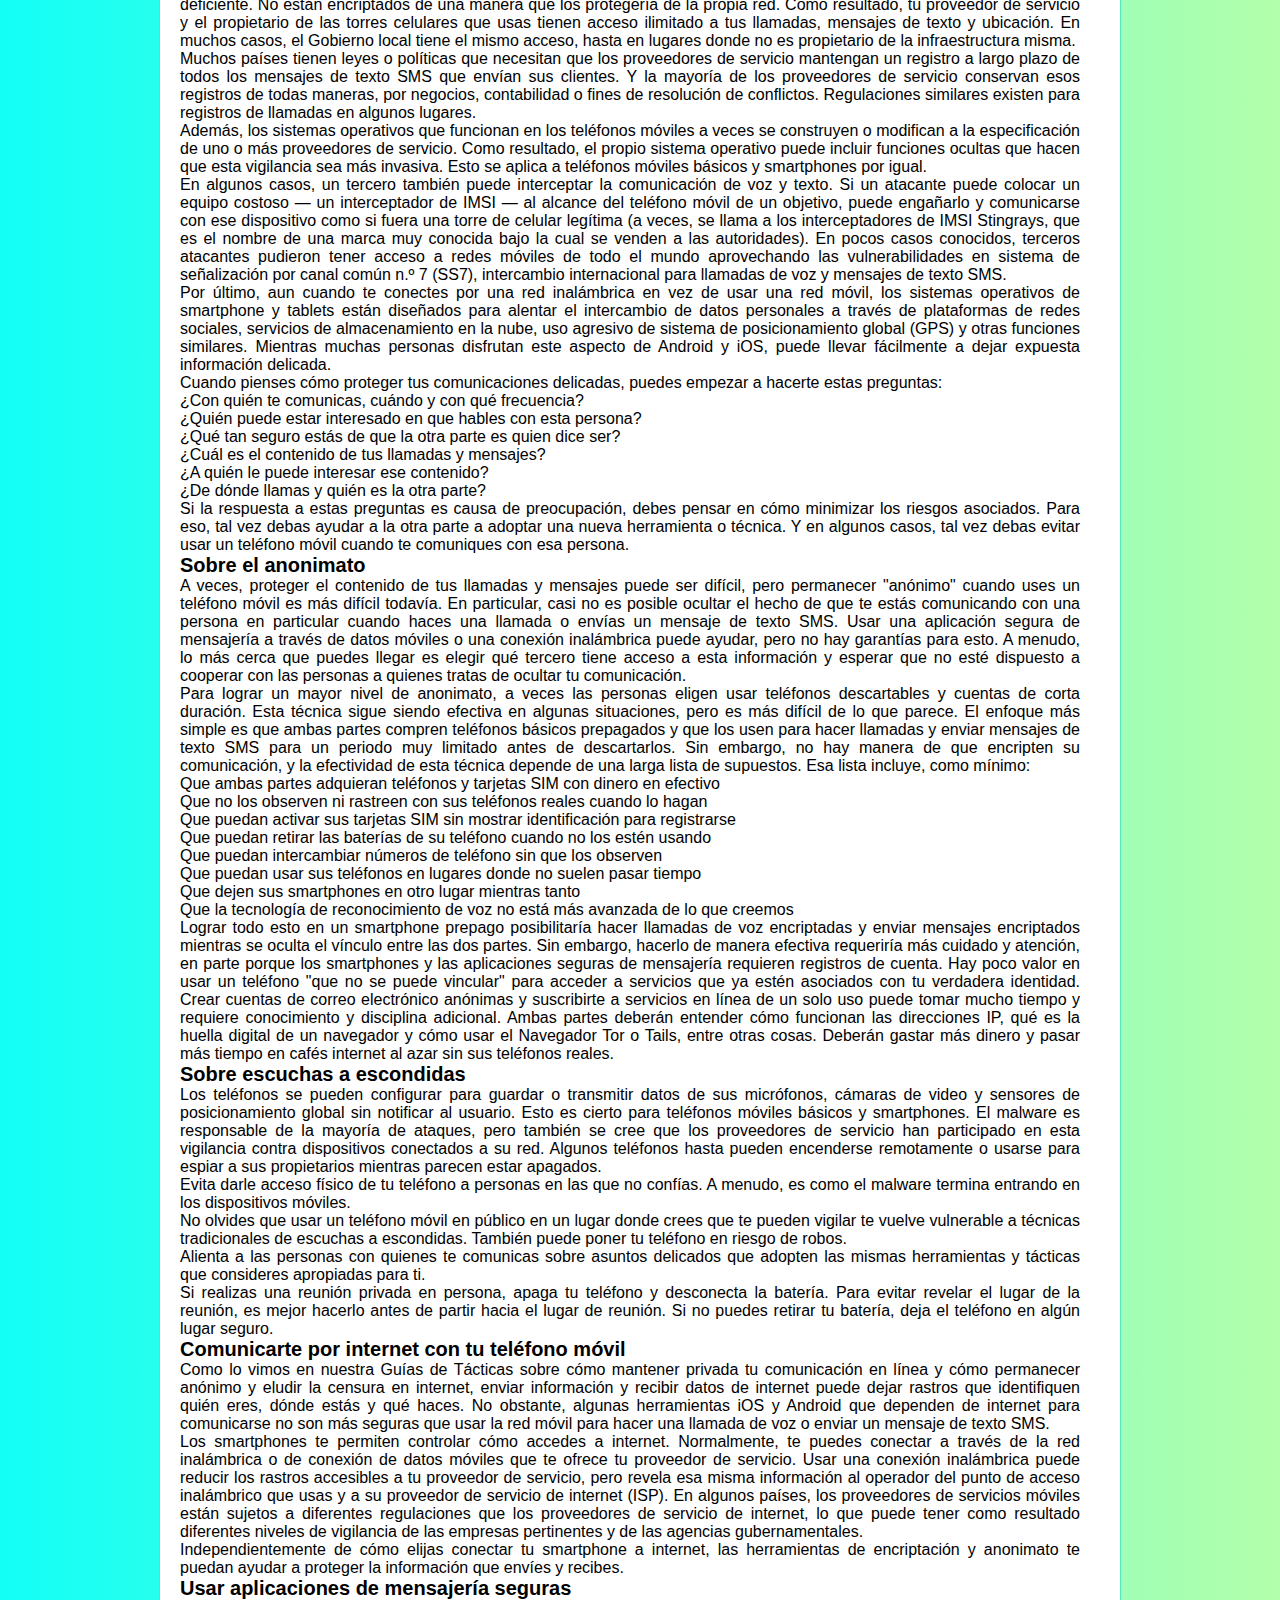
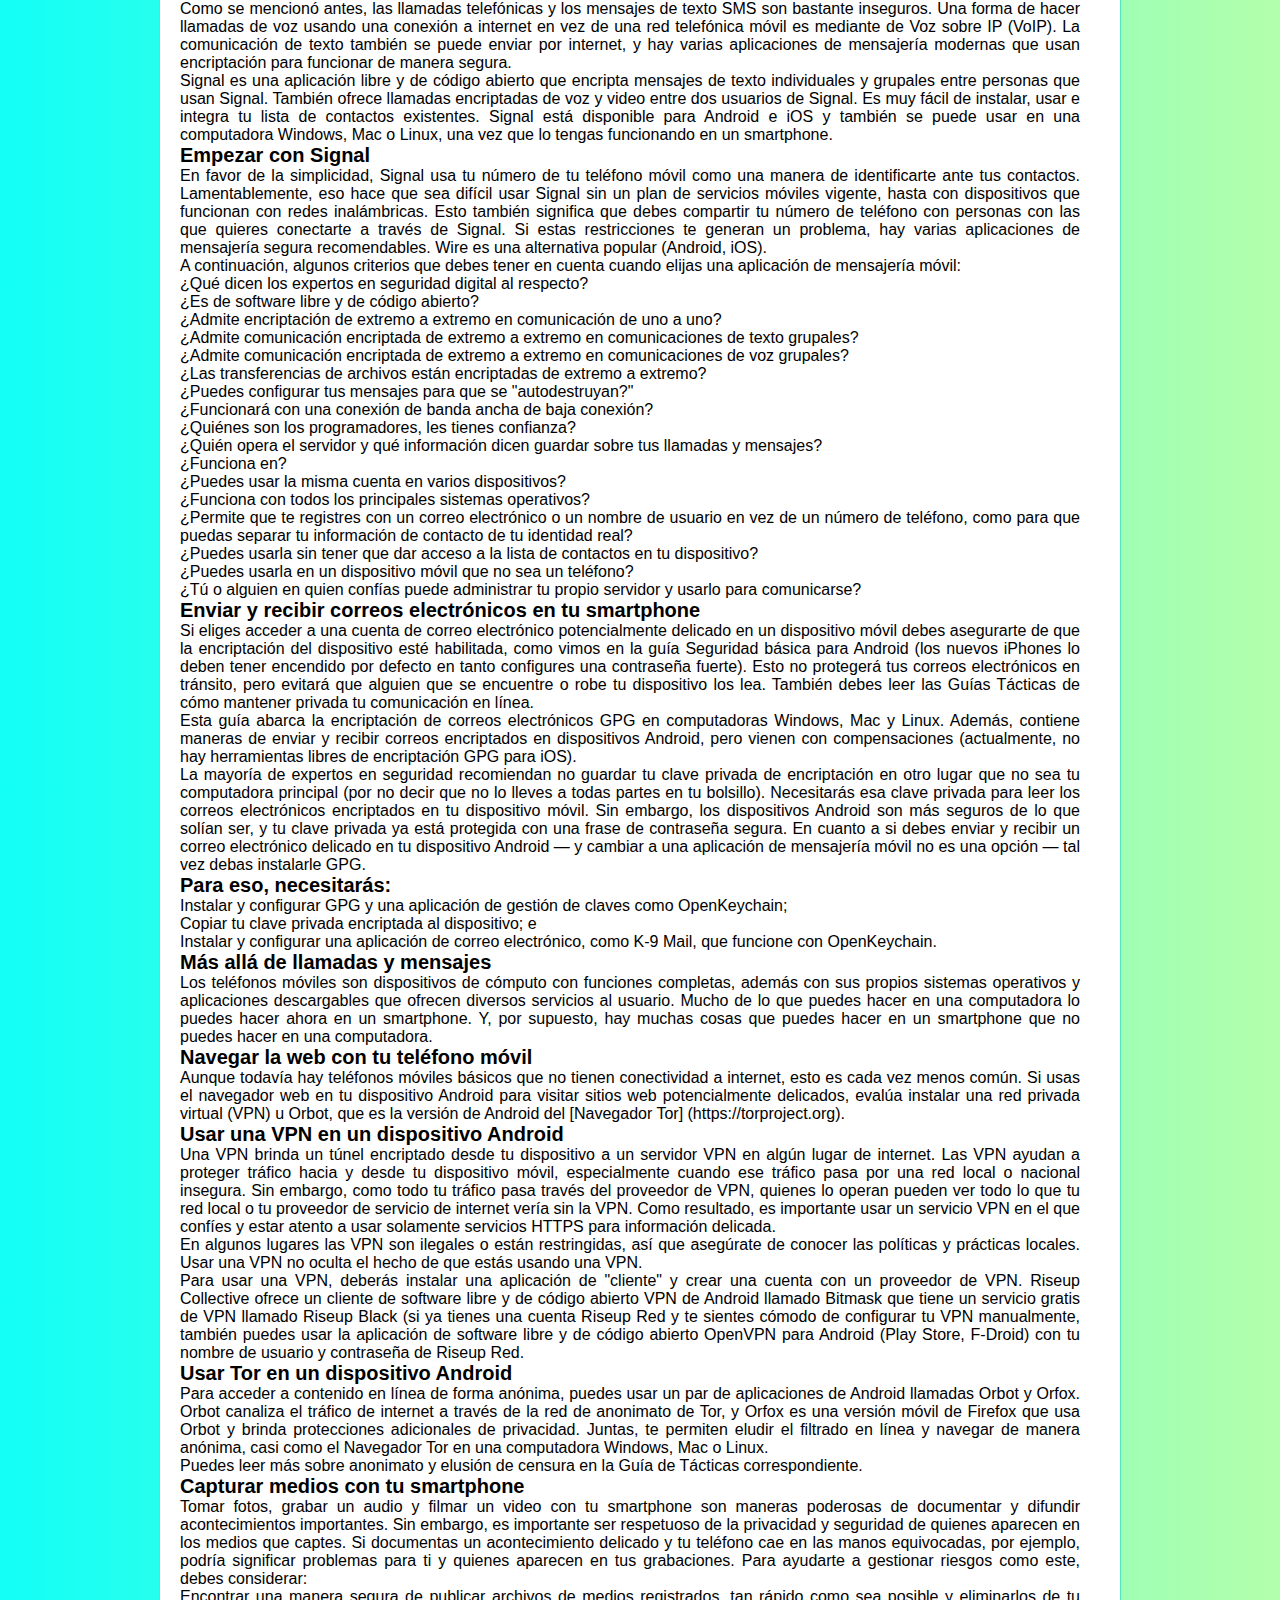
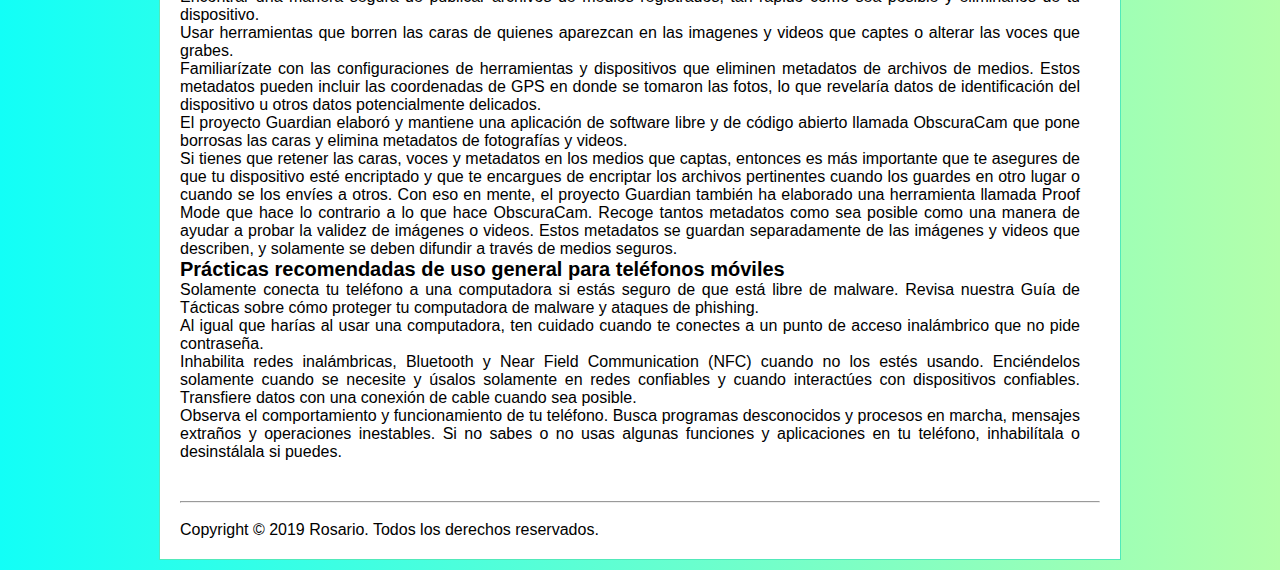
<file: paguina6.html>
<!DOCTYPE html>
<html>
	<head>
		<title>Security in a box</title>
	 	<meta charset="utf-8">
	 	<link rel="icon" type="text/css" href="live-grid.png">
		<link rel="stylesheet" href="style.css">
	</head>
	<body>
		<div class="agrupar">
			<header class="header">
				<h1>Security in a Box</h1>
			</header>
			<nav class="menu">
				<ul>
					<li><a href="index.html">Inicio</a></li>
					<li><a href="paguina2.html">Malware y Phishing</a></li>
					<li><a href="paguina3.html">Amenazas físicas</a></li>
					<li><a href="paguina4.html">Constraseñas</a></li>
					<li><a href="paguina5.html">Comunicaciones</a></li>
					<li><a href="paguina6.html">Smartphones</a></li>
				</ul>
			</nav>
			<section class="seccion">
				<article>
					<hgroup>
						<h1>Usar smartphones de manera tan segura como sea posible</h1>
					</hgroup>
<p>
Todos los teléfonos móviles realizan comunicación de voz y texto. Y en estos tiempos, la mayoría hace mucho más. Los teléfonos móviles son una parte esencial de nuestra vida diaria, en parte por su pequeño tamaño, versatilidad y costo relativamente bajo. Estas mismas cualidades los hacen invaluables para los defensores de derechos humanos, que a menudo dependen de sus teléfonos móviles para intercambiar y guardar datos delicados, los cuales antiguamente requerían a través de su computadora de confianza.<br>

Esta guía se refiere principalmente a smartphones: dispositivos Android e iOS con acceso a una red de telefonía móvil que maneja comunicación de voz, mensajes de texto y (con frecuencia) conexión a internet. Junto con una lista cada vez más amplia de características adicionales los teléfonos inteligentes tienden a incorporar cámaras, capacidad de almacenamiento digital, sensores de detección de movimiento, hardware de sistema de posicionamiento global (GPS), soporte WiFi y fácil acceso a una colección diversa de software. Gran parte de las recomendaciones en esta guía también son pertinentes para otros dispositivos móviles. Una parte se aplica a teléfonos básicos (teléfonos móviles antiguos)mientras que la otra, se aplica a tablets, que suelen ser smartphones más grandes y más poderosas que no tienen acceso a una red de telefonía móvil.<br>
<h2>Qué puedes aprender de esta guía</h2>

    Cómo enfrentar los riesgos que se generan al portar datos extremadamente sensibles.<br>
    Por qué la comunicación móvil de voz y la mensajería de texto son particularmente vulnerables a la vigilancia<br>
    Medidas que puedes tomar para mejorar tu seguridad al usar tu smartphone para comunicar, almacenar datos, tomar fotos y visitar páginas web, entre otras actividades<br>
    Cómo mejorar tus posibilidades de permanecer anónimo, de ser necesario, al usar un teléfono móvil<br>

<h2>Introducción a teléfonos móviles</h2>

Los smartphones representan una de las tecnologías más poderosas a las que las personas tienen acceso. Al mismo tiempo, están llenos de sensores, casi siempre cerca y al alcance de la mano y por lo general están conectados a una u otra red. En resumen, enfrentan la mayoría de las dificultades de seguridad que asociamos con computadoras, además de varias amenazas adicionales de portabilidad, omnipresencia, arquitectura insegura de red, rastreo de ubicación y otras consideraciones similares.<br>
<h2>Sistemas operativos</h2>

La mayoría de los smartphones funcionan con dos sistemas operativos: Android de Google o iOS de Apple. Muchas empresas diferentes venden dispositivos de Android. Sus fabricantes y proveedores de servicio suelen modificar su software pues esperan — y a veces es un requisito — que los propietarios vayan a usar (y pagar) el acceso a sus redes de telefonía móvil. iOS funciona solamente en dispositivos Apple y hace que sea mucho más difícil ejecutar aplicaciones que no han sido aprobadas por Apple.<br>

La confiabilidad de las actualizaciones de los sistemas operativos suele ser una de las consideraciones más importantes al comprar un smartphone Android. Algunos modelos más baratos no ofrecen acceso a actualizaciones necesarias para reparar importantes fallos de seguridad. Esto podría dejarte vulnerable a malware u otros ataques.<br>
<h2>Smartphones de marca y bloqueados</h2>

Los smartphones se suelen vender bloqueados a un portador específico o a un operador de red móvil. Esto significa que el smartphone específico solamente funcionará con la tarjeta SIM de esa empresa. Los operadores de redes móviles a menudo personalizan el sistema operativo e instalan software adicional en smartphones bloqueados. También pueden inhabilitar alguna función. Esto te puede dejar con aplicaciones en tu smartphone que no puedes desinstalar o impedir que accedan a tu información, incluidos contactos y almacenamiento.<br>

Por estas razones, por lo general es más seguro comprar un smartphone desbloqueado, que no esté bloqueado para un determinado proveedor móvil. Lamentablemente, suelen ser más costosos.<br>
<h2>Configuración básica de seguridad</h2>

Los smartphones tienen varias configuraciones que te pueden ayudar a administrar la seguridad de tu dispositivo. Es importante prestar atención a cómo está configurado tu smartphone. La Guía de Herramientas de abajo sugiere algunas configuraciones y aplicaciones específicas para Android:<br>

Empezar con la guía de configuración de seguridad básica de Android<br>
Instalar, evaluar y actualizar aplicaciones<br>

La manera más fácil — y normalmente la más segura — de instalar software nuevo en tu smartphone es usar Play store de Google para Android o App Store de Apple para dispositivos iOS. Inicia sesión en tu dispositivo y ya puedes descargar e instalar aplicaciones.<br>

Puedes encontrar aplicaciones Android en varios lugares en línea, pero debes evitar instalarlas. Algunas aplicaciones contienen malware. Puedes aprender sobre el malware en la Guía de Tácticas sobre cómo Proteger tu dispositivo de malware y ataques de phishing. Solamente instala software que venga de una fuente en la que confíes. Y ten en cuenta que personas confiadas pueden difundir malware sin darse cuenta. Las aplicaciones en Play Store y en App Store se benefician de revisiones limitadas de Google y Apple, respectivamente. Esto brinda algo de protección contra software abiertamente malicioso.<br>

Para experimentados usuarios de Android, y para quienes no quieren o no pueden confiar en Play Store de Google, F-Droid es una excepción posible a esta regla. Es un centro alternativo de aplicaciones que solamente distribuye aplicaciones libres y de código abierto. Si necesitas acceso a F-Droid, lo puedes instalar de una fuente confiable y luego usarlo para instalar otras aplicaciones. También puedes instalar Android Application Packages (.apk files) directamente si habilitas la configuración Instalar Aplicaciones Desconocidas en tu dispositivo. De nuevo, esto es riesgoso, pero si no tienes otra manera de instalar una aplicación que necesitas, puedes pedirle a alguien en quien confíes que te dé el archivo .apk en una tarjeta de memoria.<br>

Hasta las aplicaciones "oficiales" a veces se comportan de manera deficiente. En dispositivos Android, cada aplicación debe pedirte autorización antes de que pueda ejecutar algunas acciones. Debes prestar gran atención a qué permisos se está solicitando. Si no tienen sentido para la aplicación en cuestión, echa un vistazo a las razones brindadas y evalúa desistir y desinstalar la aplicación. Si estás probando una nueva aplicación para "leer noticias", por ejemplo, y pide autorización para enviar tus contactos por medio de una conexión móvil de datos a un tercero, debes sospechar (algunos programadores de aplicaciones recopilan listas de contactos y las venden con fines comerciales).<br>

Recuerda mantener todas tus aplicaciones actualizadas y desinstalar aplicaciones que ya no uses. Los programadores de aplicaciones a veces venden sus aplicaciones a otras personas. Un nuevo propietario puede alterar una aplicación que ya tienes instalada y sacar una actualización maliciosa.<br>
<h2>Movilidad y vulnerabilidad de la información</h2>

Los teléfonos móviles que llevamos con nosotros a menudo contienen información delicada. Registros de llamadas, historiales de navegación, mensajes de texto y voz, libretas de direcciones, calendarios, fotos y otras funciones útiles se pueden transformar fuentes de riesgos si el dispositivo en el que están guardados se pierde o lo roban. Es importante tener cuidado con la información delicada en tu teléfono móvil y de los datos en línea a los que se concede acceso automático. Esos datos tienen el potencial de poner en peligro al dueño del dispositivo y a todas las personas que aparezcan en su libreta de direcciones, bandeja de entrada o álbum de fotos.<br>

Cuando hayas analizado los posibles riesgos y te hayas familiarizado con las funciones de privacidad y seguridad que tu dispositivo ejecuta, puedes empezar a poner salvaguardas.<br>
<h2>Guardar información en tu smartphone</h2>

Los smartphones modernos tienen mucho espacio para guardar datos. No obstante, dependiendo del dispositivo, puede ser bastante fácil para quien tenga acceso físico extraer esa información.<br>
<h2>Encriptación de los dispositivos y datos</h2>

Los dispositivos iOS más recientes tienen una fuerte encriptación encendida por defecto, en la medida que hayas fijado una contraseña fuerte. Android también tiene encriptación de dispositivo, y debes habilitarla si es posible. Recuerda hacer copias de respaldo del contenido de tu smartphone antes de encender la encriptación completa del disco, en caso que ocurra un problema mientras el teléfono se esté encriptando.<br>

Android también te permite encriptar los datos de cualquier tarjeta de memoria (como las tarjetas MicroSD) si las usas.<br>

Cuando enciendes un teléfono encriptado e ingresas tu contraseña, te permite acceder y modificar su contenido. Esto significa que alguien con acceso físico a tu smartphone encriptado, mientras esté encendido y desbloqueado, puede acceder a tus datos. Para mayor protección — al cruzar una frontera, por ejemplo, o al pasar por la seguridad de un aeropuerto, deberías apagar el dispositivo completamente.<br>

Como suele ocurrir, hay compensaciones. Si crees que puedes necesitar hacer llamadas de emergencia sin aviso previo, por ejemplo, puede valer la pena asumir el riesgo de dejar tu teléfono encendido y solamente bloquear la pantalla.<br>

Si no puedes activar la encriptación total del disco, o si necesitas mayor seguridad para archivos particulares, tal vez debas instalar algunas herramientas de Android adicionales. Algunas aplicaciones encriptan sus propios datos, y la aplicación OpenKeychain te permite encriptar otros archivos. Si la quieres usar junto a K-9 Mail, también puedes enviar y recibir correos electrónicos encriptados (no hay equivalente sin costo a estas herramientas en iOS). Aplicaciones como esta te pueden ayudar a proteger tus datos delicados, pero debes poder habilitar la encriptación de dispositivo de ser posible.<br>

También es importante minimizar la cantidad de información delicada que guardas en tu dispositivo, sobre todo si la encriptación del dispositivo no es una opción. Algunos teléfonos pueden inhabilitar el registro de las llamadas telefónicas y de mensajes de texto SMS, por ejemplo. También puedes adoptar una política de borrar entradas delicadas de tu historial de llamadas y mensajes.<br>
<h2>Registrar contraseñas de manera segura</h2>

Puedes guardar la mayoría de tus contraseñas en un único archivo encriptado en un dispositivo Android si instalas una herramienta libre y de código abierto llamada KeePassDroid. Esta aplicación te permite recordar una sola frase de contraseña maestra fuerte y usarla para buscar tus otras contraseñas. A su vez, esto hace que sea posible elegir contraseñas largas y únicas para todas tus cuentas, sin tener que memorizarlas. KeePassDroid también ofrece un generador de contraseñas al azar que puedes usar al crear cuentas nuevas.<br>

Si usas KeePassXC o KeePassX en tu computadora, como analizamos en la Guía de Herramientas sobre cómo Crear y mantener contraseñas seguras, puedes copiar el archivo de tu base de datos encriptados (.kdbx) a tu dispositivo móvil.<br>

Hay una herramienta similar para dispositivos iOS llamada MiniKeePass.<br>
<h2>Prácticas recomendadas para seguridad física de tu teléfono</h2>

Restringir el acceso físico a tu teléfono móvil es la primera línea de defensa para la información que contiene. Debes tenerlo contigo en todo momento, menos cuando eso represente un riesgo específico de seguridad. Esto se aplica a tarjetas SIM y tarjetas de memoria también. Aunque te preocupe el malware o la vigilancia avanzada, puede ser más seguro retirar la batería y tener el dispositivo contigo en vez de dejarlo sin supervisión.<br>

Además de encender la encriptación y tener tu teléfono cerca, te presentamos algunas medidas adicionales que puedes tomar para mantener la seguridad física de tu dispositivo móvil y limitar los daños si se pierde o lo roban.<br>
<h2>Medidas generales</h2>

    Siempre configura un código fuerte para bloquear la pantalla y evita compartirlo con otros. Si usas un teléfono básico que vino con un código de bloqueo por defecto, cámbialo.<br>

    Evita guardar información delicada, incluso números de teléfonos, en una tarjeta SIM pues no se pueden encriptar.<br>

    Haz frecuentes copias de respaldo de los datos importantes de tu teléfono en tu computadora o en un dispositivo de almacenamiento externo. Guarda esas copias de respaldo de manera segura como se describe en Cómo proteger los archivos sensibles en tu computadora. Tener copias de respaldo te ayudará a recordar qué información tienes en tu teléfono y te hará más fácil recuperarla para restaurar las configuraciones de fábrica en una emergencia.<br>

    Los números de teléfono suelen estar vinculados a cuentas importantes, y a veces es posible que un atacante tome tu número de teléfono para obtener acceso a esas cuentas o para hacerse pasar por ti. Algunos proveedores de redes móviles te permiten configurar un número o contraseña en tu cuenta para evitar que personas no autorizadas hagan cambios en ésta o roben tu número de teléfono. Debes aprovechar esta función si está disponible.<br>

    Si te preocupa el malware, evalúa colocar un autoadhesivo pequeño que puedas retirar sobre la cámara de tu teléfono.<br>

<h2>Medidas relacionadas con pérdida y robo</h2>

    Los teléfonos móviles tienen un número de 15 dígitos, el número de identidad internacional del equipo móvil (IMEI) te ayuda a identificarlos en las redes móviles. Si cambias tarjetas SIM no cambias tu IMEI. Este número suele estar impreso detrás de la batería; la mayoría de teléfonos lo muestran en sus configuraciones o también puedes marcar *#06# y tomar nota del número. Esto puede ayudarte a probar que eres el dueño si te roban el teléfono.<br>

    Evalúa las ventajas y desventajas de registrar tu teléfono con tu proveedor de servicio. Si denuncias el robo de un teléfono registrado, tu proveedor de servicio lo puede inhabilitar. Sin embargo, registrar tu teléfono puede asociarlo más directamente con tu identidad real.<br>

    La mayoría de teléfonos Android y iPhones tiene incorporada una función contra robos o "Encuentra mi teléfono" que te permite rastrear o inhabilitar tu teléfono si lo roban. También hay herramientas de terceros que hacen lo mismo. Estas herramientas incluyen compensaciones, pero si confías en quienes operan el servicio (y en la calidad de su software), tal vez quieras habilitar una y practicarla.<br>

<h2>Medidas a tomar cuando entregues tu dispositivo a otra persona</h2>

    Cuando deseches, entregues o vendas un teléfono, asegúrate de no entregar también la información guardada en la tarjeta SIM o en una tarjeta de memoria. Estos dispositivos de almacenamiento pueden contener información aunque hayan expirado o ya no funcionen. Para eliminar las tarjetas SIM, debes destruirlas físicamente. Retira y guarda (o destruye) las tarjetas de memoria. La mejor manera de proteger los datos en el propio teléfono es asegurarte de que esté encriptado y luego regresa el dispositivo a sus "configuraciones de fábrica".<br>

    Trata de usar representantes de teléfonos y técnicos que sean confiables. Esto reduce la vulnerabilidad de tu información cuando recibas teléfonos de segunda mano o si mandas a reparar tu teléfono. Si crees que alguien puede tener acceso, recursos o motivación para atacarte y preinstalar malware en tu dispositivo antes de que lo compres, evalúa elegir un representante telefónico autorizado al azar.<br>

    Retira tu tarjeta SIM y tarjeras de memoria si llevas tu teléfono a reparación al servicio técnico.<br>

<h2>Infraestructura móvil, rastreo, vigilancia y escuchas a escondidas</h2>

Los teléfonos móviles y las redes de teléfonos móviles son inherentemente menos seguras de lo que tendemos a pensar. Para enviar y recibir llamadas y mensajes, tu teléfono se comunica constantemente con las torres celulares más cercanas. Como resultado, tu proveedor de servicio sabe — y tiene un registro de — la ubicación de tu teléfono cuando está encendido.<br>
<h2>Sobre la interceptación de llamadas telefónicas y mensajes de texto</h2>

Las redes móviles normalmente son redes privadas administradas por entidades comerciales. A veces, tu proveedor de servicio es dueño de la infraestructura de la red móvil y a veces vende el servicio móvil que renta a otra empresa. Los mensajes de texto SMS se envían sin encriptar, y las llamadas telefónicas no están encriptadas o tienen una encriptación deficiente. No están encriptados de una manera que los protegería de la propia red. Como resultado, tu proveedor de servicio y el propietario de las torres celulares que usas tienen acceso ilimitado a tus llamadas, mensajes de texto y ubicación. En muchos casos, el Gobierno local tiene el mismo acceso, hasta en lugares donde no es propietario de la infraestructura misma.<br>

Muchos países tienen leyes o políticas que necesitan que los proveedores de servicio mantengan un registro a largo plazo de todos los mensajes de texto SMS que envían sus clientes. Y la mayoría de los proveedores de servicio conservan esos registros de todas maneras, por negocios, contabilidad o fines de resolución de conflictos. Regulaciones similares existen para registros de llamadas en algunos lugares.<br>

Además, los sistemas operativos que funcionan en los teléfonos móviles a veces se construyen o modifican a la especificación de uno o más proveedores de servicio. Como resultado, el propio sistema operativo puede incluir funciones ocultas que hacen que esta vigilancia sea más invasiva. Esto se aplica a teléfonos móviles básicos y smartphones por igual.<br>

En algunos casos, un tercero también puede interceptar la comunicación de voz y texto. Si un atacante puede colocar un equipo costoso — un interceptador de IMSI — al alcance del teléfono móvil de un objetivo, puede engañarlo y comunicarse con ese dispositivo como si fuera una torre de celular legítima (a veces, se llama a los interceptadores de IMSI Stingrays, que es el nombre de una marca muy conocida bajo la cual se venden a las autoridades). En pocos casos conocidos, terceros atacantes pudieron tener acceso a redes móviles de todo el mundo aprovechando las vulnerabilidades en sistema de señalización por canal común n.º 7 (SS7), intercambio internacional para llamadas de voz y mensajes de texto SMS.<br>

Por último, aun cuando te conectes por una red inalámbrica en vez de usar una red móvil, los sistemas operativos de smartphone y tablets están diseñados para alentar el intercambio de datos personales a través de plataformas de redes sociales, servicios de almacenamiento en la nube, uso agresivo de sistema de posicionamiento global (GPS) y otras funciones similares. Mientras muchas personas disfrutan este aspecto de Android y iOS, puede llevar fácilmente a dejar expuesta información delicada.<br>

Cuando pienses cómo proteger tus comunicaciones delicadas, puedes empezar a hacerte estas preguntas:<br>

    ¿Con quién te comunicas, cuándo y con qué frecuencia?<br>
    ¿Quién puede estar interesado en que hables con esta persona?<br>
    ¿Qué tan seguro estás de que la otra parte es quien dice ser?<br>
    ¿Cuál es el contenido de tus llamadas y mensajes?<br>
    ¿A quién le puede interesar ese contenido?<br>
    ¿De dónde llamas y quién es la otra parte?<br>

Si la respuesta a estas preguntas es causa de preocupación, debes pensar en cómo minimizar los riesgos asociados. Para eso, tal vez debas ayudar a la otra parte a adoptar una nueva herramienta o técnica. Y en algunos casos, tal vez debas evitar usar un teléfono móvil cuando te comuniques con esa persona.<br>
<h2>Sobre el anonimato</h2>

A veces, proteger el contenido de tus llamadas y mensajes puede ser difícil, pero permanecer "anónimo" cuando uses un teléfono móvil es más difícil todavía. En particular, casi no es posible ocultar el hecho de que te estás comunicando con una persona en particular cuando haces una llamada o envías un mensaje de texto SMS. Usar una aplicación segura de mensajería a través de datos móviles o una conexión inalámbrica puede ayudar, pero no hay garantías para esto. A menudo, lo más cerca que puedes llegar es elegir qué tercero tiene acceso a esta información y esperar que no esté dispuesto a cooperar con las personas a quienes tratas de ocultar tu comunicación.<br>

Para lograr un mayor nivel de anonimato, a veces las personas eligen usar teléfonos descartables y cuentas de corta duración. Esta técnica sigue siendo efectiva en algunas situaciones, pero es más difícil de lo que parece. El enfoque más simple es que ambas partes compren teléfonos básicos prepagados y que los usen para hacer llamadas y enviar mensajes de texto SMS para un periodo muy limitado antes de descartarlos. Sin embargo, no hay manera de que encripten su comunicación, y la efectividad de esta técnica depende de una larga lista de supuestos. Esa lista incluye, como mínimo:<br>

    Que ambas partes adquieran teléfonos y tarjetas SIM con dinero en efectivo<br>
    Que no los observen ni rastreen con sus teléfonos reales cuando lo hagan<br>
    Que puedan activar sus tarjetas SIM sin mostrar identificación para registrarse<br>
    Que puedan retirar las baterías de su teléfono cuando no los estén usando<br>
    Que puedan intercambiar números de teléfono sin que los observen<br>
    Que puedan usar sus teléfonos en lugares donde no suelen pasar tiempo<br>
    Que dejen sus smartphones en otro lugar mientras tanto<br>
    Que la tecnología de reconocimiento de voz no está más avanzada de lo que creemos<br>

Lograr todo esto en un smartphone prepago posibilitaría hacer llamadas de voz encriptadas y enviar mensajes encriptados mientras se oculta el vínculo entre las dos partes. Sin embargo, hacerlo de manera efectiva requeriría más cuidado y atención, en parte porque los smartphones y las aplicaciones seguras de mensajería requieren registros de cuenta. Hay poco valor en usar un teléfono "que no se puede vincular" para acceder a servicios que ya estén asociados con tu verdadera identidad. Crear cuentas de correo electrónico anónimas y suscribirte a servicios en línea de un solo uso puede tomar mucho tiempo y requiere conocimiento y disciplina adicional. Ambas partes deberán entender cómo funcionan las direcciones IP, qué es la huella digital de un navegador y cómo usar el Navegador Tor o Tails, entre otras cosas. Deberán gastar más dinero y pasar más tiempo en cafés internet al azar sin sus teléfonos reales.<br>
<h2>Sobre escuchas a escondidas</h2>

Los teléfonos se pueden configurar para guardar o transmitir datos de sus micrófonos, cámaras de video y sensores de posicionamiento global sin notificar al usuario. Esto es cierto para teléfonos móviles básicos y smartphones. El malware es responsable de la mayoría de ataques, pero también se cree que los proveedores de servicio han participado en esta vigilancia contra dispositivos conectados a su red. Algunos teléfonos hasta pueden encenderse remotamente o usarse para espiar a sus propietarios mientras parecen estar apagados.<br>

    Evita darle acceso físico de tu teléfono a personas en las que no confías. A menudo, es como el malware termina entrando en los dispositivos móviles.<br>

    No olvides que usar un teléfono móvil en público en un lugar donde crees que te pueden vigilar te vuelve vulnerable a técnicas tradicionales de escuchas a escondidas. También puede poner tu teléfono en riesgo de robos.<br>

    Alienta a las personas con quienes te comunicas sobre asuntos delicados que adopten las mismas herramientas y tácticas que consideres apropiadas para ti.<br>

    Si realizas una reunión privada en persona, apaga tu teléfono y desconecta la batería. Para evitar revelar el lugar de la reunión, es mejor hacerlo antes de partir hacia el lugar de reunión. Si no puedes retirar tu batería, deja el teléfono en algún lugar seguro.<br>

<h2>Comunicarte por internet con tu teléfono móvil</h2>

Como lo vimos en nuestra Guías de Tácticas sobre cómo mantener privada tu comunicación en línea y cómo permanecer anónimo y eludir la censura en internet, enviar información y recibir datos de internet puede dejar rastros que identifiquen quién eres, dónde estás y qué haces. No obstante, algunas herramientas iOS y Android que dependen de internet para comunicarse no son más seguras que usar la red móvil para hacer una llamada de voz o enviar un mensaje de texto SMS.<br>

Los smartphones te permiten controlar cómo accedes a internet. Normalmente, te puedes conectar a través de la red inalámbrica o de conexión de datos móviles que te ofrece tu proveedor de servicio. Usar una conexión inalámbrica puede reducir los rastros accesibles a tu proveedor de servicio, pero revela esa misma información al operador del punto de acceso inalámbrico que usas y a su proveedor de servicio de internet (ISP). En algunos países, los proveedores de servicios móviles están sujetos a diferentes regulaciones que los proveedores de servicio de internet, lo que puede tener como resultado diferentes niveles de vigilancia de las empresas pertinentes y de las agencias gubernamentales.<br>

Independientemente de cómo elijas conectar tu smartphone a internet, las herramientas de encriptación y anonimato te puedan ayudar a proteger la información que envíes y recibes.<br>
<h2>Usar aplicaciones de mensajería seguras</h2>

Como se mencionó antes, las llamadas telefónicas y los mensajes de texto SMS son bastante inseguros. Una forma de hacer llamadas de voz usando una conexión a internet en vez de una red telefónica móvil es mediante de Voz sobre IP (VoIP). La comunicación de texto también se puede enviar por internet, y hay varias aplicaciones de mensajería modernas que usan encriptación para funcionar de manera segura.<br>

Signal es una aplicación libre y de código abierto que encripta mensajes de texto individuales y grupales entre personas que usan Signal. También ofrece llamadas encriptadas de voz y video entre dos usuarios de Signal. Es muy fácil de instalar, usar e integra tu lista de contactos existentes. Signal está disponible para Android e iOS y también se puede usar en una computadora Windows, Mac o Linux, una vez que lo tengas funcionando en un smartphone.<br>

<h2>Empezar con Signal</h2>

En favor de la simplicidad, Signal usa tu número de tu teléfono móvil como una manera de identificarte ante tus contactos. Lamentablemente, eso hace que sea difícil usar Signal sin un plan de servicios móviles vigente, hasta con dispositivos que funcionan con redes inalámbricas. Esto también significa que debes compartir tu número de teléfono con personas con las que quieres conectarte a través de Signal. Si estas restricciones te generan un problema, hay varias aplicaciones de mensajería segura recomendables. Wire es una alternativa popular (Android, iOS).<br>

A continuación, algunos criterios que debes tener en cuenta cuando elijas una aplicación de mensajería móvil:<br>

    ¿Qué dicen los expertos en seguridad digital al respecto?<br>
    ¿Es de software libre y de código abierto?<br>
    ¿Admite encriptación de extremo a extremo en comunicación de uno a uno?<br>
    ¿Admite comunicación encriptada de extremo a extremo en comunicaciones de texto grupales?<br>
    ¿Admite comunicación encriptada de extremo a extremo en comunicaciones de voz grupales?<br>
    ¿Las transferencias de archivos están encriptadas de extremo a extremo?<br>
    ¿Puedes configurar tus mensajes para que se "autodestruyan?"<br>
    ¿Funcionará con una conexión de banda ancha de baja conexión?<br>
    ¿Quiénes son los programadores, les tienes confianza?<br>
    ¿Quién opera el servidor y qué información dicen guardar sobre tus llamadas y mensajes?<br>
    ¿Funciona en?<br>
    ¿Puedes usar la misma cuenta en varios dispositivos?<br>
    ¿Funciona con todos los principales sistemas operativos?<br>
    ¿Permite que te registres con un correo electrónico o un nombre de usuario en vez de un número de teléfono, como para que puedas separar tu información de contacto de tu identidad real?<br>
    ¿Puedes usarla sin tener que dar acceso a la lista de contactos en tu dispositivo?<br>
    ¿Puedes usarla en un dispositivo móvil que no sea un teléfono?<br>
    ¿Tú o alguien en quien confías puede administrar tu propio servidor y usarlo para comunicarse?<br>

<h2>Enviar y recibir correos electrónicos en tu smartphone</h2>

Si eliges acceder a una cuenta de correo electrónico potencialmente delicado en un dispositivo móvil debes asegurarte de que la encriptación del dispositivo esté habilitada, como vimos en la guía Seguridad básica para Android (los nuevos iPhones lo deben tener encendido por defecto en tanto configures una contraseña fuerte). Esto no protegerá tus correos electrónicos en tránsito, pero evitará que alguien que se encuentre o robe tu dispositivo los lea. También debes leer las Guías Tácticas de cómo mantener privada tu comunicación en línea.<br>

Esta guía abarca la encriptación de correos electrónicos GPG en computadoras Windows, Mac y Linux. Además, contiene maneras de enviar y recibir correos encriptados en dispositivos Android, pero vienen con compensaciones (actualmente, no hay herramientas libres de encriptación GPG para iOS).<br>

La mayoría de expertos en seguridad recomiendan no guardar tu clave privada de encriptación en otro lugar que no sea tu computadora principal (por no decir que no lo lleves a todas partes en tu bolsillo). Necesitarás esa clave privada para leer los correos electrónicos encriptados en tu dispositivo móvil. Sin embargo, los dispositivos Android son más seguros de lo que solían ser, y tu clave privada ya está protegida con una frase de contraseña segura. En cuanto a si debes enviar y recibir un correo electrónico delicado en tu dispositivo Android — y cambiar a una aplicación de mensajería móvil no es una opción — tal vez debas instalarle GPG.<br>

<h2>Para eso, necesitarás:</h2>

    Instalar y configurar GPG y una aplicación de gestión de claves como OpenKeychain;<br>
    Copiar tu clave privada encriptada al dispositivo; e<br>
    Instalar y configurar una aplicación de correo electrónico, como K-9 Mail, que funcione con OpenKeychain.<br>

<h2>Más allá de llamadas y mensajes</h2>

Los teléfonos móviles son dispositivos de cómputo con funciones completas, además con sus propios sistemas operativos y aplicaciones descargables que ofrecen diversos servicios al usuario. Mucho de lo que puedes hacer en una computadora lo puedes hacer ahora en un smartphone. Y, por supuesto, hay muchas cosas que puedes hacer en un smartphone que no puedes hacer en una computadora.<br>
<h2>Navegar la web con tu teléfono móvil</h2>

Aunque todavía hay teléfonos móviles básicos que no tienen conectividad a internet, esto es cada vez menos común. Si usas el navegador web en tu dispositivo Android para visitar sitios web potencialmente delicados, evalúa instalar una red privada virtual (VPN) u Orbot, que es la versión de Android del [Navegador Tor] (https://torproject.org).<br>
<h2>Usar una VPN en un dispositivo Android</h2>

Una VPN brinda un túnel encriptado desde tu dispositivo a un servidor VPN en algún lugar de internet. Las VPN ayudan a proteger tráfico hacia y desde tu dispositivo móvil, especialmente cuando ese tráfico pasa por una red local o nacional insegura. Sin embargo, como todo tu tráfico pasa través del proveedor de VPN, quienes lo operan pueden ver todo lo que tu red local o tu proveedor de servicio de internet vería sin la VPN. Como resultado, es importante usar un servicio VPN en el que confíes y estar atento a usar solamente servicios HTTPS para información delicada.<br>

En algunos lugares las VPN son ilegales o están restringidas, así que asegúrate de conocer las políticas y prácticas locales. Usar una VPN no oculta el hecho de que estás usando una VPN.<br>

Para usar una VPN, deberás instalar una aplicación de "cliente" y crear una cuenta con un proveedor de VPN. Riseup Collective ofrece un cliente de software libre y de código abierto VPN de Android llamado Bitmask que tiene un servicio gratis de VPN llamado Riseup Black (si ya tienes una cuenta Riseup Red y te sientes cómodo de configurar tu VPN manualmente, también puedes usar la aplicación de software libre y de código abierto OpenVPN para Android (Play Store, F-Droid) con tu nombre de usuario y contraseña de Riseup Red.<br>
<h2>Usar Tor en un dispositivo Android</h2>

Para acceder a contenido en línea de forma anónima, puedes usar un par de aplicaciones de Android llamadas Orbot y Orfox. Orbot canaliza el tráfico de internet a través de la red de anonimato de Tor, y Orfox es una versión móvil de Firefox que usa Orbot y brinda protecciones adicionales de privacidad. Juntas, te permiten eludir el filtrado en línea y navegar de manera anónima, casi como el Navegador Tor en una computadora Windows, Mac o Linux.<br>

Puedes leer más sobre anonimato y elusión de censura en la Guía de Tácticas correspondiente.<br>
<h2>Capturar medios con tu smartphone</h2>

Tomar fotos, grabar un audio y filmar un video con tu smartphone son maneras poderosas de documentar y difundir acontecimientos importantes. Sin embargo, es importante ser respetuoso de la privacidad y seguridad de quienes aparecen en los medios que captes. Si documentas un acontecimiento delicado y tu teléfono cae en las manos equivocadas, por ejemplo, podría significar problemas para ti y quienes aparecen en tus grabaciones. Para ayudarte a gestionar riesgos como este, debes considerar:<br>

    Encontrar una manera segura de publicar archivos de medios registrados, tan rápido como sea posible y eliminarlos de tu dispositivo.<br>
    Usar herramientas que borren las caras de quienes aparezcan en las imagenes y videos que captes o alterar las voces que grabes.<br>
    Familiarízate con las configuraciones de herramientas y dispositivos que eliminen metadatos de archivos de medios. Estos metadatos pueden incluir las coordenadas de GPS en donde se tomaron las fotos, lo que revelaría datos de identificación del dispositivo u otros datos potencialmente delicados.<br>

El proyecto Guardian elaboró y mantiene una aplicación de software libre y de código abierto llamada ObscuraCam que pone borrosas las caras y elimina metadatos de fotografías y videos.<br>

Si tienes que retener las caras, voces y metadatos en los medios que captas, entonces es más importante que te asegures de que tu dispositivo esté encriptado y que te encargues de encriptar los archivos pertinentes cuando los guardes en otro lugar o cuando se los envíes a otros. Con eso en mente, el proyecto Guardian también ha elaborado una herramienta llamada Proof Mode que hace lo contrario a lo que hace ObscuraCam. Recoge tantos metadatos como sea posible como una manera de ayudar a probar la validez de imágenes o videos. Estos metadatos se guardan separadamente de las imágenes y videos que describen, y solamente se deben difundir a través de medios seguros.<br>
<h2>Prácticas recomendadas de uso general para teléfonos móviles</h2>

    Solamente conecta tu teléfono a una computadora si estás seguro de que está libre de malware. Revisa nuestra Guía de Tácticas sobre cómo proteger tu computadora de malware y ataques de phishing.<br>
    Al igual que harías al usar una computadora, ten cuidado cuando te conectes a un punto de acceso inalámbrico que no pide contraseña.<br>
    Inhabilita redes inalámbricas, Bluetooth y Near Field Communication (NFC) cuando no los estés usando. Enciéndelos solamente cuando se necesite y úsalos solamente en redes confiables y cuando interactúes con dispositivos confiables. Transfiere datos con una conexión de cable cuando sea posible.<br>
    Observa el comportamiento y funcionamiento de tu teléfono. Busca programas desconocidos y procesos en marcha, mensajes extraños y operaciones inestables. Si no sabes o no usas algunas funciones y aplicaciones en tu teléfono, inhabilítala o desinstálala si puedes.
</p>
				</article>
			</section>
			<footer class="pie">
				<hr><br>
				Copyright &copy 2019 Rosario. Todos los derechos reservados.
			</footer>	
		</div>
	</body>
</html>
</file>
<file: style.css>
a:link, a:visited {
	color: white;
  	text-decoration: none;
}

a:hover, a:active{
	color:gray;
}

h1{
	font-size: 25px;/*Tamaño de la fuente*/
	font-family: sans-serif;/*Tipo de fuente*/
}

li ul{
	list-style-type:none;/*lista sin estilo*/
}

h2{
	font-size: 20px;
	font-family: sans-serif;
}

header, section, nav, article{/*seleccionar varios estilos*/
	display: block;/*elementos uno debajo del otro*/
}

body{
	text-align: justify;/*texto alineado justificado*/
	font-family: sans-serif;
	background: #B3FFAB;  /* fallback for old browsers */
	background: -webkit-linear-gradient(to right, #12FFF7, #B3FFAB);  /* Chrome 10-25, Safari 5.1-6 */
	background: linear-gradient(to right, #12FFF7, #B3FFAB); /* W3C, IE 10+/ Edge, Firefox 16+, Chrome 26+, Opera 12+, Safari 7+ */

}

.agrupar{/*clase*/
	width: 960px;/*anchura*/
	margin: 10px auto;/*margen espaciado hacia fuera automatico eje de y x*/
	/*padding: 40px;relleno del espaciado hacia adentro*/
	border: 1px solid #52e9ba;
	background-color: white;
}

*{/*selector universal*/
	margin: 0;/*margen 0*/
	padding: 0;/*padding 0*/
}

.header{
	color:white;
	background: #52dcb1;/*fondo*/
	border: 1px solid #52e9ba;/*borde de 1pixel solido de color*/
	padding:20px;
}

.header h1{
	text-align: left;
}

.menu{
	background: #52e9ba;
	padding: 5px 15px;/*relleno de espacion hacia dentro eje x, y*/
	text-align: left;
}

.menu li{/*todos los li dentro de menu*/
	list-style: none;/*estilo de lista ninguno*/
	padding: 5px;
	font: bold 14px;
	display: inline-block;/*elementos en bloque uno al lado del otro*/
}

.seccion{
	margin: 20px;
	width: 900px;
	float: left;/*flotar hacia la izquierda*/
}
.pie{
	clear: both;/*el contenido anterior vuelve a la normalidad*/
	padding: 20px;
}
</file>
